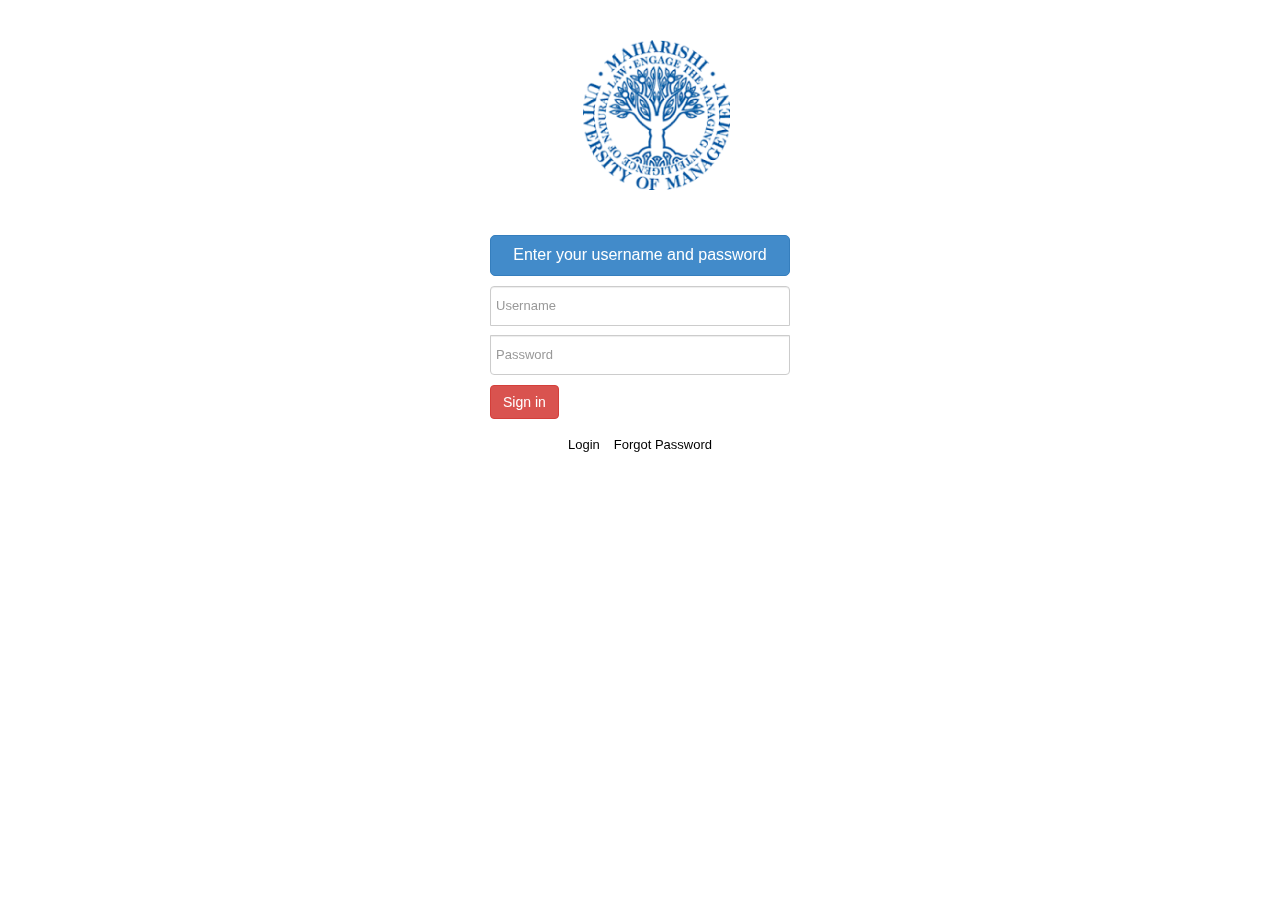
<file: ui/login.html>
﻿<!DOCTYPE html>
<!--[if IE 8]> <html lang="en" class="ie8"> <![endif]-->
<!--[if IE 9]> <html lang="en" class="ie9"> <![endif]-->
<!--[if !IE]><!--> <html lang="en"> <!--<![endif]-->

<!-- BEGIN HEAD -->
<head>
     <meta charset="UTF-8" />
    <title>MUM ADMIN</title>
    <meta content="width=device-width, initial-scale=1.0" name="viewport" />
	<meta content="" name="description" />
	<meta content="" name="author" />
     <!--[if IE]>
        <meta http-equiv="X-UA-Compatible" content="IE=edge,chrome=1">
        <![endif]-->
    <!-- GLOBAL STYLES -->
     <!-- PAGE LEVEL STYLES -->
     <link rel="stylesheet" href="assets/plugins/bootstrap/css/bootstrap.css" />
    <link rel="stylesheet" href="assets/css/login.css" />
    <link rel="stylesheet" href="assets/plugins/magic/magic.css" />
     <!-- END PAGE LEVEL STYLES -->
   <!-- HTML5 shim and Respond.js IE8 support of HTML5 elements and media queries -->
    <!--[if lt IE 9]>
      <script src="https://oss.maxcdn.com/libs/html5shiv/3.7.0/html5shiv.js"></script>
      <script src="https://oss.maxcdn.com/libs/respond.js/1.3.0/respond.min.js"></script>
    <![endif]-->
</head>
    <!-- END HEAD -->

    <!-- BEGIN BODY -->
<body >

   <!-- PAGE CONTENT --> 
    <div class="container">
    <div class="text-center">
        <img style="width: 180px; height: 150px;" src="assets/img/mum.png" id="logoimg" alt=" Logo" />
    </div>
    <div class="tab-content">
        <div id="login" class="tab-pane active">
            <form action="index.html" class="form-signin">
                <p class="text-muted text-center btn-block btn btn-primary btn-rect">
                    Enter your username and password
                </p>
                <input type="text" placeholder="Username" class="form-control" />
                <input type="password" placeholder="Password" class="form-control" />
                <button class="btn text-muted text-center btn-danger" type="submit">Sign in</button>
            </form>
        </div>
        <div id="forgot" class="tab-pane">
            <form action="index.html" class="form-signin">
                <p class="text-muted text-center btn-block btn btn-primary btn-rect">Enter your valid e-mail</p>
                <input type="email"  required="required" placeholder="Your E-mail"  class="form-control" />
                <br />
                <button class="btn text-muted text-center btn-success" type="submit">Recover Password</button>
            </form>
        </div>
     <div class="text-center">
        <ul class="list-inline">
            <li><a class="text-muted" href="#login" data-toggle="tab">Login</a></li>
            <li><a class="text-muted" href="#forgot" data-toggle="tab">Forgot Password</a></li>
        </ul>
    </div>


</div>

	  <!--END PAGE CONTENT -->     
	      
      <!-- PAGE LEVEL SCRIPTS -->
      <script src="assets/plugins/jquery-2.0.3.min.js"></script>
      <script src="assets/plugins/bootstrap/js/bootstrap.min.js"></script>
   <script src="assets/js/login.js"></script>
      <!--END PAGE LEVEL SCRIPTS -->

</body>
    <!-- END BODY -->
</html>
</file>
<file: ui/assets/css/login.css>
body {
    padding-top: 40px;
    padding-bottom: 40px;
}

.form-signin {
    max-width: 330px;
    padding: 15px;
    margin: 0 auto;
    
    

}
.form-signin .form-signin-heading,
.form-signin .checkbox {
    margin-bottom: 10px;
}
.form-signin .checkbox {
    font-weight: normal;
}
.form-signin input[type="text"],
.form-signin input[type="password"],
.form-signin input[type="email"] {
    position: relative;
    font-size: 13px;
   height: 40px!important;
    height: auto;
    padding: 5px;
    -webkit-box-sizing: border-box;
    -moz-box-sizing: border-box;
    box-sizing: border-box;
    margin-top:10px!important;
}
.form-signin input[type="text"]:focus,
.form-signin input[type="password"]:focus,
.form-signin input[type="email"]:focus  {
    z-index: 2;
}
.form-signin input[type="text"] {
    margin-bottom: -1px;
    border-bottom-left-radius: 0;
    border-bottom-right-radius: 0;
}
.form-signin input[type="password"] {
    margin-bottom: 10px;
    border-top-left-radius: 0;
    border-top-right-radius: 0;
}
.form-signin input[type="email"] {
    margin-bottom: -1px;
    border-radius: 0;
}

.list-inline a {
    color:#000000 !important;
    font-size:13px !important;
}

.list-inline a:hover {
    color:#24a2f6!important;
    text-decoration:none;
}
.btn-lg {
    margin:0px!important;
}
.form-signin p {
    /*background-color:#000;*/
    font-size:16px !important;
     -webkit-box-sizing: border-box;
    -moz-box-sizing: border-box;
    box-sizing: border-box;
    color:white;
    padding:8px 0px 8px 0px;
    border-radius:5px;
      -webkit-border-radius:5px;
    -moz-border-radius: 5px;

}
#login {
    margin-top:30px;
}

#forgot {
    margin-top:50px;
}

#signup {
    margin-top:30px;
}

#logoimg {
  width: 315px;
height: 51px;
padding-left: 33px
}
</file>
<file: ui/assets/plugins/magic/magic.css>
body{-webkit-backface-visibility:hidden;-moz-backface-visibility:hidden;-ms-backface-visibility:hidden;-o-backface-visibility:hidden;backface-visibility:hidden}.magictime{-webkit-animation-duration:1s;-moz-animation-duration:1s;-ms-animation-duration:1s;-o-animation-duration:1s;animation-duration:1s;-webkit-animation-fill-mode:both;-moz-animation-fill-mode:both;-ms-animation-fill-mode:both;-o-animation-fill-mode:both;animation-fill-mode:both}.magic{-webkit-animation-name:magic;-moz-animation-name:magic;-ms-animation-name:magic;-o-animation-name:magic;animation-name:magic}.openDownLeft{-webkit-animation-name:openDownLeft;-moz-animation-name:openDownLeft;-ms-animation-name:openDownLeft;-o-animation-name:openDownLeft;animation-name:openDownLeft}.openDownRight{-webkit-animation-name:openDownRight;-moz-animation-name:openDownRight;-ms-animation-name:openDownRight;-o-animation-name:openDownRight;animation-name:openDownRight}.openUpLeft{-webkit-animation-name:openUpLeft;-moz-animation-name:openUpLeft;-ms-animation-name:openUpLeft;-o-animation-name:openUpLeft;animation-name:openUpLeft}.openUpRight{-webkit-animation-name:openUpRight;-moz-animation-name:openUpRight;-ms-animation-name:openUpRight;-o-animation-name:openUpRight;animation-name:openUpRight}.openDownLeftRetourn{-webkit-animation-name:openDownLeftRetourn;-moz-animation-name:openDownLeftRetourn;-ms-animation-name:openDownLeftRetourn;-o-animation-name:openDownLeftRetourn;animation-name:openDownLeftRetourn}.openDownRightRetourn{-webkit-animation-name:openDownRightRetourn;-moz-animation-name:openDownRightRetourn;-ms-animation-name:openDownRightRetourn;-o-animation-name:openDownRightRetourn;animation-name:openDownRightRetourn}.openUpLeftRetourn{-webkit-animation-name:openUpLeftRetourn;-moz-animation-name:openUpLeftRetourn;-ms-animation-name:openUpLeftRetourn;-o-animation-name:openUpLeftRetourn;animation-name:openUpLeftRetourn}.openUpRightRetourn{-webkit-animation-name:openUpRightRetourn;-moz-animation-name:openUpRightRetourn;-ms-animation-name:openUpRightRetourn;-o-animation-name:openUpRightRetourn;animation-name:openUpRightRetourn}.openDownLeftOut{-webkit-animation-name:openDownLeftOut;-moz-animation-name:openDownLeftOut;-ms-animation-name:openDownLeftOut;-o-animation-name:openDownLeftOut;animation-name:openDownLeftOut}.openDownRightOut{-webkit-animation-name:openDownRightOut;-moz-animation-name:openDownRightOut;-ms-animation-name:openDownRightOut;-o-animation-name:openDownRightOut;animation-name:openDownRightOut}.openUpLeftOut{-webkit-animation-name:openUpLeftOut;-moz-animation-name:openUpLeftOut;-ms-animation-name:openUpLeftOut;-o-animation-name:openUpLeftOut;animation-name:openUpLeftOut}.openUpRightOut{-webkit-animation-name:openUpRightOut;-moz-animation-name:openUpRightOut;-ms-animation-name:openUpRightOut;-o-animation-name:openUpRightOut;animation-name:openUpRightOut}.perspectiveDown{-webkit-backface-visibility:visible !important;-moz-backface-visibility:visible !important;-ms-backface-visibility:visible !important;-o-backface-visibility:visible !important;backface-visibility:visible !important;-webkit-animation-name:perspectiveDown;-moz-animation-name:perspectiveDown;-ms-animation-name:perspectiveDown;-o-animation-name:perspectiveDown;animation-name:perspectiveDown}.perspectiveLeft{-webkit-backface-visibility:visible !important;-moz-backface-visibility:visible !important;-ms-backface-visibility:visible !important;-o-backface-visibility:visible !important;backface-visibility:visible !important;-webkit-animation-name:perspectiveLeft;-moz-animation-name:perspectiveLeft;-ms-animation-name:perspectiveLeft;-o-animation-name:perspectiveLeft;animation-name:perspectiveLeft}.perspectiveRight{-webkit-backface-visibility:visible !important;-moz-backface-visibility:visible !important;-ms-backface-visibility:visible !important;-o-backface-visibility:visible !important;backface-visibility:visible !important;-webkit-animation-name:perspectiveRight;-moz-animation-name:perspectiveRight;-ms-animation-name:perspectiveRight;-o-animation-name:perspectiveRight;animation-name:perspectiveRight}.perspectiveUp{-webkit-backface-visibility:visible !important;-moz-backface-visibility:visible !important;-ms-backface-visibility:visible !important;-o-backface-visibility:visible !important;backface-visibility:visible !important;-webkit-animation-name:perspectiveUp;-moz-animation-name:perspectiveUp;-ms-animation-name:perspectiveUp;-o-animation-name:perspectiveUp;animation-name:perspectiveUp}.perspectiveDownRetourn{-webkit-backface-visibility:visible !important;-moz-backface-visibility:visible !important;-ms-backface-visibility:visible !important;-o-backface-visibility:visible !important;backface-visibility:visible !important;-webkit-animation-name:perspectiveDownRetourn;-moz-animation-name:perspectiveDownRetourn;-ms-animation-name:perspectiveDownRetourn;-o-animation-name:perspectiveDownRetourn;animation-name:perspectiveDownRetourn}.perspectiveLeftRetourn{-webkit-backface-visibility:visible !important;-moz-backface-visibility:visible !important;-ms-backface-visibility:visible !important;-o-backface-visibility:visible !important;backface-visibility:visible !important;-webkit-animation-name:perspectiveLeftRetourn;-moz-animation-name:perspectiveLeftRetourn;-ms-animation-name:perspectiveLeftRetourn;-o-animation-name:perspectiveLeftRetourn;animation-name:perspectiveLeftRetourn}.perspectiveRightRetourn{-webkit-backface-visibility:visible !important;-moz-backface-visibility:visible !important;-ms-backface-visibility:visible !important;-o-backface-visibility:visible !important;backface-visibility:visible !important;-webkit-animation-name:perspectiveRightRetourn;-moz-animation-name:perspectiveRightRetourn;-ms-animation-name:perspectiveRightRetourn;-o-animation-name:perspectiveRightRetourn;animation-name:perspectiveRightRetourn}.perspectiveUpRetourn backface-visibility:visible{-webkit-animation-name:perspectiveUpRetourn;-moz-animation-name:perspectiveUpRetourn;-ms-animation-name:perspectiveUpRetourn;-o-animation-name:perspectiveUpRetourn;animation-name:perspectiveUpRetourn}.puffIn{-webkit-animation-name:puffIn;-moz-animation-name:puffIn;-ms-animation-name:puffIn;-o-animation-name:puffIn;animation-name:puffIn}.puffOut{-webkit-animation-name:puffOut;-moz-animation-name:puffOut;-ms-animation-name:puffOut;-o-animation-name:puffOut;animation-name:puffOut}.rotateDown{-webkit-backface-visibility:visible !important;-moz-backface-visibility:visible !important;-ms-backface-visibility:visible !important;-o-backface-visibility:visible !important;backface-visibility:visible !important;-webkit-animation-name:rotateDown;-moz-animation-name:rotateDown;-ms-animation-name:rotateDown;-o-animation-name:rotateDown;animation-name:rotateDown}.rotateLeft{-webkit-backface-visibility:visible !important;-moz-backface-visibility:visible !important;-ms-backface-visibility:visible !important;-o-backface-visibility:visible !important;backface-visibility:visible !important;-webkit-animation-name:rotateLeft;-moz-animation-name:rotateLeft;-ms-animation-name:rotateLeft;-o-animation-name:rotateLeft;animation-name:rotateLeft}.rotateRight{-webkit-backface-visibility:visible !important;-moz-backface-visibility:visible !important;-ms-backface-visibility:visible !important;-o-backface-visibility:visible !important;backface-visibility:visible !important;-webkit-animation-name:rotateRight;-moz-animation-name:rotateRight;-ms-animation-name:rotateRight;-o-animation-name:rotateRight;animation-name:rotateRight}.rotateUp{-webkit-backface-visibility:visible !important;-moz-backface-visibility:visible !important;-ms-backface-visibility:visible !important;-o-backface-visibility:visible !important;backface-visibility:visible !important;-webkit-animation-name:rotateUp;-moz-animation-name:rotateUp;-ms-animation-name:rotateUp;-o-animation-name:rotateUp;animation-name:rotateUp}.slideDown{-webkit-animation-name:slideDown;-moz-animation-name:slideDown;-ms-animation-name:slideDown;-o-animation-name:slideDown;animation-name:slideDown}.slideLeft{-webkit-animation-name:slideLeft;-moz-animation-name:slideLeft;-ms-animation-name:slideLeft;-o-animation-name:slideLeft;animation-name:slideLeft}.slideRight{-webkit-animation-name:slideRight;-moz-animation-name:slideRight;-ms-animation-name:slideRight;-o-animation-name:slideRight;animation-name:slideRight}.slideUp{-webkit-animation-name:slideUp;-moz-animation-name:slideUp;-ms-animation-name:slideUp;-o-animation-name:slideUp;animation-name:slideUp}.slideDownRetourn{-webkit-animation-name:slideDownRetourn;-moz-animation-name:slideDownRetourn;-ms-animation-name:slideDownRetourn;-o-animation-name:slideDownRetourn;animation-name:slideDownRetourn}.slideLeftRetourn{-webkit-animation-name:slideLeftRetourn;-moz-animation-name:slideLeftRetourn;-ms-animation-name:slideLeftRetourn;-o-animation-name:slideLeftRetourn;animation-name:slideLeftRetourn}.slideRightRetourn{-webkit-animation-name:slideRightRetourn;-moz-animation-name:slideRightRetourn;-ms-animation-name:slideRightRetourn;-o-animation-name:slideRightRetourn;animation-name:slideRightRetourn}.slideUpRetourn{-webkit-animation-name:slideUpRetourn;-moz-animation-name:slideUpRetourn;-ms-animation-name:slideUpRetourn;-o-animation-name:slideUpRetourn;animation-name:slideUpRetourn}.swap{-webkit-animation-name:swap;-moz-animation-name:swap;-ms-animation-name:swap;-o-animation-name:swap;animation-name:swap}.twisterInDown{-webkit-animation-name:twisterInDown;-moz-animation-name:twisterInDown;-ms-animation-name:twisterInDown;-o-animation-name:twisterInDown;animation-name:twisterInDown}.twisterInUp{-webkit-animation-name:twisterInUp;-moz-animation-name:twisterInUp;-ms-animation-name:twisterInUp;-o-animation-name:twisterInUp;animation-name:twisterInUp}.vanishIn{-webkit-animation-name:vanishIn;-moz-animation-name:vanishIn;-ms-animation-name:vanishIn;-o-animation-name:vanishIn;animation-name:vanishIn}.vanishOut{-webkit-animation-name:vanishOut;-moz-animation-name:vanishOut;-ms-animation-name:vanishOut;-o-animation-name:vanishOut;animation-name:vanishOut}.swashOut{-webkit-animation-name:swashOut;-moz-animation-name:swashOut;-ms-animation-name:swashOut;-o-animation-name:swashOut;animation-name:swashOut}.swashIn{-webkit-animation-name:swashIn;-moz-animation-name:swashIn;-ms-animation-name:swashIn;-o-animation-name:swashIn;animation-name:swashIn}.foolishOut{-webkit-animation-name:foolishOut;-moz-animation-name:foolishOut;-ms-animation-name:foolishOut;-o-animation-name:foolishOut;animation-name:foolishOut}.foolishIn{-webkit-animation-name:foolishIn;-moz-animation-name:foolishIn;-ms-animation-name:foolishIn;-o-animation-name:foolishIn;animation-name:foolishIn}.holeOut{-webkit-animation-name:holeOut;-moz-animation-name:holeOut;-ms-animation-name:holeOut;-o-animation-name:holeOut;animation-name:holeOut}.tinRightOut{-webkit-animation-name:tinRightOut;-moz-animation-name:tinRightOut;-ms-animation-name:tinRightOut;-o-animation-name:tinRightOut;animation-name:tinRightOut}.tinLeftOut{-webkit-animation-name:tinLeftOut;-moz-animation-name:tinLeftOut;-ms-animation-name:tinLeftOut;-o-animation-name:tinLeftOut;animation-name:tinLeftOut}.tinUpOut{-webkit-animation-name:tinUpOut;-moz-animation-name:tinUpOut;-ms-animation-name:tinUpOut;-o-animation-name:tinUpOut;animation-name:tinUpOut}.tinDownOut{-webkit-animation-name:tinDownOut;-moz-animation-name:tinDownOut;-ms-animation-name:tinDownOut;-o-animation-name:tinDownOut;animation-name:tinDownOut}.tinRightIn{-webkit-animation-name:tinRightIn;-moz-animation-name:tinRightIn;-ms-animation-name:tinRightIn;-o-animation-name:tinRightIn;animation-name:tinRightIn}.tinLeftIn{-webkit-animation-name:tinLeftIn;-moz-animation-name:tinLeftIn;-ms-animation-name:tinLeftIn;-o-animation-name:tinLeftIn;animation-name:tinLeftIn}.tinUpIn{-webkit-animation-name:tinUpIn;-moz-animation-name:tinUpIn;-ms-animation-name:tinUpIn;-o-animation-name:tinUpIn;animation-name:tinUpIn}.tinDownIn{-webkit-animation-name:tinDownIn;-moz-animation-name:tinDownIn;-ms-animation-name:tinDownIn;-o-animation-name:tinDownIn;animation-name:tinDownIn}.bombRightOut{-webkit-animation-name:bombRightOut;-moz-animation-name:bombRightOut;-ms-animation-name:bombRightOut;-o-animation-name:bombRightOut;animation-name:bombRightOut}.bombLeftOut{-webkit-animation-name:bombLeftOut;-moz-animation-name:bombLeftOut;-ms-animation-name:bombLeftOut;-o-animation-name:bombLeftOut;animation-name:bombLeftOut}@-moz-keyframes magic{0%{opacity:1;-webkit-transform-origin:100% 200%;-moz-transform-origin:100% 200%;-ms-transform-origin:100% 200%;-o-transform-origin:100% 200%;transform-origin:100% 200%;-webkit-transform:scale(1,1) rotate(0deg);-moz-transform:scale(1,1) rotate(0deg);-ms-transform:scale(1,1) rotate(0deg);-o-transform:scale(1,1) rotate(0deg);transform:scale(1,1) rotate(0deg)}100%{opacity:0;-webkit-transform-origin:200% 500%;-moz-transform-origin:200% 500%;-ms-transform-origin:200% 500%;-o-transform-origin:200% 500%;transform-origin:200% 500%;-webkit-transform:scale(0,0) rotate(270deg);-moz-transform:scale(0,0) rotate(270deg);-ms-transform:scale(0,0) rotate(270deg);-o-transform:scale(0,0) rotate(270deg);transform:scale(0,0) rotate(270deg)}}@-webkit-keyframes magic{0%{opacity:1;-webkit-transform-origin:100% 200%;-moz-transform-origin:100% 200%;-ms-transform-origin:100% 200%;-o-transform-origin:100% 200%;transform-origin:100% 200%;-webkit-transform:scale(1,1) rotate(0deg);-moz-transform:scale(1,1) rotate(0deg);-ms-transform:scale(1,1) rotate(0deg);-o-transform:scale(1,1) rotate(0deg);transform:scale(1,1) rotate(0deg)}100%{opacity:0;-webkit-transform-origin:200% 500%;-moz-transform-origin:200% 500%;-ms-transform-origin:200% 500%;-o-transform-origin:200% 500%;transform-origin:200% 500%;-webkit-transform:scale(0,0) rotate(270deg);-moz-transform:scale(0,0) rotate(270deg);-ms-transform:scale(0,0) rotate(270deg);-o-transform:scale(0,0) rotate(270deg);transform:scale(0,0) rotate(270deg)}}@-o-keyframes magic{0%{opacity:1;-webkit-transform-origin:100% 200%;-moz-transform-origin:100% 200%;-ms-transform-origin:100% 200%;-o-transform-origin:100% 200%;transform-origin:100% 200%;-webkit-transform:scale(1,1) rotate(0deg);-moz-transform:scale(1,1) rotate(0deg);-ms-transform:scale(1,1) rotate(0deg);-o-transform:scale(1,1) rotate(0deg);transform:scale(1,1) rotate(0deg)}100%{opacity:0;-webkit-transform-origin:200% 500%;-moz-transform-origin:200% 500%;-ms-transform-origin:200% 500%;-o-transform-origin:200% 500%;transform-origin:200% 500%;-webkit-transform:scale(0,0) rotate(270deg);-moz-transform:scale(0,0) rotate(270deg);-ms-transform:scale(0,0) rotate(270deg);-o-transform:scale(0,0) rotate(270deg);transform:scale(0,0) rotate(270deg)}}@-ms-keyframes magic{0%{opacity:1;-webkit-transform-origin:100% 200%;-moz-transform-origin:100% 200%;-ms-transform-origin:100% 200%;-o-transform-origin:100% 200%;transform-origin:100% 200%;-webkit-transform:scale(1,1) rotate(0deg);-moz-transform:scale(1,1) rotate(0deg);-ms-transform:scale(1,1) rotate(0deg);-o-transform:scale(1,1) rotate(0deg);transform:scale(1,1) rotate(0deg)}100%{opacity:0;-webkit-transform-origin:200% 500%;-moz-transform-origin:200% 500%;-ms-transform-origin:200% 500%;-o-transform-origin:200% 500%;transform-origin:200% 500%;-webkit-transform:scale(0,0) rotate(270deg);-moz-transform:scale(0,0) rotate(270deg);-ms-transform:scale(0,0) rotate(270deg);-o-transform:scale(0,0) rotate(270deg);transform:scale(0,0) rotate(270deg)}}@keyframes magic{0%{opacity:1;-webkit-transform-origin:100% 200%;-moz-transform-origin:100% 200%;-ms-transform-origin:100% 200%;-o-transform-origin:100% 200%;transform-origin:100% 200%;-webkit-transform:scale(1,1) rotate(0deg);-moz-transform:scale(1,1) rotate(0deg);-ms-transform:scale(1,1) rotate(0deg);-o-transform:scale(1,1) rotate(0deg);transform:scale(1,1) rotate(0deg)}100%{opacity:0;-webkit-transform-origin:200% 500%;-moz-transform-origin:200% 500%;-ms-transform-origin:200% 500%;-o-transform-origin:200% 500%;transform-origin:200% 500%;-webkit-transform:scale(0,0) rotate(270deg);-moz-transform:scale(0,0) rotate(270deg);-ms-transform:scale(0,0) rotate(270deg);-o-transform:scale(0,0) rotate(270deg);transform:scale(0,0) rotate(270deg)}}@-moz-keyframes openDownLeft{0%{-webkit-transform-origin:bottom left;-moz-transform-origin:bottom left;-ms-transform-origin:bottom left;-o-transform-origin:bottom left;transform-origin:bottom left;-webkit-transform:rotate(0deg);-moz-transform:rotate(0deg);-ms-transform:rotate(0deg);-o-transform:rotate(0deg);transform:rotate(0deg);-webkit-animation-timing-function:ease-out;-moz-animation-timing-function:ease-out;-ms-animation-timing-function:ease-out;-o-animation-timing-function:ease-out;animation-timing-function:ease-out}100%{-webkit-transform-origin:bottom left;-moz-transform-origin:bottom left;-ms-transform-origin:bottom left;-o-transform-origin:bottom left;transform-origin:bottom left;-webkit-transform:rotate(-110deg);-moz-transform:rotate(-110deg);-ms-transform:rotate(-110deg);-o-transform:rotate(-110deg);transform:rotate(-110deg);-webkit-animation-timing-function:ease-in-out;-moz-animation-timing-function:ease-in-out;-ms-animation-timing-function:ease-in-out;-o-animation-timing-function:ease-in-out;animation-timing-function:ease-in-out}}@-webkit-keyframes openDownLeft{0%{-webkit-transform-origin:bottom left;-moz-transform-origin:bottom left;-ms-transform-origin:bottom left;-o-transform-origin:bottom left;transform-origin:bottom left;-webkit-transform:rotate(0deg);-moz-transform:rotate(0deg);-ms-transform:rotate(0deg);-o-transform:rotate(0deg);transform:rotate(0deg);-webkit-animation-timing-function:ease-out;-moz-animation-timing-function:ease-out;-ms-animation-timing-function:ease-out;-o-animation-timing-function:ease-out;animation-timing-function:ease-out}100%{-webkit-transform-origin:bottom left;-moz-transform-origin:bottom left;-ms-transform-origin:bottom left;-o-transform-origin:bottom left;transform-origin:bottom left;-webkit-transform:rotate(-110deg);-moz-transform:rotate(-110deg);-ms-transform:rotate(-110deg);-o-transform:rotate(-110deg);transform:rotate(-110deg);-webkit-animation-timing-function:ease-in-out;-moz-animation-timing-function:ease-in-out;-ms-animation-timing-function:ease-in-out;-o-animation-timing-function:ease-in-out;animation-timing-function:ease-in-out}}@-o-keyframes openDownLeft{0%{-webkit-transform-origin:bottom left;-moz-transform-origin:bottom left;-ms-transform-origin:bottom left;-o-transform-origin:bottom left;transform-origin:bottom left;-webkit-transform:rotate(0deg);-moz-transform:rotate(0deg);-ms-transform:rotate(0deg);-o-transform:rotate(0deg);transform:rotate(0deg);-webkit-animation-timing-function:ease-out;-moz-animation-timing-function:ease-out;-ms-animation-timing-function:ease-out;-o-animation-timing-function:ease-out;animation-timing-function:ease-out}100%{-webkit-transform-origin:bottom left;-moz-transform-origin:bottom left;-ms-transform-origin:bottom left;-o-transform-origin:bottom left;transform-origin:bottom left;-webkit-transform:rotate(-110deg);-moz-transform:rotate(-110deg);-ms-transform:rotate(-110deg);-o-transform:rotate(-110deg);transform:rotate(-110deg);-webkit-animation-timing-function:ease-in-out;-moz-animation-timing-function:ease-in-out;-ms-animation-timing-function:ease-in-out;-o-animation-timing-function:ease-in-out;animation-timing-function:ease-in-out}}@-ms-keyframes openDownLeft{0%{-webkit-transform-origin:bottom left;-moz-transform-origin:bottom left;-ms-transform-origin:bottom left;-o-transform-origin:bottom left;transform-origin:bottom left;-webkit-transform:rotate(0deg);-moz-transform:rotate(0deg);-ms-transform:rotate(0deg);-o-transform:rotate(0deg);transform:rotate(0deg);-webkit-animation-timing-function:ease-out;-moz-animation-timing-function:ease-out;-ms-animation-timing-function:ease-out;-o-animation-timing-function:ease-out;animation-timing-function:ease-out}100%{-webkit-transform-origin:bottom left;-moz-transform-origin:bottom left;-ms-transform-origin:bottom left;-o-transform-origin:bottom left;transform-origin:bottom left;-webkit-transform:rotate(-110deg);-moz-transform:rotate(-110deg);-ms-transform:rotate(-110deg);-o-transform:rotate(-110deg);transform:rotate(-110deg);-webkit-animation-timing-function:ease-in-out;-moz-animation-timing-function:ease-in-out;-ms-animation-timing-function:ease-in-out;-o-animation-timing-function:ease-in-out;animation-timing-function:ease-in-out}}@keyframes openDownLeft{0%{-webkit-transform-origin:bottom left;-moz-transform-origin:bottom left;-ms-transform-origin:bottom left;-o-transform-origin:bottom left;transform-origin:bottom left;-webkit-transform:rotate(0deg);-moz-transform:rotate(0deg);-ms-transform:rotate(0deg);-o-transform:rotate(0deg);transform:rotate(0deg);-webkit-animation-timing-function:ease-out;-moz-animation-timing-function:ease-out;-ms-animation-timing-function:ease-out;-o-animation-timing-function:ease-out;animation-timing-function:ease-out}100%{-webkit-transform-origin:bottom left;-moz-transform-origin:bottom left;-ms-transform-origin:bottom left;-o-transform-origin:bottom left;transform-origin:bottom left;-webkit-transform:rotate(-110deg);-moz-transform:rotate(-110deg);-ms-transform:rotate(-110deg);-o-transform:rotate(-110deg);transform:rotate(-110deg);-webkit-animation-timing-function:ease-in-out;-moz-animation-timing-function:ease-in-out;-ms-animation-timing-function:ease-in-out;-o-animation-timing-function:ease-in-out;animation-timing-function:ease-in-out}}@-moz-keyframes openDownRight{0%{-webkit-transform-origin:bottom right;-moz-transform-origin:bottom right;-ms-transform-origin:bottom right;-o-transform-origin:bottom right;transform-origin:bottom right;-webkit-transform:rotate(0deg);-moz-transform:rotate(0deg);-ms-transform:rotate(0deg);-o-transform:rotate(0deg);transform:rotate(0deg);-webkit-animation-timing-function:ease-out;-moz-animation-timing-function:ease-out;-ms-animation-timing-function:ease-out;-o-animation-timing-function:ease-out;animation-timing-function:ease-out}100%{-webkit-transform-origin:bottom right;-moz-transform-origin:bottom right;-ms-transform-origin:bottom right;-o-transform-origin:bottom right;transform-origin:bottom right;-webkit-transform:rotate(110deg);-moz-transform:rotate(110deg);-ms-transform:rotate(110deg);-o-transform:rotate(110deg);transform:rotate(110deg);-webkit-animation-timing-function:ease-in-out;-moz-animation-timing-function:ease-in-out;-ms-animation-timing-function:ease-in-out;-o-animation-timing-function:ease-in-out;animation-timing-function:ease-in-out}}@-webkit-keyframes openDownRight{0%{-webkit-transform-origin:bottom right;-moz-transform-origin:bottom right;-ms-transform-origin:bottom right;-o-transform-origin:bottom right;transform-origin:bottom right;-webkit-transform:rotate(0deg);-moz-transform:rotate(0deg);-ms-transform:rotate(0deg);-o-transform:rotate(0deg);transform:rotate(0deg);-webkit-animation-timing-function:ease-out;-moz-animation-timing-function:ease-out;-ms-animation-timing-function:ease-out;-o-animation-timing-function:ease-out;animation-timing-function:ease-out}100%{-webkit-transform-origin:bottom right;-moz-transform-origin:bottom right;-ms-transform-origin:bottom right;-o-transform-origin:bottom right;transform-origin:bottom right;-webkit-transform:rotate(110deg);-moz-transform:rotate(110deg);-ms-transform:rotate(110deg);-o-transform:rotate(110deg);transform:rotate(110deg);-webkit-animation-timing-function:ease-in-out;-moz-animation-timing-function:ease-in-out;-ms-animation-timing-function:ease-in-out;-o-animation-timing-function:ease-in-out;animation-timing-function:ease-in-out}}@-o-keyframes openDownRight{0%{-webkit-transform-origin:bottom right;-moz-transform-origin:bottom right;-ms-transform-origin:bottom right;-o-transform-origin:bottom right;transform-origin:bottom right;-webkit-transform:rotate(0deg);-moz-transform:rotate(0deg);-ms-transform:rotate(0deg);-o-transform:rotate(0deg);transform:rotate(0deg);-webkit-animation-timing-function:ease-out;-moz-animation-timing-function:ease-out;-ms-animation-timing-function:ease-out;-o-animation-timing-function:ease-out;animation-timing-function:ease-out}100%{-webkit-transform-origin:bottom right;-moz-transform-origin:bottom right;-ms-transform-origin:bottom right;-o-transform-origin:bottom right;transform-origin:bottom right;-webkit-transform:rotate(110deg);-moz-transform:rotate(110deg);-ms-transform:rotate(110deg);-o-transform:rotate(110deg);transform:rotate(110deg);-webkit-animation-timing-function:ease-in-out;-moz-animation-timing-function:ease-in-out;-ms-animation-timing-function:ease-in-out;-o-animation-timing-function:ease-in-out;animation-timing-function:ease-in-out}}@-ms-keyframes openDownRight{0%{-webkit-transform-origin:bottom right;-moz-transform-origin:bottom right;-ms-transform-origin:bottom right;-o-transform-origin:bottom right;transform-origin:bottom right;-webkit-transform:rotate(0deg);-moz-transform:rotate(0deg);-ms-transform:rotate(0deg);-o-transform:rotate(0deg);transform:rotate(0deg);-webkit-animation-timing-function:ease-out;-moz-animation-timing-function:ease-out;-ms-animation-timing-function:ease-out;-o-animation-timing-function:ease-out;animation-timing-function:ease-out}100%{-webkit-transform-origin:bottom right;-moz-transform-origin:bottom right;-ms-transform-origin:bottom right;-o-transform-origin:bottom right;transform-origin:bottom right;-webkit-transform:rotate(110deg);-moz-transform:rotate(110deg);-ms-transform:rotate(110deg);-o-transform:rotate(110deg);transform:rotate(110deg);-webkit-animation-timing-function:ease-in-out;-moz-animation-timing-function:ease-in-out;-ms-animation-timing-function:ease-in-out;-o-animation-timing-function:ease-in-out;animation-timing-function:ease-in-out}}@keyframes openDownRight{0%{-webkit-transform-origin:bottom right;-moz-transform-origin:bottom right;-ms-transform-origin:bottom right;-o-transform-origin:bottom right;transform-origin:bottom right;-webkit-transform:rotate(0deg);-moz-transform:rotate(0deg);-ms-transform:rotate(0deg);-o-transform:rotate(0deg);transform:rotate(0deg);-webkit-animation-timing-function:ease-out;-moz-animation-timing-function:ease-out;-ms-animation-timing-function:ease-out;-o-animation-timing-function:ease-out;animation-timing-function:ease-out}100%{-webkit-transform-origin:bottom right;-moz-transform-origin:bottom right;-ms-transform-origin:bottom right;-o-transform-origin:bottom right;transform-origin:bottom right;-webkit-transform:rotate(110deg);-moz-transform:rotate(110deg);-ms-transform:rotate(110deg);-o-transform:rotate(110deg);transform:rotate(110deg);-webkit-animation-timing-function:ease-in-out;-moz-animation-timing-function:ease-in-out;-ms-animation-timing-function:ease-in-out;-o-animation-timing-function:ease-in-out;animation-timing-function:ease-in-out}}@-moz-keyframes openUpLeft{0%{-webkit-transform-origin:top left;-moz-transform-origin:top left;-ms-transform-origin:top left;-o-transform-origin:top left;transform-origin:top left;-webkit-transform:rotate(0deg);-moz-transform:rotate(0deg);-ms-transform:rotate(0deg);-o-transform:rotate(0deg);transform:rotate(0deg);-webkit-animation-timing-function:ease-out;-moz-animation-timing-function:ease-out;-ms-animation-timing-function:ease-out;-o-animation-timing-function:ease-out;animation-timing-function:ease-out}100%{-webkit-transform-origin:top left;-moz-transform-origin:top left;-ms-transform-origin:top left;-o-transform-origin:top left;transform-origin:top left;-webkit-transform:rotate(110deg);-moz-transform:rotate(110deg);-ms-transform:rotate(110deg);-o-transform:rotate(110deg);transform:rotate(110deg);-webkit-animation-timing-function:ease-in-out;-moz-animation-timing-function:ease-in-out;-ms-animation-timing-function:ease-in-out;-o-animation-timing-function:ease-in-out;animation-timing-function:ease-in-out}}@-webkit-keyframes openUpLeft{0%{-webkit-transform-origin:top left;-moz-transform-origin:top left;-ms-transform-origin:top left;-o-transform-origin:top left;transform-origin:top left;-webkit-transform:rotate(0deg);-moz-transform:rotate(0deg);-ms-transform:rotate(0deg);-o-transform:rotate(0deg);transform:rotate(0deg);-webkit-animation-timing-function:ease-out;-moz-animation-timing-function:ease-out;-ms-animation-timing-function:ease-out;-o-animation-timing-function:ease-out;animation-timing-function:ease-out}100%{-webkit-transform-origin:top left;-moz-transform-origin:top left;-ms-transform-origin:top left;-o-transform-origin:top left;transform-origin:top left;-webkit-transform:rotate(110deg);-moz-transform:rotate(110deg);-ms-transform:rotate(110deg);-o-transform:rotate(110deg);transform:rotate(110deg);-webkit-animation-timing-function:ease-in-out;-moz-animation-timing-function:ease-in-out;-ms-animation-timing-function:ease-in-out;-o-animation-timing-function:ease-in-out;animation-timing-function:ease-in-out}}@-o-keyframes openUpLeft{0%{-webkit-transform-origin:top left;-moz-transform-origin:top left;-ms-transform-origin:top left;-o-transform-origin:top left;transform-origin:top left;-webkit-transform:rotate(0deg);-moz-transform:rotate(0deg);-ms-transform:rotate(0deg);-o-transform:rotate(0deg);transform:rotate(0deg);-webkit-animation-timing-function:ease-out;-moz-animation-timing-function:ease-out;-ms-animation-timing-function:ease-out;-o-animation-timing-function:ease-out;animation-timing-function:ease-out}100%{-webkit-transform-origin:top left;-moz-transform-origin:top left;-ms-transform-origin:top left;-o-transform-origin:top left;transform-origin:top left;-webkit-transform:rotate(110deg);-moz-transform:rotate(110deg);-ms-transform:rotate(110deg);-o-transform:rotate(110deg);transform:rotate(110deg);-webkit-animation-timing-function:ease-in-out;-moz-animation-timing-function:ease-in-out;-ms-animation-timing-function:ease-in-out;-o-animation-timing-function:ease-in-out;animation-timing-function:ease-in-out}}@-ms-keyframes openUpLeft{0%{-webkit-transform-origin:top left;-moz-transform-origin:top left;-ms-transform-origin:top left;-o-transform-origin:top left;transform-origin:top left;-webkit-transform:rotate(0deg);-moz-transform:rotate(0deg);-ms-transform:rotate(0deg);-o-transform:rotate(0deg);transform:rotate(0deg);-webkit-animation-timing-function:ease-out;-moz-animation-timing-function:ease-out;-ms-animation-timing-function:ease-out;-o-animation-timing-function:ease-out;animation-timing-function:ease-out}100%{-webkit-transform-origin:top left;-moz-transform-origin:top left;-ms-transform-origin:top left;-o-transform-origin:top left;transform-origin:top left;-webkit-transform:rotate(110deg);-moz-transform:rotate(110deg);-ms-transform:rotate(110deg);-o-transform:rotate(110deg);transform:rotate(110deg);-webkit-animation-timing-function:ease-in-out;-moz-animation-timing-function:ease-in-out;-ms-animation-timing-function:ease-in-out;-o-animation-timing-function:ease-in-out;animation-timing-function:ease-in-out}}@keyframes openUpLeft{0%{-webkit-transform-origin:top left;-moz-transform-origin:top left;-ms-transform-origin:top left;-o-transform-origin:top left;transform-origin:top left;-webkit-transform:rotate(0deg);-moz-transform:rotate(0deg);-ms-transform:rotate(0deg);-o-transform:rotate(0deg);transform:rotate(0deg);-webkit-animation-timing-function:ease-out;-moz-animation-timing-function:ease-out;-ms-animation-timing-function:ease-out;-o-animation-timing-function:ease-out;animation-timing-function:ease-out}100%{-webkit-transform-origin:top left;-moz-transform-origin:top left;-ms-transform-origin:top left;-o-transform-origin:top left;transform-origin:top left;-webkit-transform:rotate(110deg);-moz-transform:rotate(110deg);-ms-transform:rotate(110deg);-o-transform:rotate(110deg);transform:rotate(110deg);-webkit-animation-timing-function:ease-in-out;-moz-animation-timing-function:ease-in-out;-ms-animation-timing-function:ease-in-out;-o-animation-timing-function:ease-in-out;animation-timing-function:ease-in-out}}@-moz-keyframes openUpRight{0%{-webkit-transform-origin:top right;-moz-transform-origin:top right;-ms-transform-origin:top right;-o-transform-origin:top right;transform-origin:top right;-webkit-transform:rotate(0deg);-moz-transform:rotate(0deg);-ms-transform:rotate(0deg);-o-transform:rotate(0deg);transform:rotate(0deg);-webkit-animation-timing-function:ease-out;-moz-animation-timing-function:ease-out;-ms-animation-timing-function:ease-out;-o-animation-timing-function:ease-out;animation-timing-function:ease-out}100%{-webkit-transform-origin:top right;-moz-transform-origin:top right;-ms-transform-origin:top right;-o-transform-origin:top right;transform-origin:top right;-webkit-transform:rotate(-110deg);-moz-transform:rotate(-110deg);-ms-transform:rotate(-110deg);-o-transform:rotate(-110deg);transform:rotate(-110deg);-webkit-animation-timing-function:ease-in-out;-moz-animation-timing-function:ease-in-out;-ms-animation-timing-function:ease-in-out;-o-animation-timing-function:ease-in-out;animation-timing-function:ease-in-out}}@-webkit-keyframes openUpRight{0%{-webkit-transform-origin:top right;-moz-transform-origin:top right;-ms-transform-origin:top right;-o-transform-origin:top right;transform-origin:top right;-webkit-transform:rotate(0deg);-moz-transform:rotate(0deg);-ms-transform:rotate(0deg);-o-transform:rotate(0deg);transform:rotate(0deg);-webkit-animation-timing-function:ease-out;-moz-animation-timing-function:ease-out;-ms-animation-timing-function:ease-out;-o-animation-timing-function:ease-out;animation-timing-function:ease-out}100%{-webkit-transform-origin:top right;-moz-transform-origin:top right;-ms-transform-origin:top right;-o-transform-origin:top right;transform-origin:top right;-webkit-transform:rotate(-110deg);-moz-transform:rotate(-110deg);-ms-transform:rotate(-110deg);-o-transform:rotate(-110deg);transform:rotate(-110deg);-webkit-animation-timing-function:ease-in-out;-moz-animation-timing-function:ease-in-out;-ms-animation-timing-function:ease-in-out;-o-animation-timing-function:ease-in-out;animation-timing-function:ease-in-out}}@-o-keyframes openUpRight{0%{-webkit-transform-origin:top right;-moz-transform-origin:top right;-ms-transform-origin:top right;-o-transform-origin:top right;transform-origin:top right;-webkit-transform:rotate(0deg);-moz-transform:rotate(0deg);-ms-transform:rotate(0deg);-o-transform:rotate(0deg);transform:rotate(0deg);-webkit-animation-timing-function:ease-out;-moz-animation-timing-function:ease-out;-ms-animation-timing-function:ease-out;-o-animation-timing-function:ease-out;animation-timing-function:ease-out}100%{-webkit-transform-origin:top right;-moz-transform-origin:top right;-ms-transform-origin:top right;-o-transform-origin:top right;transform-origin:top right;-webkit-transform:rotate(-110deg);-moz-transform:rotate(-110deg);-ms-transform:rotate(-110deg);-o-transform:rotate(-110deg);transform:rotate(-110deg);-webkit-animation-timing-function:ease-in-out;-moz-animation-timing-function:ease-in-out;-ms-animation-timing-function:ease-in-out;-o-animation-timing-function:ease-in-out;animation-timing-function:ease-in-out}}@-ms-keyframes openUpRight{0%{-webkit-transform-origin:top right;-moz-transform-origin:top right;-ms-transform-origin:top right;-o-transform-origin:top right;transform-origin:top right;-webkit-transform:rotate(0deg);-moz-transform:rotate(0deg);-ms-transform:rotate(0deg);-o-transform:rotate(0deg);transform:rotate(0deg);-webkit-animation-timing-function:ease-out;-moz-animation-timing-function:ease-out;-ms-animation-timing-function:ease-out;-o-animation-timing-function:ease-out;animation-timing-function:ease-out}100%{-webkit-transform-origin:top right;-moz-transform-origin:top right;-ms-transform-origin:top right;-o-transform-origin:top right;transform-origin:top right;-webkit-transform:rotate(-110deg);-moz-transform:rotate(-110deg);-ms-transform:rotate(-110deg);-o-transform:rotate(-110deg);transform:rotate(-110deg);-webkit-animation-timing-function:ease-in-out;-moz-animation-timing-function:ease-in-out;-ms-animation-timing-function:ease-in-out;-o-animation-timing-function:ease-in-out;animation-timing-function:ease-in-out}}@keyframes openUpRight{0%{-webkit-transform-origin:top right;-moz-transform-origin:top right;-ms-transform-origin:top right;-o-transform-origin:top right;transform-origin:top right;-webkit-transform:rotate(0deg);-moz-transform:rotate(0deg);-ms-transform:rotate(0deg);-o-transform:rotate(0deg);transform:rotate(0deg);-webkit-animation-timing-function:ease-out;-moz-animation-timing-function:ease-out;-ms-animation-timing-function:ease-out;-o-animation-timing-function:ease-out;animation-timing-function:ease-out}100%{-webkit-transform-origin:top right;-moz-transform-origin:top right;-ms-transform-origin:top right;-o-transform-origin:top right;transform-origin:top right;-webkit-transform:rotate(-110deg);-moz-transform:rotate(-110deg);-ms-transform:rotate(-110deg);-o-transform:rotate(-110deg);transform:rotate(-110deg);-webkit-animation-timing-function:ease-in-out;-moz-animation-timing-function:ease-in-out;-ms-animation-timing-function:ease-in-out;-o-animation-timing-function:ease-in-out;animation-timing-function:ease-in-out}}@-moz-keyframes openDownLeftRetourn{0%{-webkit-transform-origin:bottom left;-moz-transform-origin:bottom left;-ms-transform-origin:bottom left;-o-transform-origin:bottom left;transform-origin:bottom left;-webkit-transform:rotate(-110deg);-moz-transform:rotate(-110deg);-ms-transform:rotate(-110deg);-o-transform:rotate(-110deg);transform:rotate(-110deg);-webkit-animation-timing-function:ease-in-out;-moz-animation-timing-function:ease-in-out;-ms-animation-timing-function:ease-in-out;-o-animation-timing-function:ease-in-out;animation-timing-function:ease-in-out}100%{-webkit-transform-origin:bottom left;-moz-transform-origin:bottom left;-ms-transform-origin:bottom left;-o-transform-origin:bottom left;transform-origin:bottom left;-webkit-transform:rotate(0deg);-moz-transform:rotate(0deg);-ms-transform:rotate(0deg);-o-transform:rotate(0deg);transform:rotate(0deg);-webkit-animation-timing-function:ease-out;-moz-animation-timing-function:ease-out;-ms-animation-timing-function:ease-out;-o-animation-timing-function:ease-out;animation-timing-function:ease-out}}@-webkit-keyframes openDownLeftRetourn{0%{-webkit-transform-origin:bottom left;-moz-transform-origin:bottom left;-ms-transform-origin:bottom left;-o-transform-origin:bottom left;transform-origin:bottom left;-webkit-transform:rotate(-110deg);-moz-transform:rotate(-110deg);-ms-transform:rotate(-110deg);-o-transform:rotate(-110deg);transform:rotate(-110deg);-webkit-animation-timing-function:ease-in-out;-moz-animation-timing-function:ease-in-out;-ms-animation-timing-function:ease-in-out;-o-animation-timing-function:ease-in-out;animation-timing-function:ease-in-out}100%{-webkit-transform-origin:bottom left;-moz-transform-origin:bottom left;-ms-transform-origin:bottom left;-o-transform-origin:bottom left;transform-origin:bottom left;-webkit-transform:rotate(0deg);-moz-transform:rotate(0deg);-ms-transform:rotate(0deg);-o-transform:rotate(0deg);transform:rotate(0deg);-webkit-animation-timing-function:ease-out;-moz-animation-timing-function:ease-out;-ms-animation-timing-function:ease-out;-o-animation-timing-function:ease-out;animation-timing-function:ease-out}}@-o-keyframes openDownLeftRetourn{0%{-webkit-transform-origin:bottom left;-moz-transform-origin:bottom left;-ms-transform-origin:bottom left;-o-transform-origin:bottom left;transform-origin:bottom left;-webkit-transform:rotate(-110deg);-moz-transform:rotate(-110deg);-ms-transform:rotate(-110deg);-o-transform:rotate(-110deg);transform:rotate(-110deg);-webkit-animation-timing-function:ease-in-out;-moz-animation-timing-function:ease-in-out;-ms-animation-timing-function:ease-in-out;-o-animation-timing-function:ease-in-out;animation-timing-function:ease-in-out}100%{-webkit-transform-origin:bottom left;-moz-transform-origin:bottom left;-ms-transform-origin:bottom left;-o-transform-origin:bottom left;transform-origin:bottom left;-webkit-transform:rotate(0deg);-moz-transform:rotate(0deg);-ms-transform:rotate(0deg);-o-transform:rotate(0deg);transform:rotate(0deg);-webkit-animation-timing-function:ease-out;-moz-animation-timing-function:ease-out;-ms-animation-timing-function:ease-out;-o-animation-timing-function:ease-out;animation-timing-function:ease-out}}@-ms-keyframes openDownLeftRetourn{0%{-webkit-transform-origin:bottom left;-moz-transform-origin:bottom left;-ms-transform-origin:bottom left;-o-transform-origin:bottom left;transform-origin:bottom left;-webkit-transform:rotate(-110deg);-moz-transform:rotate(-110deg);-ms-transform:rotate(-110deg);-o-transform:rotate(-110deg);transform:rotate(-110deg);-webkit-animation-timing-function:ease-in-out;-moz-animation-timing-function:ease-in-out;-ms-animation-timing-function:ease-in-out;-o-animation-timing-function:ease-in-out;animation-timing-function:ease-in-out}100%{-webkit-transform-origin:bottom left;-moz-transform-origin:bottom left;-ms-transform-origin:bottom left;-o-transform-origin:bottom left;transform-origin:bottom left;-webkit-transform:rotate(0deg);-moz-transform:rotate(0deg);-ms-transform:rotate(0deg);-o-transform:rotate(0deg);transform:rotate(0deg);-webkit-animation-timing-function:ease-out;-moz-animation-timing-function:ease-out;-ms-animation-timing-function:ease-out;-o-animation-timing-function:ease-out;animation-timing-function:ease-out}}@keyframes openDownLeftRetourn{0%{-webkit-transform-origin:bottom left;-moz-transform-origin:bottom left;-ms-transform-origin:bottom left;-o-transform-origin:bottom left;transform-origin:bottom left;-webkit-transform:rotate(-110deg);-moz-transform:rotate(-110deg);-ms-transform:rotate(-110deg);-o-transform:rotate(-110deg);transform:rotate(-110deg);-webkit-animation-timing-function:ease-in-out;-moz-animation-timing-function:ease-in-out;-ms-animation-timing-function:ease-in-out;-o-animation-timing-function:ease-in-out;animation-timing-function:ease-in-out}100%{-webkit-transform-origin:bottom left;-moz-transform-origin:bottom left;-ms-transform-origin:bottom left;-o-transform-origin:bottom left;transform-origin:bottom left;-webkit-transform:rotate(0deg);-moz-transform:rotate(0deg);-ms-transform:rotate(0deg);-o-transform:rotate(0deg);transform:rotate(0deg);-webkit-animation-timing-function:ease-out;-moz-animation-timing-function:ease-out;-ms-animation-timing-function:ease-out;-o-animation-timing-function:ease-out;animation-timing-function:ease-out}}@-moz-keyframes openDownRightRetourn{0%{-webkit-transform-origin:bottom right;-moz-transform-origin:bottom right;-ms-transform-origin:bottom right;-o-transform-origin:bottom right;transform-origin:bottom right;-webkit-transform:rotate(110deg);-moz-transform:rotate(110deg);-ms-transform:rotate(110deg);-o-transform:rotate(110deg);transform:rotate(110deg);-webkit-animation-timing-function:ease-in-out;-moz-animation-timing-function:ease-in-out;-ms-animation-timing-function:ease-in-out;-o-animation-timing-function:ease-in-out;animation-timing-function:ease-in-out}100%{-webkit-transform-origin:bottom right;-moz-transform-origin:bottom right;-ms-transform-origin:bottom right;-o-transform-origin:bottom right;transform-origin:bottom right;-webkit-transform:rotate(0deg);-moz-transform:rotate(0deg);-ms-transform:rotate(0deg);-o-transform:rotate(0deg);transform:rotate(0deg);-webkit-animation-timing-function:ease-out;-moz-animation-timing-function:ease-out;-ms-animation-timing-function:ease-out;-o-animation-timing-function:ease-out;animation-timing-function:ease-out}}@-webkit-keyframes openDownRightRetourn{0%{-webkit-transform-origin:bottom right;-moz-transform-origin:bottom right;-ms-transform-origin:bottom right;-o-transform-origin:bottom right;transform-origin:bottom right;-webkit-transform:rotate(110deg);-moz-transform:rotate(110deg);-ms-transform:rotate(110deg);-o-transform:rotate(110deg);transform:rotate(110deg);-webkit-animation-timing-function:ease-in-out;-moz-animation-timing-function:ease-in-out;-ms-animation-timing-function:ease-in-out;-o-animation-timing-function:ease-in-out;animation-timing-function:ease-in-out}100%{-webkit-transform-origin:bottom right;-moz-transform-origin:bottom right;-ms-transform-origin:bottom right;-o-transform-origin:bottom right;transform-origin:bottom right;-webkit-transform:rotate(0deg);-moz-transform:rotate(0deg);-ms-transform:rotate(0deg);-o-transform:rotate(0deg);transform:rotate(0deg);-webkit-animation-timing-function:ease-out;-moz-animation-timing-function:ease-out;-ms-animation-timing-function:ease-out;-o-animation-timing-function:ease-out;animation-timing-function:ease-out}}@-o-keyframes openDownRightRetourn{0%{-webkit-transform-origin:bottom right;-moz-transform-origin:bottom right;-ms-transform-origin:bottom right;-o-transform-origin:bottom right;transform-origin:bottom right;-webkit-transform:rotate(110deg);-moz-transform:rotate(110deg);-ms-transform:rotate(110deg);-o-transform:rotate(110deg);transform:rotate(110deg);-webkit-animation-timing-function:ease-in-out;-moz-animation-timing-function:ease-in-out;-ms-animation-timing-function:ease-in-out;-o-animation-timing-function:ease-in-out;animation-timing-function:ease-in-out}100%{-webkit-transform-origin:bottom right;-moz-transform-origin:bottom right;-ms-transform-origin:bottom right;-o-transform-origin:bottom right;transform-origin:bottom right;-webkit-transform:rotate(0deg);-moz-transform:rotate(0deg);-ms-transform:rotate(0deg);-o-transform:rotate(0deg);transform:rotate(0deg);-webkit-animation-timing-function:ease-out;-moz-animation-timing-function:ease-out;-ms-animation-timing-function:ease-out;-o-animation-timing-function:ease-out;animation-timing-function:ease-out}}@-ms-keyframes openDownRightRetourn{0%{-webkit-transform-origin:bottom right;-moz-transform-origin:bottom right;-ms-transform-origin:bottom right;-o-transform-origin:bottom right;transform-origin:bottom right;-webkit-transform:rotate(110deg);-moz-transform:rotate(110deg);-ms-transform:rotate(110deg);-o-transform:rotate(110deg);transform:rotate(110deg);-webkit-animation-timing-function:ease-in-out;-moz-animation-timing-function:ease-in-out;-ms-animation-timing-function:ease-in-out;-o-animation-timing-function:ease-in-out;animation-timing-function:ease-in-out}100%{-webkit-transform-origin:bottom right;-moz-transform-origin:bottom right;-ms-transform-origin:bottom right;-o-transform-origin:bottom right;transform-origin:bottom right;-webkit-transform:rotate(0deg);-moz-transform:rotate(0deg);-ms-transform:rotate(0deg);-o-transform:rotate(0deg);transform:rotate(0deg);-webkit-animation-timing-function:ease-out;-moz-animation-timing-function:ease-out;-ms-animation-timing-function:ease-out;-o-animation-timing-function:ease-out;animation-timing-function:ease-out}}@keyframes openDownRightRetourn{0%{-webkit-transform-origin:bottom right;-moz-transform-origin:bottom right;-ms-transform-origin:bottom right;-o-transform-origin:bottom right;transform-origin:bottom right;-webkit-transform:rotate(110deg);-moz-transform:rotate(110deg);-ms-transform:rotate(110deg);-o-transform:rotate(110deg);transform:rotate(110deg);-webkit-animation-timing-function:ease-in-out;-moz-animation-timing-function:ease-in-out;-ms-animation-timing-function:ease-in-out;-o-animation-timing-function:ease-in-out;animation-timing-function:ease-in-out}100%{-webkit-transform-origin:bottom right;-moz-transform-origin:bottom right;-ms-transform-origin:bottom right;-o-transform-origin:bottom right;transform-origin:bottom right;-webkit-transform:rotate(0deg);-moz-transform:rotate(0deg);-ms-transform:rotate(0deg);-o-transform:rotate(0deg);transform:rotate(0deg);-webkit-animation-timing-function:ease-out;-moz-animation-timing-function:ease-out;-ms-animation-timing-function:ease-out;-o-animation-timing-function:ease-out;animation-timing-function:ease-out}}@-moz-keyframes openUpLeftRetourn{0%{-webkit-transform-origin:top left;-moz-transform-origin:top left;-ms-transform-origin:top left;-o-transform-origin:top left;transform-origin:top left;-webkit-transform:rotate(110deg);-moz-transform:rotate(110deg);-ms-transform:rotate(110deg);-o-transform:rotate(110deg);transform:rotate(110deg);-webkit-animation-timing-function:ease-in-out;-moz-animation-timing-function:ease-in-out;-ms-animation-timing-function:ease-in-out;-o-animation-timing-function:ease-in-out;animation-timing-function:ease-in-out}100%{-webkit-transform-origin:top left;-moz-transform-origin:top left;-ms-transform-origin:top left;-o-transform-origin:top left;transform-origin:top left;-webkit-transform:rotate(0deg);-moz-transform:rotate(0deg);-ms-transform:rotate(0deg);-o-transform:rotate(0deg);transform:rotate(0deg);-webkit-animation-timing-function:ease-out;-moz-animation-timing-function:ease-out;-ms-animation-timing-function:ease-out;-o-animation-timing-function:ease-out;animation-timing-function:ease-out}}@-webkit-keyframes openUpLeftRetourn{0%{-webkit-transform-origin:top left;-moz-transform-origin:top left;-ms-transform-origin:top left;-o-transform-origin:top left;transform-origin:top left;-webkit-transform:rotate(110deg);-moz-transform:rotate(110deg);-ms-transform:rotate(110deg);-o-transform:rotate(110deg);transform:rotate(110deg);-webkit-animation-timing-function:ease-in-out;-moz-animation-timing-function:ease-in-out;-ms-animation-timing-function:ease-in-out;-o-animation-timing-function:ease-in-out;animation-timing-function:ease-in-out}100%{-webkit-transform-origin:top left;-moz-transform-origin:top left;-ms-transform-origin:top left;-o-transform-origin:top left;transform-origin:top left;-webkit-transform:rotate(0deg);-moz-transform:rotate(0deg);-ms-transform:rotate(0deg);-o-transform:rotate(0deg);transform:rotate(0deg);-webkit-animation-timing-function:ease-out;-moz-animation-timing-function:ease-out;-ms-animation-timing-function:ease-out;-o-animation-timing-function:ease-out;animation-timing-function:ease-out}}@-o-keyframes openUpLeftRetourn{0%{-webkit-transform-origin:top left;-moz-transform-origin:top left;-ms-transform-origin:top left;-o-transform-origin:top left;transform-origin:top left;-webkit-transform:rotate(110deg);-moz-transform:rotate(110deg);-ms-transform:rotate(110deg);-o-transform:rotate(110deg);transform:rotate(110deg);-webkit-animation-timing-function:ease-in-out;-moz-animation-timing-function:ease-in-out;-ms-animation-timing-function:ease-in-out;-o-animation-timing-function:ease-in-out;animation-timing-function:ease-in-out}100%{-webkit-transform-origin:top left;-moz-transform-origin:top left;-ms-transform-origin:top left;-o-transform-origin:top left;transform-origin:top left;-webkit-transform:rotate(0deg);-moz-transform:rotate(0deg);-ms-transform:rotate(0deg);-o-transform:rotate(0deg);transform:rotate(0deg);-webkit-animation-timing-function:ease-out;-moz-animation-timing-function:ease-out;-ms-animation-timing-function:ease-out;-o-animation-timing-function:ease-out;animation-timing-function:ease-out}}@-ms-keyframes openUpLeftRetourn{0%{-webkit-transform-origin:top left;-moz-transform-origin:top left;-ms-transform-origin:top left;-o-transform-origin:top left;transform-origin:top left;-webkit-transform:rotate(110deg);-moz-transform:rotate(110deg);-ms-transform:rotate(110deg);-o-transform:rotate(110deg);transform:rotate(110deg);-webkit-animation-timing-function:ease-in-out;-moz-animation-timing-function:ease-in-out;-ms-animation-timing-function:ease-in-out;-o-animation-timing-function:ease-in-out;animation-timing-function:ease-in-out}100%{-webkit-transform-origin:top left;-moz-transform-origin:top left;-ms-transform-origin:top left;-o-transform-origin:top left;transform-origin:top left;-webkit-transform:rotate(0deg);-moz-transform:rotate(0deg);-ms-transform:rotate(0deg);-o-transform:rotate(0deg);transform:rotate(0deg);-webkit-animation-timing-function:ease-out;-moz-animation-timing-function:ease-out;-ms-animation-timing-function:ease-out;-o-animation-timing-function:ease-out;animation-timing-function:ease-out}}@keyframes openUpLeftRetourn{0%{-webkit-transform-origin:top left;-moz-transform-origin:top left;-ms-transform-origin:top left;-o-transform-origin:top left;transform-origin:top left;-webkit-transform:rotate(110deg);-moz-transform:rotate(110deg);-ms-transform:rotate(110deg);-o-transform:rotate(110deg);transform:rotate(110deg);-webkit-animation-timing-function:ease-in-out;-moz-animation-timing-function:ease-in-out;-ms-animation-timing-function:ease-in-out;-o-animation-timing-function:ease-in-out;animation-timing-function:ease-in-out}100%{-webkit-transform-origin:top left;-moz-transform-origin:top left;-ms-transform-origin:top left;-o-transform-origin:top left;transform-origin:top left;-webkit-transform:rotate(0deg);-moz-transform:rotate(0deg);-ms-transform:rotate(0deg);-o-transform:rotate(0deg);transform:rotate(0deg);-webkit-animation-timing-function:ease-out;-moz-animation-timing-function:ease-out;-ms-animation-timing-function:ease-out;-o-animation-timing-function:ease-out;animation-timing-function:ease-out}}@-moz-keyframes openUpRightRetourn{0%{-webkit-transform-origin:top right;-moz-transform-origin:top right;-ms-transform-origin:top right;-o-transform-origin:top right;transform-origin:top right;-webkit-transform:rotate(-110deg);-moz-transform:rotate(-110deg);-ms-transform:rotate(-110deg);-o-transform:rotate(-110deg);transform:rotate(-110deg);-webkit-animation-timing-function:ease-in-out;-moz-animation-timing-function:ease-in-out;-ms-animation-timing-function:ease-in-out;-o-animation-timing-function:ease-in-out;animation-timing-function:ease-in-out}100%{-webkit-transform-origin:top right;-moz-transform-origin:top right;-ms-transform-origin:top right;-o-transform-origin:top right;transform-origin:top right;-webkit-transform:rotate(0deg);-moz-transform:rotate(0deg);-ms-transform:rotate(0deg);-o-transform:rotate(0deg);transform:rotate(0deg);-webkit-animation-timing-function:ease-out;-moz-animation-timing-function:ease-out;-ms-animation-timing-function:ease-out;-o-animation-timing-function:ease-out;animation-timing-function:ease-out}}@-webkit-keyframes openUpRightRetourn{0%{-webkit-transform-origin:top right;-moz-transform-origin:top right;-ms-transform-origin:top right;-o-transform-origin:top right;transform-origin:top right;-webkit-transform:rotate(-110deg);-moz-transform:rotate(-110deg);-ms-transform:rotate(-110deg);-o-transform:rotate(-110deg);transform:rotate(-110deg);-webkit-animation-timing-function:ease-in-out;-moz-animation-timing-function:ease-in-out;-ms-animation-timing-function:ease-in-out;-o-animation-timing-function:ease-in-out;animation-timing-function:ease-in-out}100%{-webkit-transform-origin:top right;-moz-transform-origin:top right;-ms-transform-origin:top right;-o-transform-origin:top right;transform-origin:top right;-webkit-transform:rotate(0deg);-moz-transform:rotate(0deg);-ms-transform:rotate(0deg);-o-transform:rotate(0deg);transform:rotate(0deg);-webkit-animation-timing-function:ease-out;-moz-animation-timing-function:ease-out;-ms-animation-timing-function:ease-out;-o-animation-timing-function:ease-out;animation-timing-function:ease-out}}@-o-keyframes openUpRightRetourn{0%{-webkit-transform-origin:top right;-moz-transform-origin:top right;-ms-transform-origin:top right;-o-transform-origin:top right;transform-origin:top right;-webkit-transform:rotate(-110deg);-moz-transform:rotate(-110deg);-ms-transform:rotate(-110deg);-o-transform:rotate(-110deg);transform:rotate(-110deg);-webkit-animation-timing-function:ease-in-out;-moz-animation-timing-function:ease-in-out;-ms-animation-timing-function:ease-in-out;-o-animation-timing-function:ease-in-out;animation-timing-function:ease-in-out}100%{-webkit-transform-origin:top right;-moz-transform-origin:top right;-ms-transform-origin:top right;-o-transform-origin:top right;transform-origin:top right;-webkit-transform:rotate(0deg);-moz-transform:rotate(0deg);-ms-transform:rotate(0deg);-o-transform:rotate(0deg);transform:rotate(0deg);-webkit-animation-timing-function:ease-out;-moz-animation-timing-function:ease-out;-ms-animation-timing-function:ease-out;-o-animation-timing-function:ease-out;animation-timing-function:ease-out}}@-ms-keyframes openUpRightRetourn{0%{-webkit-transform-origin:top right;-moz-transform-origin:top right;-ms-transform-origin:top right;-o-transform-origin:top right;transform-origin:top right;-webkit-transform:rotate(-110deg);-moz-transform:rotate(-110deg);-ms-transform:rotate(-110deg);-o-transform:rotate(-110deg);transform:rotate(-110deg);-webkit-animation-timing-function:ease-in-out;-moz-animation-timing-function:ease-in-out;-ms-animation-timing-function:ease-in-out;-o-animation-timing-function:ease-in-out;animation-timing-function:ease-in-out}100%{-webkit-transform-origin:top right;-moz-transform-origin:top right;-ms-transform-origin:top right;-o-transform-origin:top right;transform-origin:top right;-webkit-transform:rotate(0deg);-moz-transform:rotate(0deg);-ms-transform:rotate(0deg);-o-transform:rotate(0deg);transform:rotate(0deg);-webkit-animation-timing-function:ease-out;-moz-animation-timing-function:ease-out;-ms-animation-timing-function:ease-out;-o-animation-timing-function:ease-out;animation-timing-function:ease-out}}@keyframes openUpRightRetourn{0%{-webkit-transform-origin:top right;-moz-transform-origin:top right;-ms-transform-origin:top right;-o-transform-origin:top right;transform-origin:top right;-webkit-transform:rotate(-110deg);-moz-transform:rotate(-110deg);-ms-transform:rotate(-110deg);-o-transform:rotate(-110deg);transform:rotate(-110deg);-webkit-animation-timing-function:ease-in-out;-moz-animation-timing-function:ease-in-out;-ms-animation-timing-function:ease-in-out;-o-animation-timing-function:ease-in-out;animation-timing-function:ease-in-out}100%{-webkit-transform-origin:top right;-moz-transform-origin:top right;-ms-transform-origin:top right;-o-transform-origin:top right;transform-origin:top right;-webkit-transform:rotate(0deg);-moz-transform:rotate(0deg);-ms-transform:rotate(0deg);-o-transform:rotate(0deg);transform:rotate(0deg);-webkit-animation-timing-function:ease-out;-moz-animation-timing-function:ease-out;-ms-animation-timing-function:ease-out;-o-animation-timing-function:ease-out;animation-timing-function:ease-out}}@-moz-keyframes openDownLeftOut{0%{opacity:1;-webkit-transform-origin:bottom left;-moz-transform-origin:bottom left;-ms-transform-origin:bottom left;-o-transform-origin:bottom left;transform-origin:bottom left;-webkit-transform:rotate(0deg);-moz-transform:rotate(0deg);-ms-transform:rotate(0deg);-o-transform:rotate(0deg);transform:rotate(0deg);-webkit-animation-timing-function:ease-out;-moz-animation-timing-function:ease-out;-ms-animation-timing-function:ease-out;-o-animation-timing-function:ease-out;animation-timing-function:ease-out}100%{opacity:0;-webkit-transform-origin:bottom left;-moz-transform-origin:bottom left;-ms-transform-origin:bottom left;-o-transform-origin:bottom left;transform-origin:bottom left;-webkit-transform:rotate(-110deg);-moz-transform:rotate(-110deg);-ms-transform:rotate(-110deg);-o-transform:rotate(-110deg);transform:rotate(-110deg);-webkit-animation-timing-function:ease-in-o;-moz-animation-timing-function:ease-in-o;-ms-animation-timing-function:ease-in-o;-o-animation-timing-function:ease-in-o;animation-timing-function:ease-in-o}}@-webkit-keyframes openDownLeftOut{0%{opacity:1;-webkit-transform-origin:bottom left;-moz-transform-origin:bottom left;-ms-transform-origin:bottom left;-o-transform-origin:bottom left;transform-origin:bottom left;-webkit-transform:rotate(0deg);-moz-transform:rotate(0deg);-ms-transform:rotate(0deg);-o-transform:rotate(0deg);transform:rotate(0deg);-webkit-animation-timing-function:ease-out;-moz-animation-timing-function:ease-out;-ms-animation-timing-function:ease-out;-o-animation-timing-function:ease-out;animation-timing-function:ease-out}100%{opacity:0;-webkit-transform-origin:bottom left;-moz-transform-origin:bottom left;-ms-transform-origin:bottom left;-o-transform-origin:bottom left;transform-origin:bottom left;-webkit-transform:rotate(-110deg);-moz-transform:rotate(-110deg);-ms-transform:rotate(-110deg);-o-transform:rotate(-110deg);transform:rotate(-110deg);-webkit-animation-timing-function:ease-in-o;-moz-animation-timing-function:ease-in-o;-ms-animation-timing-function:ease-in-o;-o-animation-timing-function:ease-in-o;animation-timing-function:ease-in-o}}@-o-keyframes openDownLeftOut{0%{opacity:1;-webkit-transform-origin:bottom left;-moz-transform-origin:bottom left;-ms-transform-origin:bottom left;-o-transform-origin:bottom left;transform-origin:bottom left;-webkit-transform:rotate(0deg);-moz-transform:rotate(0deg);-ms-transform:rotate(0deg);-o-transform:rotate(0deg);transform:rotate(0deg);-webkit-animation-timing-function:ease-out;-moz-animation-timing-function:ease-out;-ms-animation-timing-function:ease-out;-o-animation-timing-function:ease-out;animation-timing-function:ease-out}100%{opacity:0;-webkit-transform-origin:bottom left;-moz-transform-origin:bottom left;-ms-transform-origin:bottom left;-o-transform-origin:bottom left;transform-origin:bottom left;-webkit-transform:rotate(-110deg);-moz-transform:rotate(-110deg);-ms-transform:rotate(-110deg);-o-transform:rotate(-110deg);transform:rotate(-110deg);-webkit-animation-timing-function:ease-in-o;-moz-animation-timing-function:ease-in-o;-ms-animation-timing-function:ease-in-o;-o-animation-timing-function:ease-in-o;animation-timing-function:ease-in-o}}@-ms-keyframes openDownLeftOut{0%{opacity:1;-webkit-transform-origin:bottom left;-moz-transform-origin:bottom left;-ms-transform-origin:bottom left;-o-transform-origin:bottom left;transform-origin:bottom left;-webkit-transform:rotate(0deg);-moz-transform:rotate(0deg);-ms-transform:rotate(0deg);-o-transform:rotate(0deg);transform:rotate(0deg);-webkit-animation-timing-function:ease-out;-moz-animation-timing-function:ease-out;-ms-animation-timing-function:ease-out;-o-animation-timing-function:ease-out;animation-timing-function:ease-out}100%{opacity:0;-webkit-transform-origin:bottom left;-moz-transform-origin:bottom left;-ms-transform-origin:bottom left;-o-transform-origin:bottom left;transform-origin:bottom left;-webkit-transform:rotate(-110deg);-moz-transform:rotate(-110deg);-ms-transform:rotate(-110deg);-o-transform:rotate(-110deg);transform:rotate(-110deg);-webkit-animation-timing-function:ease-in-o;-moz-animation-timing-function:ease-in-o;-ms-animation-timing-function:ease-in-o;-o-animation-timing-function:ease-in-o;animation-timing-function:ease-in-o}}@keyframes openDownLeftOut{0%{opacity:1;-webkit-transform-origin:bottom left;-moz-transform-origin:bottom left;-ms-transform-origin:bottom left;-o-transform-origin:bottom left;transform-origin:bottom left;-webkit-transform:rotate(0deg);-moz-transform:rotate(0deg);-ms-transform:rotate(0deg);-o-transform:rotate(0deg);transform:rotate(0deg);-webkit-animation-timing-function:ease-out;-moz-animation-timing-function:ease-out;-ms-animation-timing-function:ease-out;-o-animation-timing-function:ease-out;animation-timing-function:ease-out}100%{opacity:0;-webkit-transform-origin:bottom left;-moz-transform-origin:bottom left;-ms-transform-origin:bottom left;-o-transform-origin:bottom left;transform-origin:bottom left;-webkit-transform:rotate(-110deg);-moz-transform:rotate(-110deg);-ms-transform:rotate(-110deg);-o-transform:rotate(-110deg);transform:rotate(-110deg);-webkit-animation-timing-function:ease-in-o;-moz-animation-timing-function:ease-in-o;-ms-animation-timing-function:ease-in-o;-o-animation-timing-function:ease-in-o;animation-timing-function:ease-in-o}}@-moz-keyframes openDownRightOut{0%{opacity:1;-webkit-transform-origin:bottom right;-moz-transform-origin:bottom right;-ms-transform-origin:bottom right;-o-transform-origin:bottom right;transform-origin:bottom right;-webkit-transform:rotate(0deg);-moz-transform:rotate(0deg);-ms-transform:rotate(0deg);-o-transform:rotate(0deg);transform:rotate(0deg);-webkit-animation-timing-function:ease-out;-moz-animation-timing-function:ease-out;-ms-animation-timing-function:ease-out;-o-animation-timing-function:ease-out;animation-timing-function:ease-out}100%{opacity:0;-webkit-transform-origin:bottom right;-moz-transform-origin:bottom right;-ms-transform-origin:bottom right;-o-transform-origin:bottom right;transform-origin:bottom right;-webkit-transform:rotate(110deg);-moz-transform:rotate(110deg);-ms-transform:rotate(110deg);-o-transform:rotate(110deg);transform:rotate(110deg);-webkit-animation-timing-function:ease-in-o;-moz-animation-timing-function:ease-in-o;-ms-animation-timing-function:ease-in-o;-o-animation-timing-function:ease-in-o;animation-timing-function:ease-in-o}}@-webkit-keyframes openDownRightOut{0%{opacity:1;-webkit-transform-origin:bottom right;-moz-transform-origin:bottom right;-ms-transform-origin:bottom right;-o-transform-origin:bottom right;transform-origin:bottom right;-webkit-transform:rotate(0deg);-moz-transform:rotate(0deg);-ms-transform:rotate(0deg);-o-transform:rotate(0deg);transform:rotate(0deg);-webkit-animation-timing-function:ease-out;-moz-animation-timing-function:ease-out;-ms-animation-timing-function:ease-out;-o-animation-timing-function:ease-out;animation-timing-function:ease-out}100%{opacity:0;-webkit-transform-origin:bottom right;-moz-transform-origin:bottom right;-ms-transform-origin:bottom right;-o-transform-origin:bottom right;transform-origin:bottom right;-webkit-transform:rotate(110deg);-moz-transform:rotate(110deg);-ms-transform:rotate(110deg);-o-transform:rotate(110deg);transform:rotate(110deg);-webkit-animation-timing-function:ease-in-o;-moz-animation-timing-function:ease-in-o;-ms-animation-timing-function:ease-in-o;-o-animation-timing-function:ease-in-o;animation-timing-function:ease-in-o}}@-o-keyframes openDownRightOut{0%{opacity:1;-webkit-transform-origin:bottom right;-moz-transform-origin:bottom right;-ms-transform-origin:bottom right;-o-transform-origin:bottom right;transform-origin:bottom right;-webkit-transform:rotate(0deg);-moz-transform:rotate(0deg);-ms-transform:rotate(0deg);-o-transform:rotate(0deg);transform:rotate(0deg);-webkit-animation-timing-function:ease-out;-moz-animation-timing-function:ease-out;-ms-animation-timing-function:ease-out;-o-animation-timing-function:ease-out;animation-timing-function:ease-out}100%{opacity:0;-webkit-transform-origin:bottom right;-moz-transform-origin:bottom right;-ms-transform-origin:bottom right;-o-transform-origin:bottom right;transform-origin:bottom right;-webkit-transform:rotate(110deg);-moz-transform:rotate(110deg);-ms-transform:rotate(110deg);-o-transform:rotate(110deg);transform:rotate(110deg);-webkit-animation-timing-function:ease-in-o;-moz-animation-timing-function:ease-in-o;-ms-animation-timing-function:ease-in-o;-o-animation-timing-function:ease-in-o;animation-timing-function:ease-in-o}}@-ms-keyframes openDownRightOut{0%{opacity:1;-webkit-transform-origin:bottom right;-moz-transform-origin:bottom right;-ms-transform-origin:bottom right;-o-transform-origin:bottom right;transform-origin:bottom right;-webkit-transform:rotate(0deg);-moz-transform:rotate(0deg);-ms-transform:rotate(0deg);-o-transform:rotate(0deg);transform:rotate(0deg);-webkit-animation-timing-function:ease-out;-moz-animation-timing-function:ease-out;-ms-animation-timing-function:ease-out;-o-animation-timing-function:ease-out;animation-timing-function:ease-out}100%{opacity:0;-webkit-transform-origin:bottom right;-moz-transform-origin:bottom right;-ms-transform-origin:bottom right;-o-transform-origin:bottom right;transform-origin:bottom right;-webkit-transform:rotate(110deg);-moz-transform:rotate(110deg);-ms-transform:rotate(110deg);-o-transform:rotate(110deg);transform:rotate(110deg);-webkit-animation-timing-function:ease-in-o;-moz-animation-timing-function:ease-in-o;-ms-animation-timing-function:ease-in-o;-o-animation-timing-function:ease-in-o;animation-timing-function:ease-in-o}}@keyframes openDownRightOut{0%{opacity:1;-webkit-transform-origin:bottom right;-moz-transform-origin:bottom right;-ms-transform-origin:bottom right;-o-transform-origin:bottom right;transform-origin:bottom right;-webkit-transform:rotate(0deg);-moz-transform:rotate(0deg);-ms-transform:rotate(0deg);-o-transform:rotate(0deg);transform:rotate(0deg);-webkit-animation-timing-function:ease-out;-moz-animation-timing-function:ease-out;-ms-animation-timing-function:ease-out;-o-animation-timing-function:ease-out;animation-timing-function:ease-out}100%{opacity:0;-webkit-transform-origin:bottom right;-moz-transform-origin:bottom right;-ms-transform-origin:bottom right;-o-transform-origin:bottom right;transform-origin:bottom right;-webkit-transform:rotate(110deg);-moz-transform:rotate(110deg);-ms-transform:rotate(110deg);-o-transform:rotate(110deg);transform:rotate(110deg);-webkit-animation-timing-function:ease-in-o;-moz-animation-timing-function:ease-in-o;-ms-animation-timing-function:ease-in-o;-o-animation-timing-function:ease-in-o;animation-timing-function:ease-in-o}}@-moz-keyframes openUpLeftOut{0%{opacity:1;-webkit-transform-origin:top left;-moz-transform-origin:top left;-ms-transform-origin:top left;-o-transform-origin:top left;transform-origin:top left;-webkit-transform:rotate(0deg);-moz-transform:rotate(0deg);-ms-transform:rotate(0deg);-o-transform:rotate(0deg);transform:rotate(0deg);-webkit-animation-timing-function:ease-out;-moz-animation-timing-function:ease-out;-ms-animation-timing-function:ease-out;-o-animation-timing-function:ease-out;animation-timing-function:ease-out}100%{opacity:0;-webkit-transform-origin:top left;-moz-transform-origin:top left;-ms-transform-origin:top left;-o-transform-origin:top left;transform-origin:top left;-webkit-transform:rotate(110deg);-moz-transform:rotate(110deg);-ms-transform:rotate(110deg);-o-transform:rotate(110deg);transform:rotate(110deg);-webkit-animation-timing-function:ease-in-o;-moz-animation-timing-function:ease-in-o;-ms-animation-timing-function:ease-in-o;-o-animation-timing-function:ease-in-o;animation-timing-function:ease-in-o}}@-webkit-keyframes openUpLeftOut{0%{opacity:1;-webkit-transform-origin:top left;-moz-transform-origin:top left;-ms-transform-origin:top left;-o-transform-origin:top left;transform-origin:top left;-webkit-transform:rotate(0deg);-moz-transform:rotate(0deg);-ms-transform:rotate(0deg);-o-transform:rotate(0deg);transform:rotate(0deg);-webkit-animation-timing-function:ease-out;-moz-animation-timing-function:ease-out;-ms-animation-timing-function:ease-out;-o-animation-timing-function:ease-out;animation-timing-function:ease-out}100%{opacity:0;-webkit-transform-origin:top left;-moz-transform-origin:top left;-ms-transform-origin:top left;-o-transform-origin:top left;transform-origin:top left;-webkit-transform:rotate(110deg);-moz-transform:rotate(110deg);-ms-transform:rotate(110deg);-o-transform:rotate(110deg);transform:rotate(110deg);-webkit-animation-timing-function:ease-in-o;-moz-animation-timing-function:ease-in-o;-ms-animation-timing-function:ease-in-o;-o-animation-timing-function:ease-in-o;animation-timing-function:ease-in-o}}@-o-keyframes openUpLeftOut{0%{opacity:1;-webkit-transform-origin:top left;-moz-transform-origin:top left;-ms-transform-origin:top left;-o-transform-origin:top left;transform-origin:top left;-webkit-transform:rotate(0deg);-moz-transform:rotate(0deg);-ms-transform:rotate(0deg);-o-transform:rotate(0deg);transform:rotate(0deg);-webkit-animation-timing-function:ease-out;-moz-animation-timing-function:ease-out;-ms-animation-timing-function:ease-out;-o-animation-timing-function:ease-out;animation-timing-function:ease-out}100%{opacity:0;-webkit-transform-origin:top left;-moz-transform-origin:top left;-ms-transform-origin:top left;-o-transform-origin:top left;transform-origin:top left;-webkit-transform:rotate(110deg);-moz-transform:rotate(110deg);-ms-transform:rotate(110deg);-o-transform:rotate(110deg);transform:rotate(110deg);-webkit-animation-timing-function:ease-in-o;-moz-animation-timing-function:ease-in-o;-ms-animation-timing-function:ease-in-o;-o-animation-timing-function:ease-in-o;animation-timing-function:ease-in-o}}@-ms-keyframes openUpLeftOut{0%{opacity:1;-webkit-transform-origin:top left;-moz-transform-origin:top left;-ms-transform-origin:top left;-o-transform-origin:top left;transform-origin:top left;-webkit-transform:rotate(0deg);-moz-transform:rotate(0deg);-ms-transform:rotate(0deg);-o-transform:rotate(0deg);transform:rotate(0deg);-webkit-animation-timing-function:ease-out;-moz-animation-timing-function:ease-out;-ms-animation-timing-function:ease-out;-o-animation-timing-function:ease-out;animation-timing-function:ease-out}100%{opacity:0;-webkit-transform-origin:top left;-moz-transform-origin:top left;-ms-transform-origin:top left;-o-transform-origin:top left;transform-origin:top left;-webkit-transform:rotate(110deg);-moz-transform:rotate(110deg);-ms-transform:rotate(110deg);-o-transform:rotate(110deg);transform:rotate(110deg);-webkit-animation-timing-function:ease-in-o;-moz-animation-timing-function:ease-in-o;-ms-animation-timing-function:ease-in-o;-o-animation-timing-function:ease-in-o;animation-timing-function:ease-in-o}}@keyframes openUpLeftOut{0%{opacity:1;-webkit-transform-origin:top left;-moz-transform-origin:top left;-ms-transform-origin:top left;-o-transform-origin:top left;transform-origin:top left;-webkit-transform:rotate(0deg);-moz-transform:rotate(0deg);-ms-transform:rotate(0deg);-o-transform:rotate(0deg);transform:rotate(0deg);-webkit-animation-timing-function:ease-out;-moz-animation-timing-function:ease-out;-ms-animation-timing-function:ease-out;-o-animation-timing-function:ease-out;animation-timing-function:ease-out}100%{opacity:0;-webkit-transform-origin:top left;-moz-transform-origin:top left;-ms-transform-origin:top left;-o-transform-origin:top left;transform-origin:top left;-webkit-transform:rotate(110deg);-moz-transform:rotate(110deg);-ms-transform:rotate(110deg);-o-transform:rotate(110deg);transform:rotate(110deg);-webkit-animation-timing-function:ease-in-o;-moz-animation-timing-function:ease-in-o;-ms-animation-timing-function:ease-in-o;-o-animation-timing-function:ease-in-o;animation-timing-function:ease-in-o}}@-moz-keyframes openUpRightOut{0%{opacity:1;-webkit-transform-origin:top right;-moz-transform-origin:top right;-ms-transform-origin:top right;-o-transform-origin:top right;transform-origin:top right;-webkit-transform:rotate(0deg);-moz-transform:rotate(0deg);-ms-transform:rotate(0deg);-o-transform:rotate(0deg);transform:rotate(0deg);-webkit-animation-timing-function:ease-out;-moz-animation-timing-function:ease-out;-ms-animation-timing-function:ease-out;-o-animation-timing-function:ease-out;animation-timing-function:ease-out}100%{opacity:0;-webkit-transform-origin:top right;-moz-transform-origin:top right;-ms-transform-origin:top right;-o-transform-origin:top right;transform-origin:top right;-webkit-transform:rotate(-110deg);-moz-transform:rotate(-110deg);-ms-transform:rotate(-110deg);-o-transform:rotate(-110deg);transform:rotate(-110deg);-webkit-animation-timing-function:ease-in-o;-moz-animation-timing-function:ease-in-o;-ms-animation-timing-function:ease-in-o;-o-animation-timing-function:ease-in-o;animation-timing-function:ease-in-o}}@-webkit-keyframes openUpRightOut{0%{opacity:1;-webkit-transform-origin:top right;-moz-transform-origin:top right;-ms-transform-origin:top right;-o-transform-origin:top right;transform-origin:top right;-webkit-transform:rotate(0deg);-moz-transform:rotate(0deg);-ms-transform:rotate(0deg);-o-transform:rotate(0deg);transform:rotate(0deg);-webkit-animation-timing-function:ease-out;-moz-animation-timing-function:ease-out;-ms-animation-timing-function:ease-out;-o-animation-timing-function:ease-out;animation-timing-function:ease-out}100%{opacity:0;-webkit-transform-origin:top right;-moz-transform-origin:top right;-ms-transform-origin:top right;-o-transform-origin:top right;transform-origin:top right;-webkit-transform:rotate(-110deg);-moz-transform:rotate(-110deg);-ms-transform:rotate(-110deg);-o-transform:rotate(-110deg);transform:rotate(-110deg);-webkit-animation-timing-function:ease-in-o;-moz-animation-timing-function:ease-in-o;-ms-animation-timing-function:ease-in-o;-o-animation-timing-function:ease-in-o;animation-timing-function:ease-in-o}}@-o-keyframes openUpRightOut{0%{opacity:1;-webkit-transform-origin:top right;-moz-transform-origin:top right;-ms-transform-origin:top right;-o-transform-origin:top right;transform-origin:top right;-webkit-transform:rotate(0deg);-moz-transform:rotate(0deg);-ms-transform:rotate(0deg);-o-transform:rotate(0deg);transform:rotate(0deg);-webkit-animation-timing-function:ease-out;-moz-animation-timing-function:ease-out;-ms-animation-timing-function:ease-out;-o-animation-timing-function:ease-out;animation-timing-function:ease-out}100%{opacity:0;-webkit-transform-origin:top right;-moz-transform-origin:top right;-ms-transform-origin:top right;-o-transform-origin:top right;transform-origin:top right;-webkit-transform:rotate(-110deg);-moz-transform:rotate(-110deg);-ms-transform:rotate(-110deg);-o-transform:rotate(-110deg);transform:rotate(-110deg);-webkit-animation-timing-function:ease-in-o;-moz-animation-timing-function:ease-in-o;-ms-animation-timing-function:ease-in-o;-o-animation-timing-function:ease-in-o;animation-timing-function:ease-in-o}}@-ms-keyframes openUpRightOut{0%{opacity:1;-webkit-transform-origin:top right;-moz-transform-origin:top right;-ms-transform-origin:top right;-o-transform-origin:top right;transform-origin:top right;-webkit-transform:rotate(0deg);-moz-transform:rotate(0deg);-ms-transform:rotate(0deg);-o-transform:rotate(0deg);transform:rotate(0deg);-webkit-animation-timing-function:ease-out;-moz-animation-timing-function:ease-out;-ms-animation-timing-function:ease-out;-o-animation-timing-function:ease-out;animation-timing-function:ease-out}100%{opacity:0;-webkit-transform-origin:top right;-moz-transform-origin:top right;-ms-transform-origin:top right;-o-transform-origin:top right;transform-origin:top right;-webkit-transform:rotate(-110deg);-moz-transform:rotate(-110deg);-ms-transform:rotate(-110deg);-o-transform:rotate(-110deg);transform:rotate(-110deg);-webkit-animation-timing-function:ease-in-o;-moz-animation-timing-function:ease-in-o;-ms-animation-timing-function:ease-in-o;-o-animation-timing-function:ease-in-o;animation-timing-function:ease-in-o}}@keyframes openUpRightOut{0%{opacity:1;-webkit-transform-origin:top right;-moz-transform-origin:top right;-ms-transform-origin:top right;-o-transform-origin:top right;transform-origin:top right;-webkit-transform:rotate(0deg);-moz-transform:rotate(0deg);-ms-transform:rotate(0deg);-o-transform:rotate(0deg);transform:rotate(0deg);-webkit-animation-timing-function:ease-out;-moz-animation-timing-function:ease-out;-ms-animation-timing-function:ease-out;-o-animation-timing-function:ease-out;animation-timing-function:ease-out}100%{opacity:0;-webkit-transform-origin:top right;-moz-transform-origin:top right;-ms-transform-origin:top right;-o-transform-origin:top right;transform-origin:top right;-webkit-transform:rotate(-110deg);-moz-transform:rotate(-110deg);-ms-transform:rotate(-110deg);-o-transform:rotate(-110deg);transform:rotate(-110deg);-webkit-animation-timing-function:ease-in-o;-moz-animation-timing-function:ease-in-o;-ms-animation-timing-function:ease-in-o;-o-animation-timing-function:ease-in-o;animation-timing-function:ease-in-o}}@-moz-keyframes perspectiveDown{0%{-webkit-transform-origin:0 100%;-moz-transform-origin:0 100%;-ms-transform-origin:0 100%;-o-transform-origin:0 100%;transform-origin:0 100%;-webkit-transform:perspective(800px) rotateX(0deg);-moz-transform:perspective(800px) rotateX(0deg);-ms-transform:perspective(800px) rotateX(0deg);-o-transform:perspective(800px) rotateX(0deg);transform:perspective(800px) rotateX(0deg)}100%{-webkit-transform-origin:0 100%;-moz-transform-origin:0 100%;-ms-transform-origin:0 100%;-o-transform-origin:0 100%;transform-origin:0 100%;-webkit-transform:perspective(800px) rotateX(-180deg);-moz-transform:perspective(800px) rotateX(-180deg);-ms-transform:perspective(800px) rotateX(-180deg);-o-transform:perspective(800px) rotateX(-180deg);transform:perspective(800px) rotateX(-180deg)}}@-webkit-keyframes perspectiveDown{0%{-webkit-transform-origin:0 100%;-moz-transform-origin:0 100%;-ms-transform-origin:0 100%;-o-transform-origin:0 100%;transform-origin:0 100%;-webkit-transform:perspective(800px) rotateX(0deg);-moz-transform:perspective(800px) rotateX(0deg);-ms-transform:perspective(800px) rotateX(0deg);-o-transform:perspective(800px) rotateX(0deg);transform:perspective(800px) rotateX(0deg)}100%{-webkit-transform-origin:0 100%;-moz-transform-origin:0 100%;-ms-transform-origin:0 100%;-o-transform-origin:0 100%;transform-origin:0 100%;-webkit-transform:perspective(800px) rotateX(-180deg);-moz-transform:perspective(800px) rotateX(-180deg);-ms-transform:perspective(800px) rotateX(-180deg);-o-transform:perspective(800px) rotateX(-180deg);transform:perspective(800px) rotateX(-180deg)}}@-o-keyframes perspectiveDown{0%{-webkit-transform-origin:0 100%;-moz-transform-origin:0 100%;-ms-transform-origin:0 100%;-o-transform-origin:0 100%;transform-origin:0 100%;-webkit-transform:perspective(800px) rotateX(0deg);-moz-transform:perspective(800px) rotateX(0deg);-ms-transform:perspective(800px) rotateX(0deg);-o-transform:perspective(800px) rotateX(0deg);transform:perspective(800px) rotateX(0deg)}100%{-webkit-transform-origin:0 100%;-moz-transform-origin:0 100%;-ms-transform-origin:0 100%;-o-transform-origin:0 100%;transform-origin:0 100%;-webkit-transform:perspective(800px) rotateX(-180deg);-moz-transform:perspective(800px) rotateX(-180deg);-ms-transform:perspective(800px) rotateX(-180deg);-o-transform:perspective(800px) rotateX(-180deg);transform:perspective(800px) rotateX(-180deg)}}@-ms-keyframes perspectiveDown{0%{-webkit-transform-origin:0 100%;-moz-transform-origin:0 100%;-ms-transform-origin:0 100%;-o-transform-origin:0 100%;transform-origin:0 100%;-webkit-transform:perspective(800px) rotateX(0deg);-moz-transform:perspective(800px) rotateX(0deg);-ms-transform:perspective(800px) rotateX(0deg);-o-transform:perspective(800px) rotateX(0deg);transform:perspective(800px) rotateX(0deg)}100%{-webkit-transform-origin:0 100%;-moz-transform-origin:0 100%;-ms-transform-origin:0 100%;-o-transform-origin:0 100%;transform-origin:0 100%;-webkit-transform:perspective(800px) rotateX(-180deg);-moz-transform:perspective(800px) rotateX(-180deg);-ms-transform:perspective(800px) rotateX(-180deg);-o-transform:perspective(800px) rotateX(-180deg);transform:perspective(800px) rotateX(-180deg)}}@keyframes perspectiveDown{0%{-webkit-transform-origin:0 100%;-moz-transform-origin:0 100%;-ms-transform-origin:0 100%;-o-transform-origin:0 100%;transform-origin:0 100%;-webkit-transform:perspective(800px) rotateX(0deg);-moz-transform:perspective(800px) rotateX(0deg);-ms-transform:perspective(800px) rotateX(0deg);-o-transform:perspective(800px) rotateX(0deg);transform:perspective(800px) rotateX(0deg)}100%{-webkit-transform-origin:0 100%;-moz-transform-origin:0 100%;-ms-transform-origin:0 100%;-o-transform-origin:0 100%;transform-origin:0 100%;-webkit-transform:perspective(800px) rotateX(-180deg);-moz-transform:perspective(800px) rotateX(-180deg);-ms-transform:perspective(800px) rotateX(-180deg);-o-transform:perspective(800px) rotateX(-180deg);transform:perspective(800px) rotateX(-180deg)}}@-moz-keyframes perspectiveLeft{0%{-webkit-transform-origin:0 0;-moz-transform-origin:0 0;-ms-transform-origin:0 0;-o-transform-origin:0 0;transform-origin:0 0;-webkit-transform:perspective(800px) rotateY(0deg);-moz-transform:perspective(800px) rotateY(0deg);-ms-transform:perspective(800px) rotateY(0deg);-o-transform:perspective(800px) rotateY(0deg);transform:perspective(800px) rotateY(0deg)}100%{-webkit-transform-origin:0 0;-moz-transform-origin:0 0;-ms-transform-origin:0 0;-o-transform-origin:0 0;transform-origin:0 0;-webkit-transform:perspective(800px) rotateY(-180deg);-moz-transform:perspective(800px) rotateY(-180deg);-ms-transform:perspective(800px) rotateY(-180deg);-o-transform:perspective(800px) rotateY(-180deg);transform:perspective(800px) rotateY(-180deg)}}@-webkit-keyframes perspectiveLeft{0%{-webkit-transform-origin:0 0;-moz-transform-origin:0 0;-ms-transform-origin:0 0;-o-transform-origin:0 0;transform-origin:0 0;-webkit-transform:perspective(800px) rotateY(0deg);-moz-transform:perspective(800px) rotateY(0deg);-ms-transform:perspective(800px) rotateY(0deg);-o-transform:perspective(800px) rotateY(0deg);transform:perspective(800px) rotateY(0deg)}100%{-webkit-transform-origin:0 0;-moz-transform-origin:0 0;-ms-transform-origin:0 0;-o-transform-origin:0 0;transform-origin:0 0;-webkit-transform:perspective(800px) rotateY(-180deg);-moz-transform:perspective(800px) rotateY(-180deg);-ms-transform:perspective(800px) rotateY(-180deg);-o-transform:perspective(800px) rotateY(-180deg);transform:perspective(800px) rotateY(-180deg)}}@-o-keyframes perspectiveLeft{0%{-webkit-transform-origin:0 0;-moz-transform-origin:0 0;-ms-transform-origin:0 0;-o-transform-origin:0 0;transform-origin:0 0;-webkit-transform:perspective(800px) rotateY(0deg);-moz-transform:perspective(800px) rotateY(0deg);-ms-transform:perspective(800px) rotateY(0deg);-o-transform:perspective(800px) rotateY(0deg);transform:perspective(800px) rotateY(0deg)}100%{-webkit-transform-origin:0 0;-moz-transform-origin:0 0;-ms-transform-origin:0 0;-o-transform-origin:0 0;transform-origin:0 0;-webkit-transform:perspective(800px) rotateY(-180deg);-moz-transform:perspective(800px) rotateY(-180deg);-ms-transform:perspective(800px) rotateY(-180deg);-o-transform:perspective(800px) rotateY(-180deg);transform:perspective(800px) rotateY(-180deg)}}@-ms-keyframes perspectiveLeft{0%{-webkit-transform-origin:0 0;-moz-transform-origin:0 0;-ms-transform-origin:0 0;-o-transform-origin:0 0;transform-origin:0 0;-webkit-transform:perspective(800px) rotateY(0deg);-moz-transform:perspective(800px) rotateY(0deg);-ms-transform:perspective(800px) rotateY(0deg);-o-transform:perspective(800px) rotateY(0deg);transform:perspective(800px) rotateY(0deg)}100%{-webkit-transform-origin:0 0;-moz-transform-origin:0 0;-ms-transform-origin:0 0;-o-transform-origin:0 0;transform-origin:0 0;-webkit-transform:perspective(800px) rotateY(-180deg);-moz-transform:perspective(800px) rotateY(-180deg);-ms-transform:perspective(800px) rotateY(-180deg);-o-transform:perspective(800px) rotateY(-180deg);transform:perspective(800px) rotateY(-180deg)}}@keyframes perspectiveLeft{0%{-webkit-transform-origin:0 0;-moz-transform-origin:0 0;-ms-transform-origin:0 0;-o-transform-origin:0 0;transform-origin:0 0;-webkit-transform:perspective(800px) rotateY(0deg);-moz-transform:perspective(800px) rotateY(0deg);-ms-transform:perspective(800px) rotateY(0deg);-o-transform:perspective(800px) rotateY(0deg);transform:perspective(800px) rotateY(0deg)}100%{-webkit-transform-origin:0 0;-moz-transform-origin:0 0;-ms-transform-origin:0 0;-o-transform-origin:0 0;transform-origin:0 0;-webkit-transform:perspective(800px) rotateY(-180deg);-moz-transform:perspective(800px) rotateY(-180deg);-ms-transform:perspective(800px) rotateY(-180deg);-o-transform:perspective(800px) rotateY(-180deg);transform:perspective(800px) rotateY(-180deg)}}@-moz-keyframes perspectiveRight{0%{-webkit-transform-origin:100% 0;-moz-transform-origin:100% 0;-ms-transform-origin:100% 0;-o-transform-origin:100% 0;transform-origin:100% 0;-webkit-transform:perspective(800px) rotateY(0deg);-moz-transform:perspective(800px) rotateY(0deg);-ms-transform:perspective(800px) rotateY(0deg);-o-transform:perspective(800px) rotateY(0deg);transform:perspective(800px) rotateY(0deg)}100%{-webkit-transform-origin:100% 0;-moz-transform-origin:100% 0;-ms-transform-origin:100% 0;-o-transform-origin:100% 0;transform-origin:100% 0;-webkit-transform:perspective(800px) rotateY(180deg);-moz-transform:perspective(800px) rotateY(180deg);-ms-transform:perspective(800px) rotateY(180deg);-o-transform:perspective(800px) rotateY(180deg);transform:perspective(800px) rotateY(180deg)}}@-webkit-keyframes perspectiveRight{0%{-webkit-transform-origin:100% 0;-moz-transform-origin:100% 0;-ms-transform-origin:100% 0;-o-transform-origin:100% 0;transform-origin:100% 0;-webkit-transform:perspective(800px) rotateY(0deg);-moz-transform:perspective(800px) rotateY(0deg);-ms-transform:perspective(800px) rotateY(0deg);-o-transform:perspective(800px) rotateY(0deg);transform:perspective(800px) rotateY(0deg)}100%{-webkit-transform-origin:100% 0;-moz-transform-origin:100% 0;-ms-transform-origin:100% 0;-o-transform-origin:100% 0;transform-origin:100% 0;-webkit-transform:perspective(800px) rotateY(180deg);-moz-transform:perspective(800px) rotateY(180deg);-ms-transform:perspective(800px) rotateY(180deg);-o-transform:perspective(800px) rotateY(180deg);transform:perspective(800px) rotateY(180deg)}}@-o-keyframes perspectiveRight{0%{-webkit-transform-origin:100% 0;-moz-transform-origin:100% 0;-ms-transform-origin:100% 0;-o-transform-origin:100% 0;transform-origin:100% 0;-webkit-transform:perspective(800px) rotateY(0deg);-moz-transform:perspective(800px) rotateY(0deg);-ms-transform:perspective(800px) rotateY(0deg);-o-transform:perspective(800px) rotateY(0deg);transform:perspective(800px) rotateY(0deg)}100%{-webkit-transform-origin:100% 0;-moz-transform-origin:100% 0;-ms-transform-origin:100% 0;-o-transform-origin:100% 0;transform-origin:100% 0;-webkit-transform:perspective(800px) rotateY(180deg);-moz-transform:perspective(800px) rotateY(180deg);-ms-transform:perspective(800px) rotateY(180deg);-o-transform:perspective(800px) rotateY(180deg);transform:perspective(800px) rotateY(180deg)}}@-ms-keyframes perspectiveRight{0%{-webkit-transform-origin:100% 0;-moz-transform-origin:100% 0;-ms-transform-origin:100% 0;-o-transform-origin:100% 0;transform-origin:100% 0;-webkit-transform:perspective(800px) rotateY(0deg);-moz-transform:perspective(800px) rotateY(0deg);-ms-transform:perspective(800px) rotateY(0deg);-o-transform:perspective(800px) rotateY(0deg);transform:perspective(800px) rotateY(0deg)}100%{-webkit-transform-origin:100% 0;-moz-transform-origin:100% 0;-ms-transform-origin:100% 0;-o-transform-origin:100% 0;transform-origin:100% 0;-webkit-transform:perspective(800px) rotateY(180deg);-moz-transform:perspective(800px) rotateY(180deg);-ms-transform:perspective(800px) rotateY(180deg);-o-transform:perspective(800px) rotateY(180deg);transform:perspective(800px) rotateY(180deg)}}@keyframes perspectiveRight{0%{-webkit-transform-origin:100% 0;-moz-transform-origin:100% 0;-ms-transform-origin:100% 0;-o-transform-origin:100% 0;transform-origin:100% 0;-webkit-transform:perspective(800px) rotateY(0deg);-moz-transform:perspective(800px) rotateY(0deg);-ms-transform:perspective(800px) rotateY(0deg);-o-transform:perspective(800px) rotateY(0deg);transform:perspective(800px) rotateY(0deg)}100%{-webkit-transform-origin:100% 0;-moz-transform-origin:100% 0;-ms-transform-origin:100% 0;-o-transform-origin:100% 0;transform-origin:100% 0;-webkit-transform:perspective(800px) rotateY(180deg);-moz-transform:perspective(800px) rotateY(180deg);-ms-transform:perspective(800px) rotateY(180deg);-o-transform:perspective(800px) rotateY(180deg);transform:perspective(800px) rotateY(180deg)}}@-moz-keyframes perspectiveUp{0%{-webkit-transform-origin:0 0;-moz-transform-origin:0 0;-ms-transform-origin:0 0;-o-transform-origin:0 0;transform-origin:0 0;-webkit-transform:perspective(800px) rotateX(0deg);-moz-transform:perspective(800px) rotateX(0deg);-ms-transform:perspective(800px) rotateX(0deg);-o-transform:perspective(800px) rotateX(0deg);transform:perspective(800px) rotateX(0deg)}100%{-webkit-transform-origin:0 0;-moz-transform-origin:0 0;-ms-transform-origin:0 0;-o-transform-origin:0 0;transform-origin:0 0;-webkit-transform:perspective(800px) rotateX(180deg);-moz-transform:perspective(800px) rotateX(180deg);-ms-transform:perspective(800px) rotateX(180deg);-o-transform:perspective(800px) rotateX(180deg);transform:perspective(800px) rotateX(180deg)}}@-webkit-keyframes perspectiveUp{0%{-webkit-transform-origin:0 0;-moz-transform-origin:0 0;-ms-transform-origin:0 0;-o-transform-origin:0 0;transform-origin:0 0;-webkit-transform:perspective(800px) rotateX(0deg);-moz-transform:perspective(800px) rotateX(0deg);-ms-transform:perspective(800px) rotateX(0deg);-o-transform:perspective(800px) rotateX(0deg);transform:perspective(800px) rotateX(0deg)}100%{-webkit-transform-origin:0 0;-moz-transform-origin:0 0;-ms-transform-origin:0 0;-o-transform-origin:0 0;transform-origin:0 0;-webkit-transform:perspective(800px) rotateX(180deg);-moz-transform:perspective(800px) rotateX(180deg);-ms-transform:perspective(800px) rotateX(180deg);-o-transform:perspective(800px) rotateX(180deg);transform:perspective(800px) rotateX(180deg)}}@-o-keyframes perspectiveUp{0%{-webkit-transform-origin:0 0;-moz-transform-origin:0 0;-ms-transform-origin:0 0;-o-transform-origin:0 0;transform-origin:0 0;-webkit-transform:perspective(800px) rotateX(0deg);-moz-transform:perspective(800px) rotateX(0deg);-ms-transform:perspective(800px) rotateX(0deg);-o-transform:perspective(800px) rotateX(0deg);transform:perspective(800px) rotateX(0deg)}100%{-webkit-transform-origin:0 0;-moz-transform-origin:0 0;-ms-transform-origin:0 0;-o-transform-origin:0 0;transform-origin:0 0;-webkit-transform:perspective(800px) rotateX(180deg);-moz-transform:perspective(800px) rotateX(180deg);-ms-transform:perspective(800px) rotateX(180deg);-o-transform:perspective(800px) rotateX(180deg);transform:perspective(800px) rotateX(180deg)}}@-ms-keyframes perspectiveUp{0%{-webkit-transform-origin:0 0;-moz-transform-origin:0 0;-ms-transform-origin:0 0;-o-transform-origin:0 0;transform-origin:0 0;-webkit-transform:perspective(800px) rotateX(0deg);-moz-transform:perspective(800px) rotateX(0deg);-ms-transform:perspective(800px) rotateX(0deg);-o-transform:perspective(800px) rotateX(0deg);transform:perspective(800px) rotateX(0deg)}100%{-webkit-transform-origin:0 0;-moz-transform-origin:0 0;-ms-transform-origin:0 0;-o-transform-origin:0 0;transform-origin:0 0;-webkit-transform:perspective(800px) rotateX(180deg);-moz-transform:perspective(800px) rotateX(180deg);-ms-transform:perspective(800px) rotateX(180deg);-o-transform:perspective(800px) rotateX(180deg);transform:perspective(800px) rotateX(180deg)}}@keyframes perspectiveUp{0%{-webkit-transform-origin:0 0;-moz-transform-origin:0 0;-ms-transform-origin:0 0;-o-transform-origin:0 0;transform-origin:0 0;-webkit-transform:perspective(800px) rotateX(0deg);-moz-transform:perspective(800px) rotateX(0deg);-ms-transform:perspective(800px) rotateX(0deg);-o-transform:perspective(800px) rotateX(0deg);transform:perspective(800px) rotateX(0deg)}100%{-webkit-transform-origin:0 0;-moz-transform-origin:0 0;-ms-transform-origin:0 0;-o-transform-origin:0 0;transform-origin:0 0;-webkit-transform:perspective(800px) rotateX(180deg);-moz-transform:perspective(800px) rotateX(180deg);-ms-transform:perspective(800px) rotateX(180deg);-o-transform:perspective(800px) rotateX(180deg);transform:perspective(800px) rotateX(180deg)}}@-moz-keyframes perspectiveDownRetourn{0%{-webkit-transform-origin:0 100%;-moz-transform-origin:0 100%;-ms-transform-origin:0 100%;-o-transform-origin:0 100%;transform-origin:0 100%;-webkit-transform:perspective(800px) rotateX(-180deg);-moz-transform:perspective(800px) rotateX(-180deg);-ms-transform:perspective(800px) rotateX(-180deg);-o-transform:perspective(800px) rotateX(-180deg);transform:perspective(800px) rotateX(-180deg)}100%{-webkit-transform-origin:0 100%;-moz-transform-origin:0 100%;-ms-transform-origin:0 100%;-o-transform-origin:0 100%;transform-origin:0 100%;-webkit-transform:perspective(800px) rotateX(0deg);-moz-transform:perspective(800px) rotateX(0deg);-ms-transform:perspective(800px) rotateX(0deg);-o-transform:perspective(800px) rotateX(0deg);transform:perspective(800px) rotateX(0deg)}}@-webkit-keyframes perspectiveDownRetourn{0%{-webkit-transform-origin:0 100%;-moz-transform-origin:0 100%;-ms-transform-origin:0 100%;-o-transform-origin:0 100%;transform-origin:0 100%;-webkit-transform:perspective(800px) rotateX(-180deg);-moz-transform:perspective(800px) rotateX(-180deg);-ms-transform:perspective(800px) rotateX(-180deg);-o-transform:perspective(800px) rotateX(-180deg);transform:perspective(800px) rotateX(-180deg)}100%{-webkit-transform-origin:0 100%;-moz-transform-origin:0 100%;-ms-transform-origin:0 100%;-o-transform-origin:0 100%;transform-origin:0 100%;-webkit-transform:perspective(800px) rotateX(0deg);-moz-transform:perspective(800px) rotateX(0deg);-ms-transform:perspective(800px) rotateX(0deg);-o-transform:perspective(800px) rotateX(0deg);transform:perspective(800px) rotateX(0deg)}}@-o-keyframes perspectiveDownRetourn{0%{-webkit-transform-origin:0 100%;-moz-transform-origin:0 100%;-ms-transform-origin:0 100%;-o-transform-origin:0 100%;transform-origin:0 100%;-webkit-transform:perspective(800px) rotateX(-180deg);-moz-transform:perspective(800px) rotateX(-180deg);-ms-transform:perspective(800px) rotateX(-180deg);-o-transform:perspective(800px) rotateX(-180deg);transform:perspective(800px) rotateX(-180deg)}100%{-webkit-transform-origin:0 100%;-moz-transform-origin:0 100%;-ms-transform-origin:0 100%;-o-transform-origin:0 100%;transform-origin:0 100%;-webkit-transform:perspective(800px) rotateX(0deg);-moz-transform:perspective(800px) rotateX(0deg);-ms-transform:perspective(800px) rotateX(0deg);-o-transform:perspective(800px) rotateX(0deg);transform:perspective(800px) rotateX(0deg)}}@-ms-keyframes perspectiveDownRetourn{0%{-webkit-transform-origin:0 100%;-moz-transform-origin:0 100%;-ms-transform-origin:0 100%;-o-transform-origin:0 100%;transform-origin:0 100%;-webkit-transform:perspective(800px) rotateX(-180deg);-moz-transform:perspective(800px) rotateX(-180deg);-ms-transform:perspective(800px) rotateX(-180deg);-o-transform:perspective(800px) rotateX(-180deg);transform:perspective(800px) rotateX(-180deg)}100%{-webkit-transform-origin:0 100%;-moz-transform-origin:0 100%;-ms-transform-origin:0 100%;-o-transform-origin:0 100%;transform-origin:0 100%;-webkit-transform:perspective(800px) rotateX(0deg);-moz-transform:perspective(800px) rotateX(0deg);-ms-transform:perspective(800px) rotateX(0deg);-o-transform:perspective(800px) rotateX(0deg);transform:perspective(800px) rotateX(0deg)}}@keyframes perspectiveDownRetourn{0%{-webkit-transform-origin:0 100%;-moz-transform-origin:0 100%;-ms-transform-origin:0 100%;-o-transform-origin:0 100%;transform-origin:0 100%;-webkit-transform:perspective(800px) rotateX(-180deg);-moz-transform:perspective(800px) rotateX(-180deg);-ms-transform:perspective(800px) rotateX(-180deg);-o-transform:perspective(800px) rotateX(-180deg);transform:perspective(800px) rotateX(-180deg)}100%{-webkit-transform-origin:0 100%;-moz-transform-origin:0 100%;-ms-transform-origin:0 100%;-o-transform-origin:0 100%;transform-origin:0 100%;-webkit-transform:perspective(800px) rotateX(0deg);-moz-transform:perspective(800px) rotateX(0deg);-ms-transform:perspective(800px) rotateX(0deg);-o-transform:perspective(800px) rotateX(0deg);transform:perspective(800px) rotateX(0deg)}}@-moz-keyframes perspectiveLeftRetourn{0%{-webkit-transform-origin:0 0;-moz-transform-origin:0 0;-ms-transform-origin:0 0;-o-transform-origin:0 0;transform-origin:0 0;-webkit-transform:perspective(800px) rotateY(-180deg);-moz-transform:perspective(800px) rotateY(-180deg);-ms-transform:perspective(800px) rotateY(-180deg);-o-transform:perspective(800px) rotateY(-180deg);transform:perspective(800px) rotateY(-180deg)}100%{-webkit-transform-origin:0 0;-moz-transform-origin:0 0;-ms-transform-origin:0 0;-o-transform-origin:0 0;transform-origin:0 0;-webkit-transform:perspective(800px) rotateY(0deg);-moz-transform:perspective(800px) rotateY(0deg);-ms-transform:perspective(800px) rotateY(0deg);-o-transform:perspective(800px) rotateY(0deg);transform:perspective(800px) rotateY(0deg)}}@-webkit-keyframes perspectiveLeftRetourn{0%{-webkit-transform-origin:0 0;-moz-transform-origin:0 0;-ms-transform-origin:0 0;-o-transform-origin:0 0;transform-origin:0 0;-webkit-transform:perspective(800px) rotateY(-180deg);-moz-transform:perspective(800px) rotateY(-180deg);-ms-transform:perspective(800px) rotateY(-180deg);-o-transform:perspective(800px) rotateY(-180deg);transform:perspective(800px) rotateY(-180deg)}100%{-webkit-transform-origin:0 0;-moz-transform-origin:0 0;-ms-transform-origin:0 0;-o-transform-origin:0 0;transform-origin:0 0;-webkit-transform:perspective(800px) rotateY(0deg);-moz-transform:perspective(800px) rotateY(0deg);-ms-transform:perspective(800px) rotateY(0deg);-o-transform:perspective(800px) rotateY(0deg);transform:perspective(800px) rotateY(0deg)}}@-o-keyframes perspectiveLeftRetourn{0%{-webkit-transform-origin:0 0;-moz-transform-origin:0 0;-ms-transform-origin:0 0;-o-transform-origin:0 0;transform-origin:0 0;-webkit-transform:perspective(800px) rotateY(-180deg);-moz-transform:perspective(800px) rotateY(-180deg);-ms-transform:perspective(800px) rotateY(-180deg);-o-transform:perspective(800px) rotateY(-180deg);transform:perspective(800px) rotateY(-180deg)}100%{-webkit-transform-origin:0 0;-moz-transform-origin:0 0;-ms-transform-origin:0 0;-o-transform-origin:0 0;transform-origin:0 0;-webkit-transform:perspective(800px) rotateY(0deg);-moz-transform:perspective(800px) rotateY(0deg);-ms-transform:perspective(800px) rotateY(0deg);-o-transform:perspective(800px) rotateY(0deg);transform:perspective(800px) rotateY(0deg)}}@-ms-keyframes perspectiveLeftRetourn{0%{-webkit-transform-origin:0 0;-moz-transform-origin:0 0;-ms-transform-origin:0 0;-o-transform-origin:0 0;transform-origin:0 0;-webkit-transform:perspective(800px) rotateY(-180deg);-moz-transform:perspective(800px) rotateY(-180deg);-ms-transform:perspective(800px) rotateY(-180deg);-o-transform:perspective(800px) rotateY(-180deg);transform:perspective(800px) rotateY(-180deg)}100%{-webkit-transform-origin:0 0;-moz-transform-origin:0 0;-ms-transform-origin:0 0;-o-transform-origin:0 0;transform-origin:0 0;-webkit-transform:perspective(800px) rotateY(0deg);-moz-transform:perspective(800px) rotateY(0deg);-ms-transform:perspective(800px) rotateY(0deg);-o-transform:perspective(800px) rotateY(0deg);transform:perspective(800px) rotateY(0deg)}}@keyframes perspectiveLeftRetourn{0%{-webkit-transform-origin:0 0;-moz-transform-origin:0 0;-ms-transform-origin:0 0;-o-transform-origin:0 0;transform-origin:0 0;-webkit-transform:perspective(800px) rotateY(-180deg);-moz-transform:perspective(800px) rotateY(-180deg);-ms-transform:perspective(800px) rotateY(-180deg);-o-transform:perspective(800px) rotateY(-180deg);transform:perspective(800px) rotateY(-180deg)}100%{-webkit-transform-origin:0 0;-moz-transform-origin:0 0;-ms-transform-origin:0 0;-o-transform-origin:0 0;transform-origin:0 0;-webkit-transform:perspective(800px) rotateY(0deg);-moz-transform:perspective(800px) rotateY(0deg);-ms-transform:perspective(800px) rotateY(0deg);-o-transform:perspective(800px) rotateY(0deg);transform:perspective(800px) rotateY(0deg)}}@-moz-keyframes perspectiveRightRetourn{0%{-webkit-transform-origin:100% 0;-moz-transform-origin:100% 0;-ms-transform-origin:100% 0;-o-transform-origin:100% 0;transform-origin:100% 0;-webkit-transform:perspective(800px) rotateY(180deg);-moz-transform:perspective(800px) rotateY(180deg);-ms-transform:perspective(800px) rotateY(180deg);-o-transform:perspective(800px) rotateY(180deg);transform:perspective(800px) rotateY(180deg)}100%{-webkit-transform-origin:100% 0;-moz-transform-origin:100% 0;-ms-transform-origin:100% 0;-o-transform-origin:100% 0;transform-origin:100% 0;-webkit-transform:perspective(800px) rotateY(0deg);-moz-transform:perspective(800px) rotateY(0deg);-ms-transform:perspective(800px) rotateY(0deg);-o-transform:perspective(800px) rotateY(0deg);transform:perspective(800px) rotateY(0deg)}}@-webkit-keyframes perspectiveRightRetourn{0%{-webkit-transform-origin:100% 0;-moz-transform-origin:100% 0;-ms-transform-origin:100% 0;-o-transform-origin:100% 0;transform-origin:100% 0;-webkit-transform:perspective(800px) rotateY(180deg);-moz-transform:perspective(800px) rotateY(180deg);-ms-transform:perspective(800px) rotateY(180deg);-o-transform:perspective(800px) rotateY(180deg);transform:perspective(800px) rotateY(180deg)}100%{-webkit-transform-origin:100% 0;-moz-transform-origin:100% 0;-ms-transform-origin:100% 0;-o-transform-origin:100% 0;transform-origin:100% 0;-webkit-transform:perspective(800px) rotateY(0deg);-moz-transform:perspective(800px) rotateY(0deg);-ms-transform:perspective(800px) rotateY(0deg);-o-transform:perspective(800px) rotateY(0deg);transform:perspective(800px) rotateY(0deg)}}@-o-keyframes perspectiveRightRetourn{0%{-webkit-transform-origin:100% 0;-moz-transform-origin:100% 0;-ms-transform-origin:100% 0;-o-transform-origin:100% 0;transform-origin:100% 0;-webkit-transform:perspective(800px) rotateY(180deg);-moz-transform:perspective(800px) rotateY(180deg);-ms-transform:perspective(800px) rotateY(180deg);-o-transform:perspective(800px) rotateY(180deg);transform:perspective(800px) rotateY(180deg)}100%{-webkit-transform-origin:100% 0;-moz-transform-origin:100% 0;-ms-transform-origin:100% 0;-o-transform-origin:100% 0;transform-origin:100% 0;-webkit-transform:perspective(800px) rotateY(0deg);-moz-transform:perspective(800px) rotateY(0deg);-ms-transform:perspective(800px) rotateY(0deg);-o-transform:perspective(800px) rotateY(0deg);transform:perspective(800px) rotateY(0deg)}}@-ms-keyframes perspectiveRightRetourn{0%{-webkit-transform-origin:100% 0;-moz-transform-origin:100% 0;-ms-transform-origin:100% 0;-o-transform-origin:100% 0;transform-origin:100% 0;-webkit-transform:perspective(800px) rotateY(180deg);-moz-transform:perspective(800px) rotateY(180deg);-ms-transform:perspective(800px) rotateY(180deg);-o-transform:perspective(800px) rotateY(180deg);transform:perspective(800px) rotateY(180deg)}100%{-webkit-transform-origin:100% 0;-moz-transform-origin:100% 0;-ms-transform-origin:100% 0;-o-transform-origin:100% 0;transform-origin:100% 0;-webkit-transform:perspective(800px) rotateY(0deg);-moz-transform:perspective(800px) rotateY(0deg);-ms-transform:perspective(800px) rotateY(0deg);-o-transform:perspective(800px) rotateY(0deg);transform:perspective(800px) rotateY(0deg)}}@keyframes perspectiveRightRetourn{0%{-webkit-transform-origin:100% 0;-moz-transform-origin:100% 0;-ms-transform-origin:100% 0;-o-transform-origin:100% 0;transform-origin:100% 0;-webkit-transform:perspective(800px) rotateY(180deg);-moz-transform:perspective(800px) rotateY(180deg);-ms-transform:perspective(800px) rotateY(180deg);-o-transform:perspective(800px) rotateY(180deg);transform:perspective(800px) rotateY(180deg)}100%{-webkit-transform-origin:100% 0;-moz-transform-origin:100% 0;-ms-transform-origin:100% 0;-o-transform-origin:100% 0;transform-origin:100% 0;-webkit-transform:perspective(800px) rotateY(0deg);-moz-transform:perspective(800px) rotateY(0deg);-ms-transform:perspective(800px) rotateY(0deg);-o-transform:perspective(800px) rotateY(0deg);transform:perspective(800px) rotateY(0deg)}}@-moz-keyframes perspectiveUpRetourn{0%{-webkit-transform-origin:0 0;-moz-transform-origin:0 0;-ms-transform-origin:0 0;-o-transform-origin:0 0;transform-origin:0 0;-webkit-transform:perspective(800px) rotateX(180deg);-moz-transform:perspective(800px) rotateX(180deg);-ms-transform:perspective(800px) rotateX(180deg);-o-transform:perspective(800px) rotateX(180deg);transform:perspective(800px) rotateX(180deg)}100%{-webkit-transform-origin:0 0;-moz-transform-origin:0 0;-ms-transform-origin:0 0;-o-transform-origin:0 0;transform-origin:0 0;-webkit-transform:perspective(800px) rotateX(0deg);-moz-transform:perspective(800px) rotateX(0deg);-ms-transform:perspective(800px) rotateX(0deg);-o-transform:perspective(800px) rotateX(0deg);transform:perspective(800px) rotateX(0deg)}}@-webkit-keyframes perspectiveUpRetourn{0%{-webkit-transform-origin:0 0;-moz-transform-origin:0 0;-ms-transform-origin:0 0;-o-transform-origin:0 0;transform-origin:0 0;-webkit-transform:perspective(800px) rotateX(180deg);-moz-transform:perspective(800px) rotateX(180deg);-ms-transform:perspective(800px) rotateX(180deg);-o-transform:perspective(800px) rotateX(180deg);transform:perspective(800px) rotateX(180deg)}100%{-webkit-transform-origin:0 0;-moz-transform-origin:0 0;-ms-transform-origin:0 0;-o-transform-origin:0 0;transform-origin:0 0;-webkit-transform:perspective(800px) rotateX(0deg);-moz-transform:perspective(800px) rotateX(0deg);-ms-transform:perspective(800px) rotateX(0deg);-o-transform:perspective(800px) rotateX(0deg);transform:perspective(800px) rotateX(0deg)}}@-o-keyframes perspectiveUpRetourn{0%{-webkit-transform-origin:0 0;-moz-transform-origin:0 0;-ms-transform-origin:0 0;-o-transform-origin:0 0;transform-origin:0 0;-webkit-transform:perspective(800px) rotateX(180deg);-moz-transform:perspective(800px) rotateX(180deg);-ms-transform:perspective(800px) rotateX(180deg);-o-transform:perspective(800px) rotateX(180deg);transform:perspective(800px) rotateX(180deg)}100%{-webkit-transform-origin:0 0;-moz-transform-origin:0 0;-ms-transform-origin:0 0;-o-transform-origin:0 0;transform-origin:0 0;-webkit-transform:perspective(800px) rotateX(0deg);-moz-transform:perspective(800px) rotateX(0deg);-ms-transform:perspective(800px) rotateX(0deg);-o-transform:perspective(800px) rotateX(0deg);transform:perspective(800px) rotateX(0deg)}}@-ms-keyframes perspectiveUpRetourn{0%{-webkit-transform-origin:0 0;-moz-transform-origin:0 0;-ms-transform-origin:0 0;-o-transform-origin:0 0;transform-origin:0 0;-webkit-transform:perspective(800px) rotateX(180deg);-moz-transform:perspective(800px) rotateX(180deg);-ms-transform:perspective(800px) rotateX(180deg);-o-transform:perspective(800px) rotateX(180deg);transform:perspective(800px) rotateX(180deg)}100%{-webkit-transform-origin:0 0;-moz-transform-origin:0 0;-ms-transform-origin:0 0;-o-transform-origin:0 0;transform-origin:0 0;-webkit-transform:perspective(800px) rotateX(0deg);-moz-transform:perspective(800px) rotateX(0deg);-ms-transform:perspective(800px) rotateX(0deg);-o-transform:perspective(800px) rotateX(0deg);transform:perspective(800px) rotateX(0deg)}}@keyframes perspectiveUpRetourn{0%{-webkit-transform-origin:0 0;-moz-transform-origin:0 0;-ms-transform-origin:0 0;-o-transform-origin:0 0;transform-origin:0 0;-webkit-transform:perspective(800px) rotateX(180deg);-moz-transform:perspective(800px) rotateX(180deg);-ms-transform:perspective(800px) rotateX(180deg);-o-transform:perspective(800px) rotateX(180deg);transform:perspective(800px) rotateX(180deg)}100%{-webkit-transform-origin:0 0;-moz-transform-origin:0 0;-ms-transform-origin:0 0;-o-transform-origin:0 0;transform-origin:0 0;-webkit-transform:perspective(800px) rotateX(0deg);-moz-transform:perspective(800px) rotateX(0deg);-ms-transform:perspective(800px) rotateX(0deg);-o-transform:perspective(800px) rotateX(0deg);transform:perspective(800px) rotateX(0deg)}}@-moz-keyframes puffIn{0%{opacity:0;-webkit-transform-origin:50% 50%;-moz-transform-origin:50% 50%;-ms-transform-origin:50% 50%;-o-transform-origin:50% 50%;transform-origin:50% 50%;-webkit-transform:scale(2,2);-moz-transform:scale(2,2);-ms-transform:scale(2,2);-o-transform:scale(2,2);transform:scale(2,2);-webkit-filter:blur(2px)}100%{opacity:1;-webkit-transform-origin:50% 50%;-moz-transform-origin:50% 50%;-ms-transform-origin:50% 50%;-o-transform-origin:50% 50%;transform-origin:50% 50%;-webkit-transform:scale(1,1);-moz-transform:scale(1,1);-ms-transform:scale(1,1);-o-transform:scale(1,1);transform:scale(1,1)}}@-webkit-keyframes puffIn{0%{opacity:0;-webkit-transform-origin:50% 50%;-moz-transform-origin:50% 50%;-ms-transform-origin:50% 50%;-o-transform-origin:50% 50%;transform-origin:50% 50%;-webkit-transform:scale(2,2);-moz-transform:scale(2,2);-ms-transform:scale(2,2);-o-transform:scale(2,2);transform:scale(2,2);-webkit-filter:blur(2px)}100%{opacity:1;-webkit-transform-origin:50% 50%;-moz-transform-origin:50% 50%;-ms-transform-origin:50% 50%;-o-transform-origin:50% 50%;transform-origin:50% 50%;-webkit-transform:scale(1,1);-moz-transform:scale(1,1);-ms-transform:scale(1,1);-o-transform:scale(1,1);transform:scale(1,1)}}@-o-keyframes puffIn{0%{opacity:0;-webkit-transform-origin:50% 50%;-moz-transform-origin:50% 50%;-ms-transform-origin:50% 50%;-o-transform-origin:50% 50%;transform-origin:50% 50%;-webkit-transform:scale(2,2);-moz-transform:scale(2,2);-ms-transform:scale(2,2);-o-transform:scale(2,2);transform:scale(2,2);-webkit-filter:blur(2px)}100%{opacity:1;-webkit-transform-origin:50% 50%;-moz-transform-origin:50% 50%;-ms-transform-origin:50% 50%;-o-transform-origin:50% 50%;transform-origin:50% 50%;-webkit-transform:scale(1,1);-moz-transform:scale(1,1);-ms-transform:scale(1,1);-o-transform:scale(1,1);transform:scale(1,1)}}@-ms-keyframes puffIn{0%{opacity:0;-webkit-transform-origin:50% 50%;-moz-transform-origin:50% 50%;-ms-transform-origin:50% 50%;-o-transform-origin:50% 50%;transform-origin:50% 50%;-webkit-transform:scale(2,2);-moz-transform:scale(2,2);-ms-transform:scale(2,2);-o-transform:scale(2,2);transform:scale(2,2);-webkit-filter:blur(2px)}100%{opacity:1;-webkit-transform-origin:50% 50%;-moz-transform-origin:50% 50%;-ms-transform-origin:50% 50%;-o-transform-origin:50% 50%;transform-origin:50% 50%;-webkit-transform:scale(1,1);-moz-transform:scale(1,1);-ms-transform:scale(1,1);-o-transform:scale(1,1);transform:scale(1,1)}}@keyframes puffIn{0%{opacity:0;-webkit-transform-origin:50% 50%;-moz-transform-origin:50% 50%;-ms-transform-origin:50% 50%;-o-transform-origin:50% 50%;transform-origin:50% 50%;-webkit-transform:scale(2,2);-moz-transform:scale(2,2);-ms-transform:scale(2,2);-o-transform:scale(2,2);transform:scale(2,2);-webkit-filter:blur(2px)}100%{opacity:1;-webkit-transform-origin:50% 50%;-moz-transform-origin:50% 50%;-ms-transform-origin:50% 50%;-o-transform-origin:50% 50%;transform-origin:50% 50%;-webkit-transform:scale(1,1);-moz-transform:scale(1,1);-ms-transform:scale(1,1);-o-transform:scale(1,1);transform:scale(1,1)}}@-moz-keyframes puffOut{0%{opacity:1;-webkit-transform-origin:50% 50%;-moz-transform-origin:50% 50%;-ms-transform-origin:50% 50%;-o-transform-origin:50% 50%;transform-origin:50% 50%;-webkit-transform:scale(1,1);-moz-transform:scale(1,1);-ms-transform:scale(1,1);-o-transform:scale(1,1);transform:scale(1,1)}100%{opacity:0;-webkit-transform-origin:50% 50%;-moz-transform-origin:50% 50%;-ms-transform-origin:50% 50%;-o-transform-origin:50% 50%;transform-origin:50% 50%;-webkit-transform:scale(2,2);-moz-transform:scale(2,2);-ms-transform:scale(2,2);-o-transform:scale(2,2);transform:scale(2,2);-webkit-filter:blur(2px)}}@-webkit-keyframes puffOut{0%{opacity:1;-webkit-transform-origin:50% 50%;-moz-transform-origin:50% 50%;-ms-transform-origin:50% 50%;-o-transform-origin:50% 50%;transform-origin:50% 50%;-webkit-transform:scale(1,1);-moz-transform:scale(1,1);-ms-transform:scale(1,1);-o-transform:scale(1,1);transform:scale(1,1)}100%{opacity:0;-webkit-transform-origin:50% 50%;-moz-transform-origin:50% 50%;-ms-transform-origin:50% 50%;-o-transform-origin:50% 50%;transform-origin:50% 50%;-webkit-transform:scale(2,2);-moz-transform:scale(2,2);-ms-transform:scale(2,2);-o-transform:scale(2,2);transform:scale(2,2);-webkit-filter:blur(2px)}}@-o-keyframes puffOut{0%{opacity:1;-webkit-transform-origin:50% 50%;-moz-transform-origin:50% 50%;-ms-transform-origin:50% 50%;-o-transform-origin:50% 50%;transform-origin:50% 50%;-webkit-transform:scale(1,1);-moz-transform:scale(1,1);-ms-transform:scale(1,1);-o-transform:scale(1,1);transform:scale(1,1)}100%{opacity:0;-webkit-transform-origin:50% 50%;-moz-transform-origin:50% 50%;-ms-transform-origin:50% 50%;-o-transform-origin:50% 50%;transform-origin:50% 50%;-webkit-transform:scale(2,2);-moz-transform:scale(2,2);-ms-transform:scale(2,2);-o-transform:scale(2,2);transform:scale(2,2);-webkit-filter:blur(2px)}}@-ms-keyframes puffOut{0%{opacity:1;-webkit-transform-origin:50% 50%;-moz-transform-origin:50% 50%;-ms-transform-origin:50% 50%;-o-transform-origin:50% 50%;transform-origin:50% 50%;-webkit-transform:scale(1,1);-moz-transform:scale(1,1);-ms-transform:scale(1,1);-o-transform:scale(1,1);transform:scale(1,1)}100%{opacity:0;-webkit-transform-origin:50% 50%;-moz-transform-origin:50% 50%;-ms-transform-origin:50% 50%;-o-transform-origin:50% 50%;transform-origin:50% 50%;-webkit-transform:scale(2,2);-moz-transform:scale(2,2);-ms-transform:scale(2,2);-o-transform:scale(2,2);transform:scale(2,2);-webkit-filter:blur(2px)}}@keyframes puffOut{0%{opacity:1;-webkit-transform-origin:50% 50%;-moz-transform-origin:50% 50%;-ms-transform-origin:50% 50%;-o-transform-origin:50% 50%;transform-origin:50% 50%;-webkit-transform:scale(1,1);-moz-transform:scale(1,1);-ms-transform:scale(1,1);-o-transform:scale(1,1);transform:scale(1,1)}100%{opacity:0;-webkit-transform-origin:50% 50%;-moz-transform-origin:50% 50%;-ms-transform-origin:50% 50%;-o-transform-origin:50% 50%;transform-origin:50% 50%;-webkit-transform:scale(2,2);-moz-transform:scale(2,2);-ms-transform:scale(2,2);-o-transform:scale(2,2);transform:scale(2,2);-webkit-filter:blur(2px)}}@-moz-keyframes rotateDown{0%{-webkit-transform-origin:0 0;-moz-transform-origin:0 0;-ms-transform-origin:0 0;-o-transform-origin:0 0;transform-origin:0 0;-webkit-transform:perspective(800px) rotateX(0deg) translateZ(0px);-moz-transform:perspective(800px) rotateX(0deg) translateZ(0px);-ms-transform:perspective(800px) rotateX(0deg) translateZ(0px);-o-transform:perspective(800px) rotateX(0deg) translateZ(0px);transform:perspective(800px) rotateX(0deg) translateZ(0px)}100%{opacity:0;-webkit-transform-origin:50% 100%;-moz-transform-origin:50% 100%;-ms-transform-origin:50% 100%;-o-transform-origin:50% 100%;transform-origin:50% 100%;-webkit-transform:perspective(800px) rotateX(-180deg) translateZ(300px);-moz-transform:perspective(800px) rotateX(-180deg) translateZ(300px);-ms-transform:perspective(800px) rotateX(-180deg) translateZ(300px);-o-transform:perspective(800px) rotateX(-180deg) translateZ(300px);transform:perspective(800px) rotateX(-180deg) translateZ(300px)}}@-webkit-keyframes rotateDown{0%{-webkit-transform-origin:0 0;-moz-transform-origin:0 0;-ms-transform-origin:0 0;-o-transform-origin:0 0;transform-origin:0 0;-webkit-transform:perspective(800px) rotateX(0deg) translateZ(0px);-moz-transform:perspective(800px) rotateX(0deg) translateZ(0px);-ms-transform:perspective(800px) rotateX(0deg) translateZ(0px);-o-transform:perspective(800px) rotateX(0deg) translateZ(0px);transform:perspective(800px) rotateX(0deg) translateZ(0px)}100%{opacity:0;-webkit-transform-origin:50% 100%;-moz-transform-origin:50% 100%;-ms-transform-origin:50% 100%;-o-transform-origin:50% 100%;transform-origin:50% 100%;-webkit-transform:perspective(800px) rotateX(-180deg) translateZ(300px);-moz-transform:perspective(800px) rotateX(-180deg) translateZ(300px);-ms-transform:perspective(800px) rotateX(-180deg) translateZ(300px);-o-transform:perspective(800px) rotateX(-180deg) translateZ(300px);transform:perspective(800px) rotateX(-180deg) translateZ(300px)}}@-o-keyframes rotateDown{0%{-webkit-transform-origin:0 0;-moz-transform-origin:0 0;-ms-transform-origin:0 0;-o-transform-origin:0 0;transform-origin:0 0;-webkit-transform:perspective(800px) rotateX(0deg) translateZ(0px);-moz-transform:perspective(800px) rotateX(0deg) translateZ(0px);-ms-transform:perspective(800px) rotateX(0deg) translateZ(0px);-o-transform:perspective(800px) rotateX(0deg) translateZ(0px);transform:perspective(800px) rotateX(0deg) translateZ(0px)}100%{opacity:0;-webkit-transform-origin:50% 100%;-moz-transform-origin:50% 100%;-ms-transform-origin:50% 100%;-o-transform-origin:50% 100%;transform-origin:50% 100%;-webkit-transform:perspective(800px) rotateX(-180deg) translateZ(300px);-moz-transform:perspective(800px) rotateX(-180deg) translateZ(300px);-ms-transform:perspective(800px) rotateX(-180deg) translateZ(300px);-o-transform:perspective(800px) rotateX(-180deg) translateZ(300px);transform:perspective(800px) rotateX(-180deg) translateZ(300px)}}@-ms-keyframes rotateDown{0%{-webkit-transform-origin:0 0;-moz-transform-origin:0 0;-ms-transform-origin:0 0;-o-transform-origin:0 0;transform-origin:0 0;-webkit-transform:perspective(800px) rotateX(0deg) translateZ(0px);-moz-transform:perspective(800px) rotateX(0deg) translateZ(0px);-ms-transform:perspective(800px) rotateX(0deg) translateZ(0px);-o-transform:perspective(800px) rotateX(0deg) translateZ(0px);transform:perspective(800px) rotateX(0deg) translateZ(0px)}100%{opacity:0;-webkit-transform-origin:50% 100%;-moz-transform-origin:50% 100%;-ms-transform-origin:50% 100%;-o-transform-origin:50% 100%;transform-origin:50% 100%;-webkit-transform:perspective(800px) rotateX(-180deg) translateZ(300px);-moz-transform:perspective(800px) rotateX(-180deg) translateZ(300px);-ms-transform:perspective(800px) rotateX(-180deg) translateZ(300px);-o-transform:perspective(800px) rotateX(-180deg) translateZ(300px);transform:perspective(800px) rotateX(-180deg) translateZ(300px)}}@keyframes rotateDown{0%{-webkit-transform-origin:0 0;-moz-transform-origin:0 0;-ms-transform-origin:0 0;-o-transform-origin:0 0;transform-origin:0 0;-webkit-transform:perspective(800px) rotateX(0deg) translateZ(0px);-moz-transform:perspective(800px) rotateX(0deg) translateZ(0px);-ms-transform:perspective(800px) rotateX(0deg) translateZ(0px);-o-transform:perspective(800px) rotateX(0deg) translateZ(0px);transform:perspective(800px) rotateX(0deg) translateZ(0px)}100%{opacity:0;-webkit-transform-origin:50% 100%;-moz-transform-origin:50% 100%;-ms-transform-origin:50% 100%;-o-transform-origin:50% 100%;transform-origin:50% 100%;-webkit-transform:perspective(800px) rotateX(-180deg) translateZ(300px);-moz-transform:perspective(800px) rotateX(-180deg) translateZ(300px);-ms-transform:perspective(800px) rotateX(-180deg) translateZ(300px);-o-transform:perspective(800px) rotateX(-180deg) translateZ(300px);transform:perspective(800px) rotateX(-180deg) translateZ(300px)}}@-moz-keyframes rotateLeft{0%{-webkit-transform-origin:0 0;-moz-transform-origin:0 0;-ms-transform-origin:0 0;-o-transform-origin:0 0;transform-origin:0 0;-webkit-transform:perspective(800px) rotateY(0deg) translateZ(0px);-moz-transform:perspective(800px) rotateY(0deg) translateZ(0px);-ms-transform:perspective(800px) rotateY(0deg) translateZ(0px);-o-transform:perspective(800px) rotateY(0deg) translateZ(0px);transform:perspective(800px) rotateY(0deg) translateZ(0px)}100%{opacity:0;-webkit-transform-origin:50% 0;-moz-transform-origin:50% 0;-ms-transform-origin:50% 0;-o-transform-origin:50% 0;transform-origin:50% 0;-webkit-transform:perspective(800px) rotateY(180deg) translateZ(300px);-moz-transform:perspective(800px) rotateY(180deg) translateZ(300px);-ms-transform:perspective(800px) rotateY(180deg) translateZ(300px);-o-transform:perspective(800px) rotateY(180deg) translateZ(300px);transform:perspective(800px) rotateY(180deg) translateZ(300px)}}@-webkit-keyframes rotateLeft{0%{-webkit-transform-origin:0 0;-moz-transform-origin:0 0;-ms-transform-origin:0 0;-o-transform-origin:0 0;transform-origin:0 0;-webkit-transform:perspective(800px) rotateY(0deg) translateZ(0px);-moz-transform:perspective(800px) rotateY(0deg) translateZ(0px);-ms-transform:perspective(800px) rotateY(0deg) translateZ(0px);-o-transform:perspective(800px) rotateY(0deg) translateZ(0px);transform:perspective(800px) rotateY(0deg) translateZ(0px)}100%{opacity:0;-webkit-transform-origin:50% 0;-moz-transform-origin:50% 0;-ms-transform-origin:50% 0;-o-transform-origin:50% 0;transform-origin:50% 0;-webkit-transform:perspective(800px) rotateY(180deg) translateZ(300px);-moz-transform:perspective(800px) rotateY(180deg) translateZ(300px);-ms-transform:perspective(800px) rotateY(180deg) translateZ(300px);-o-transform:perspective(800px) rotateY(180deg) translateZ(300px);transform:perspective(800px) rotateY(180deg) translateZ(300px)}}@-o-keyframes rotateLeft{0%{-webkit-transform-origin:0 0;-moz-transform-origin:0 0;-ms-transform-origin:0 0;-o-transform-origin:0 0;transform-origin:0 0;-webkit-transform:perspective(800px) rotateY(0deg) translateZ(0px);-moz-transform:perspective(800px) rotateY(0deg) translateZ(0px);-ms-transform:perspective(800px) rotateY(0deg) translateZ(0px);-o-transform:perspective(800px) rotateY(0deg) translateZ(0px);transform:perspective(800px) rotateY(0deg) translateZ(0px)}100%{opacity:0;-webkit-transform-origin:50% 0;-moz-transform-origin:50% 0;-ms-transform-origin:50% 0;-o-transform-origin:50% 0;transform-origin:50% 0;-webkit-transform:perspective(800px) rotateY(180deg) translateZ(300px);-moz-transform:perspective(800px) rotateY(180deg) translateZ(300px);-ms-transform:perspective(800px) rotateY(180deg) translateZ(300px);-o-transform:perspective(800px) rotateY(180deg) translateZ(300px);transform:perspective(800px) rotateY(180deg) translateZ(300px)}}@-ms-keyframes rotateLeft{0%{-webkit-transform-origin:0 0;-moz-transform-origin:0 0;-ms-transform-origin:0 0;-o-transform-origin:0 0;transform-origin:0 0;-webkit-transform:perspective(800px) rotateY(0deg) translateZ(0px);-moz-transform:perspective(800px) rotateY(0deg) translateZ(0px);-ms-transform:perspective(800px) rotateY(0deg) translateZ(0px);-o-transform:perspective(800px) rotateY(0deg) translateZ(0px);transform:perspective(800px) rotateY(0deg) translateZ(0px)}100%{opacity:0;-webkit-transform-origin:50% 0;-moz-transform-origin:50% 0;-ms-transform-origin:50% 0;-o-transform-origin:50% 0;transform-origin:50% 0;-webkit-transform:perspective(800px) rotateY(180deg) translateZ(300px);-moz-transform:perspective(800px) rotateY(180deg) translateZ(300px);-ms-transform:perspective(800px) rotateY(180deg) translateZ(300px);-o-transform:perspective(800px) rotateY(180deg) translateZ(300px);transform:perspective(800px) rotateY(180deg) translateZ(300px)}}@keyframes rotateLeft{0%{-webkit-transform-origin:0 0;-moz-transform-origin:0 0;-ms-transform-origin:0 0;-o-transform-origin:0 0;transform-origin:0 0;-webkit-transform:perspective(800px) rotateY(0deg) translateZ(0px);-moz-transform:perspective(800px) rotateY(0deg) translateZ(0px);-ms-transform:perspective(800px) rotateY(0deg) translateZ(0px);-o-transform:perspective(800px) rotateY(0deg) translateZ(0px);transform:perspective(800px) rotateY(0deg) translateZ(0px)}100%{opacity:0;-webkit-transform-origin:50% 0;-moz-transform-origin:50% 0;-ms-transform-origin:50% 0;-o-transform-origin:50% 0;transform-origin:50% 0;-webkit-transform:perspective(800px) rotateY(180deg) translateZ(300px);-moz-transform:perspective(800px) rotateY(180deg) translateZ(300px);-ms-transform:perspective(800px) rotateY(180deg) translateZ(300px);-o-transform:perspective(800px) rotateY(180deg) translateZ(300px);transform:perspective(800px) rotateY(180deg) translateZ(300px)}}@-moz-keyframes rotateRight{0%{-webkit-transform-origin:0 0;-moz-transform-origin:0 0;-ms-transform-origin:0 0;-o-transform-origin:0 0;transform-origin:0 0;-webkit-transform:perspective(800px) rotateY(0deg) translate3d(0px);-moz-transform:perspective(800px) rotateY(0deg) translate3d(0px);-ms-transform:perspective(800px) rotateY(0deg) translate3d(0px);-o-transform:perspective(800px) rotateY(0deg) translate3d(0px);transform:perspective(800px) rotateY(0deg) translate3d(0px)}100%{opacity:0;-webkit-transform-origin:50% 0;-moz-transform-origin:50% 0;-ms-transform-origin:50% 0;-o-transform-origin:50% 0;transform-origin:50% 0;-webkit-transform:perspective(800px) rotateY(-180deg) translateZ(150px);-moz-transform:perspective(800px) rotateY(-180deg) translateZ(150px);-ms-transform:perspective(800px) rotateY(-180deg) translateZ(150px);-o-transform:perspective(800px) rotateY(-180deg) translateZ(150px);transform:perspective(800px) rotateY(-180deg) translateZ(150px)}}@-webkit-keyframes rotateRight{0%{-webkit-transform-origin:0 0;-moz-transform-origin:0 0;-ms-transform-origin:0 0;-o-transform-origin:0 0;transform-origin:0 0;-webkit-transform:perspective(800px) rotateY(0deg) translate3d(0px);-moz-transform:perspective(800px) rotateY(0deg) translate3d(0px);-ms-transform:perspective(800px) rotateY(0deg) translate3d(0px);-o-transform:perspective(800px) rotateY(0deg) translate3d(0px);transform:perspective(800px) rotateY(0deg) translate3d(0px)}100%{opacity:0;-webkit-transform-origin:50% 0;-moz-transform-origin:50% 0;-ms-transform-origin:50% 0;-o-transform-origin:50% 0;transform-origin:50% 0;-webkit-transform:perspective(800px) rotateY(-180deg) translateZ(150px);-moz-transform:perspective(800px) rotateY(-180deg) translateZ(150px);-ms-transform:perspective(800px) rotateY(-180deg) translateZ(150px);-o-transform:perspective(800px) rotateY(-180deg) translateZ(150px);transform:perspective(800px) rotateY(-180deg) translateZ(150px)}}@-o-keyframes rotateRight{0%{-webkit-transform-origin:0 0;-moz-transform-origin:0 0;-ms-transform-origin:0 0;-o-transform-origin:0 0;transform-origin:0 0;-webkit-transform:perspective(800px) rotateY(0deg) translate3d(0px);-moz-transform:perspective(800px) rotateY(0deg) translate3d(0px);-ms-transform:perspective(800px) rotateY(0deg) translate3d(0px);-o-transform:perspective(800px) rotateY(0deg) translate3d(0px);transform:perspective(800px) rotateY(0deg) translate3d(0px)}100%{opacity:0;-webkit-transform-origin:50% 0;-moz-transform-origin:50% 0;-ms-transform-origin:50% 0;-o-transform-origin:50% 0;transform-origin:50% 0;-webkit-transform:perspective(800px) rotateY(-180deg) translateZ(150px);-moz-transform:perspective(800px) rotateY(-180deg) translateZ(150px);-ms-transform:perspective(800px) rotateY(-180deg) translateZ(150px);-o-transform:perspective(800px) rotateY(-180deg) translateZ(150px);transform:perspective(800px) rotateY(-180deg) translateZ(150px)}}@-ms-keyframes rotateRight{0%{-webkit-transform-origin:0 0;-moz-transform-origin:0 0;-ms-transform-origin:0 0;-o-transform-origin:0 0;transform-origin:0 0;-webkit-transform:perspective(800px) rotateY(0deg) translate3d(0px);-moz-transform:perspective(800px) rotateY(0deg) translate3d(0px);-ms-transform:perspective(800px) rotateY(0deg) translate3d(0px);-o-transform:perspective(800px) rotateY(0deg) translate3d(0px);transform:perspective(800px) rotateY(0deg) translate3d(0px)}100%{opacity:0;-webkit-transform-origin:50% 0;-moz-transform-origin:50% 0;-ms-transform-origin:50% 0;-o-transform-origin:50% 0;transform-origin:50% 0;-webkit-transform:perspective(800px) rotateY(-180deg) translateZ(150px);-moz-transform:perspective(800px) rotateY(-180deg) translateZ(150px);-ms-transform:perspective(800px) rotateY(-180deg) translateZ(150px);-o-transform:perspective(800px) rotateY(-180deg) translateZ(150px);transform:perspective(800px) rotateY(-180deg) translateZ(150px)}}@keyframes rotateRight{0%{-webkit-transform-origin:0 0;-moz-transform-origin:0 0;-ms-transform-origin:0 0;-o-transform-origin:0 0;transform-origin:0 0;-webkit-transform:perspective(800px) rotateY(0deg) translate3d(0px);-moz-transform:perspective(800px) rotateY(0deg) translate3d(0px);-ms-transform:perspective(800px) rotateY(0deg) translate3d(0px);-o-transform:perspective(800px) rotateY(0deg) translate3d(0px);transform:perspective(800px) rotateY(0deg) translate3d(0px)}100%{opacity:0;-webkit-transform-origin:50% 0;-moz-transform-origin:50% 0;-ms-transform-origin:50% 0;-o-transform-origin:50% 0;transform-origin:50% 0;-webkit-transform:perspective(800px) rotateY(-180deg) translateZ(150px);-moz-transform:perspective(800px) rotateY(-180deg) translateZ(150px);-ms-transform:perspective(800px) rotateY(-180deg) translateZ(150px);-o-transform:perspective(800px) rotateY(-180deg) translateZ(150px);transform:perspective(800px) rotateY(-180deg) translateZ(150px)}}@-moz-keyframes rotateUp{0%{-webkit-transform-origin:0 0;-moz-transform-origin:0 0;-ms-transform-origin:0 0;-o-transform-origin:0 0;transform-origin:0 0;-webkit-transform:perspective(800px) rotateX(0deg) translateZ(0px);-moz-transform:perspective(800px) rotateX(0deg) translateZ(0px);-ms-transform:perspective(800px) rotateX(0deg) translateZ(0px);-o-transform:perspective(800px) rotateX(0deg) translateZ(0px);transform:perspective(800px) rotateX(0deg) translateZ(0px)}100%{opacity:0;-webkit-transform-origin:50% 0;-moz-transform-origin:50% 0;-ms-transform-origin:50% 0;-o-transform-origin:50% 0;transform-origin:50% 0;-webkit-transform:perspective(800px) rotateX(180deg) translateZ(100px);-moz-transform:perspective(800px) rotateX(180deg) translateZ(100px);-ms-transform:perspective(800px) rotateX(180deg) translateZ(100px);-o-transform:perspective(800px) rotateX(180deg) translateZ(100px);transform:perspective(800px) rotateX(180deg) translateZ(100px)}}@-webkit-keyframes rotateUp{0%{-webkit-transform-origin:0 0;-moz-transform-origin:0 0;-ms-transform-origin:0 0;-o-transform-origin:0 0;transform-origin:0 0;-webkit-transform:perspective(800px) rotateX(0deg) translateZ(0px);-moz-transform:perspective(800px) rotateX(0deg) translateZ(0px);-ms-transform:perspective(800px) rotateX(0deg) translateZ(0px);-o-transform:perspective(800px) rotateX(0deg) translateZ(0px);transform:perspective(800px) rotateX(0deg) translateZ(0px)}100%{opacity:0;-webkit-transform-origin:50% 0;-moz-transform-origin:50% 0;-ms-transform-origin:50% 0;-o-transform-origin:50% 0;transform-origin:50% 0;-webkit-transform:perspective(800px) rotateX(180deg) translateZ(100px);-moz-transform:perspective(800px) rotateX(180deg) translateZ(100px);-ms-transform:perspective(800px) rotateX(180deg) translateZ(100px);-o-transform:perspective(800px) rotateX(180deg) translateZ(100px);transform:perspective(800px) rotateX(180deg) translateZ(100px)}}@-o-keyframes rotateUp{0%{-webkit-transform-origin:0 0;-moz-transform-origin:0 0;-ms-transform-origin:0 0;-o-transform-origin:0 0;transform-origin:0 0;-webkit-transform:perspective(800px) rotateX(0deg) translateZ(0px);-moz-transform:perspective(800px) rotateX(0deg) translateZ(0px);-ms-transform:perspective(800px) rotateX(0deg) translateZ(0px);-o-transform:perspective(800px) rotateX(0deg) translateZ(0px);transform:perspective(800px) rotateX(0deg) translateZ(0px)}100%{opacity:0;-webkit-transform-origin:50% 0;-moz-transform-origin:50% 0;-ms-transform-origin:50% 0;-o-transform-origin:50% 0;transform-origin:50% 0;-webkit-transform:perspective(800px) rotateX(180deg) translateZ(100px);-moz-transform:perspective(800px) rotateX(180deg) translateZ(100px);-ms-transform:perspective(800px) rotateX(180deg) translateZ(100px);-o-transform:perspective(800px) rotateX(180deg) translateZ(100px);transform:perspective(800px) rotateX(180deg) translateZ(100px)}}@-ms-keyframes rotateUp{0%{-webkit-transform-origin:0 0;-moz-transform-origin:0 0;-ms-transform-origin:0 0;-o-transform-origin:0 0;transform-origin:0 0;-webkit-transform:perspective(800px) rotateX(0deg) translateZ(0px);-moz-transform:perspective(800px) rotateX(0deg) translateZ(0px);-ms-transform:perspective(800px) rotateX(0deg) translateZ(0px);-o-transform:perspective(800px) rotateX(0deg) translateZ(0px);transform:perspective(800px) rotateX(0deg) translateZ(0px)}100%{opacity:0;-webkit-transform-origin:50% 0;-moz-transform-origin:50% 0;-ms-transform-origin:50% 0;-o-transform-origin:50% 0;transform-origin:50% 0;-webkit-transform:perspective(800px) rotateX(180deg) translateZ(100px);-moz-transform:perspective(800px) rotateX(180deg) translateZ(100px);-ms-transform:perspective(800px) rotateX(180deg) translateZ(100px);-o-transform:perspective(800px) rotateX(180deg) translateZ(100px);transform:perspective(800px) rotateX(180deg) translateZ(100px)}}@keyframes rotateUp{0%{-webkit-transform-origin:0 0;-moz-transform-origin:0 0;-ms-transform-origin:0 0;-o-transform-origin:0 0;transform-origin:0 0;-webkit-transform:perspective(800px) rotateX(0deg) translateZ(0px);-moz-transform:perspective(800px) rotateX(0deg) translateZ(0px);-ms-transform:perspective(800px) rotateX(0deg) translateZ(0px);-o-transform:perspective(800px) rotateX(0deg) translateZ(0px);transform:perspective(800px) rotateX(0deg) translateZ(0px)}100%{opacity:0;-webkit-transform-origin:50% 0;-moz-transform-origin:50% 0;-ms-transform-origin:50% 0;-o-transform-origin:50% 0;transform-origin:50% 0;-webkit-transform:perspective(800px) rotateX(180deg) translateZ(100px);-moz-transform:perspective(800px) rotateX(180deg) translateZ(100px);-ms-transform:perspective(800px) rotateX(180deg) translateZ(100px);-o-transform:perspective(800px) rotateX(180deg) translateZ(100px);transform:perspective(800px) rotateX(180deg) translateZ(100px)}}@-moz-keyframes slideDown{0%{-webkit-transform-origin:0 0;-moz-transform-origin:0 0;-ms-transform-origin:0 0;-o-transform-origin:0 0;transform-origin:0 0;-webkit-transform:translateY(0%);-moz-transform:translateY(0%);-ms-transform:translateY(0%);-o-transform:translateY(0%);transform:translateY(0%)}100%{-webkit-transform-origin:0 0;-moz-transform-origin:0 0;-ms-transform-origin:0 0;-o-transform-origin:0 0;transform-origin:0 0;-webkit-transform:translateY(100%);-moz-transform:translateY(100%);-ms-transform:translateY(100%);-o-transform:translateY(100%);transform:translateY(100%)}}@-webkit-keyframes slideDown{0%{-webkit-transform-origin:0 0;-moz-transform-origin:0 0;-ms-transform-origin:0 0;-o-transform-origin:0 0;transform-origin:0 0;-webkit-transform:translateY(0%);-moz-transform:translateY(0%);-ms-transform:translateY(0%);-o-transform:translateY(0%);transform:translateY(0%)}100%{-webkit-transform-origin:0 0;-moz-transform-origin:0 0;-ms-transform-origin:0 0;-o-transform-origin:0 0;transform-origin:0 0;-webkit-transform:translateY(100%);-moz-transform:translateY(100%);-ms-transform:translateY(100%);-o-transform:translateY(100%);transform:translateY(100%)}}@-o-keyframes slideDown{0%{-webkit-transform-origin:0 0;-moz-transform-origin:0 0;-ms-transform-origin:0 0;-o-transform-origin:0 0;transform-origin:0 0;-webkit-transform:translateY(0%);-moz-transform:translateY(0%);-ms-transform:translateY(0%);-o-transform:translateY(0%);transform:translateY(0%)}100%{-webkit-transform-origin:0 0;-moz-transform-origin:0 0;-ms-transform-origin:0 0;-o-transform-origin:0 0;transform-origin:0 0;-webkit-transform:translateY(100%);-moz-transform:translateY(100%);-ms-transform:translateY(100%);-o-transform:translateY(100%);transform:translateY(100%)}}@-ms-keyframes slideDown{0%{-webkit-transform-origin:0 0;-moz-transform-origin:0 0;-ms-transform-origin:0 0;-o-transform-origin:0 0;transform-origin:0 0;-webkit-transform:translateY(0%);-moz-transform:translateY(0%);-ms-transform:translateY(0%);-o-transform:translateY(0%);transform:translateY(0%)}100%{-webkit-transform-origin:0 0;-moz-transform-origin:0 0;-ms-transform-origin:0 0;-o-transform-origin:0 0;transform-origin:0 0;-webkit-transform:translateY(100%);-moz-transform:translateY(100%);-ms-transform:translateY(100%);-o-transform:translateY(100%);transform:translateY(100%)}}@keyframes slideDown{0%{-webkit-transform-origin:0 0;-moz-transform-origin:0 0;-ms-transform-origin:0 0;-o-transform-origin:0 0;transform-origin:0 0;-webkit-transform:translateY(0%);-moz-transform:translateY(0%);-ms-transform:translateY(0%);-o-transform:translateY(0%);transform:translateY(0%)}100%{-webkit-transform-origin:0 0;-moz-transform-origin:0 0;-ms-transform-origin:0 0;-o-transform-origin:0 0;transform-origin:0 0;-webkit-transform:translateY(100%);-moz-transform:translateY(100%);-ms-transform:translateY(100%);-o-transform:translateY(100%);transform:translateY(100%)}}@-moz-keyframes slideLeft{0%{-webkit-transform-origin:0 0;-moz-transform-origin:0 0;-ms-transform-origin:0 0;-o-transform-origin:0 0;transform-origin:0 0;-webkit-transform:translateX(0%);-moz-transform:translateX(0%);-ms-transform:translateX(0%);-o-transform:translateX(0%);transform:translateX(0%)}100%{-webkit-transform-origin:0 0;-moz-transform-origin:0 0;-ms-transform-origin:0 0;-o-transform-origin:0 0;transform-origin:0 0;-webkit-transform:translateX(-100%);-moz-transform:translateX(-100%);-ms-transform:translateX(-100%);-o-transform:translateX(-100%);transform:translateX(-100%)}}@-webkit-keyframes slideLeft{0%{-webkit-transform-origin:0 0;-moz-transform-origin:0 0;-ms-transform-origin:0 0;-o-transform-origin:0 0;transform-origin:0 0;-webkit-transform:translateX(0%);-moz-transform:translateX(0%);-ms-transform:translateX(0%);-o-transform:translateX(0%);transform:translateX(0%)}100%{-webkit-transform-origin:0 0;-moz-transform-origin:0 0;-ms-transform-origin:0 0;-o-transform-origin:0 0;transform-origin:0 0;-webkit-transform:translateX(-100%);-moz-transform:translateX(-100%);-ms-transform:translateX(-100%);-o-transform:translateX(-100%);transform:translateX(-100%)}}@-o-keyframes slideLeft{0%{-webkit-transform-origin:0 0;-moz-transform-origin:0 0;-ms-transform-origin:0 0;-o-transform-origin:0 0;transform-origin:0 0;-webkit-transform:translateX(0%);-moz-transform:translateX(0%);-ms-transform:translateX(0%);-o-transform:translateX(0%);transform:translateX(0%)}100%{-webkit-transform-origin:0 0;-moz-transform-origin:0 0;-ms-transform-origin:0 0;-o-transform-origin:0 0;transform-origin:0 0;-webkit-transform:translateX(-100%);-moz-transform:translateX(-100%);-ms-transform:translateX(-100%);-o-transform:translateX(-100%);transform:translateX(-100%)}}@-ms-keyframes slideLeft{0%{-webkit-transform-origin:0 0;-moz-transform-origin:0 0;-ms-transform-origin:0 0;-o-transform-origin:0 0;transform-origin:0 0;-webkit-transform:translateX(0%);-moz-transform:translateX(0%);-ms-transform:translateX(0%);-o-transform:translateX(0%);transform:translateX(0%)}100%{-webkit-transform-origin:0 0;-moz-transform-origin:0 0;-ms-transform-origin:0 0;-o-transform-origin:0 0;transform-origin:0 0;-webkit-transform:translateX(-100%);-moz-transform:translateX(-100%);-ms-transform:translateX(-100%);-o-transform:translateX(-100%);transform:translateX(-100%)}}@keyframes slideLeft{0%{-webkit-transform-origin:0 0;-moz-transform-origin:0 0;-ms-transform-origin:0 0;-o-transform-origin:0 0;transform-origin:0 0;-webkit-transform:translateX(0%);-moz-transform:translateX(0%);-ms-transform:translateX(0%);-o-transform:translateX(0%);transform:translateX(0%)}100%{-webkit-transform-origin:0 0;-moz-transform-origin:0 0;-ms-transform-origin:0 0;-o-transform-origin:0 0;transform-origin:0 0;-webkit-transform:translateX(-100%);-moz-transform:translateX(-100%);-ms-transform:translateX(-100%);-o-transform:translateX(-100%);transform:translateX(-100%)}}@-moz-keyframes slideRight{0%{-webkit-transform-origin:0 0;-moz-transform-origin:0 0;-ms-transform-origin:0 0;-o-transform-origin:0 0;transform-origin:0 0;-webkit-transform:translateX(0%);-moz-transform:translateX(0%);-ms-transform:translateX(0%);-o-transform:translateX(0%);transform:translateX(0%)}100%{-webkit-transform-origin:0 0;-moz-transform-origin:0 0;-ms-transform-origin:0 0;-o-transform-origin:0 0;transform-origin:0 0;-webkit-transform:translateX(100%);-moz-transform:translateX(100%);-ms-transform:translateX(100%);-o-transform:translateX(100%);transform:translateX(100%)}}@-webkit-keyframes slideRight{0%{-webkit-transform-origin:0 0;-moz-transform-origin:0 0;-ms-transform-origin:0 0;-o-transform-origin:0 0;transform-origin:0 0;-webkit-transform:translateX(0%);-moz-transform:translateX(0%);-ms-transform:translateX(0%);-o-transform:translateX(0%);transform:translateX(0%)}100%{-webkit-transform-origin:0 0;-moz-transform-origin:0 0;-ms-transform-origin:0 0;-o-transform-origin:0 0;transform-origin:0 0;-webkit-transform:translateX(100%);-moz-transform:translateX(100%);-ms-transform:translateX(100%);-o-transform:translateX(100%);transform:translateX(100%)}}@-o-keyframes slideRight{0%{-webkit-transform-origin:0 0;-moz-transform-origin:0 0;-ms-transform-origin:0 0;-o-transform-origin:0 0;transform-origin:0 0;-webkit-transform:translateX(0%);-moz-transform:translateX(0%);-ms-transform:translateX(0%);-o-transform:translateX(0%);transform:translateX(0%)}100%{-webkit-transform-origin:0 0;-moz-transform-origin:0 0;-ms-transform-origin:0 0;-o-transform-origin:0 0;transform-origin:0 0;-webkit-transform:translateX(100%);-moz-transform:translateX(100%);-ms-transform:translateX(100%);-o-transform:translateX(100%);transform:translateX(100%)}}@-ms-keyframes slideRight{0%{-webkit-transform-origin:0 0;-moz-transform-origin:0 0;-ms-transform-origin:0 0;-o-transform-origin:0 0;transform-origin:0 0;-webkit-transform:translateX(0%);-moz-transform:translateX(0%);-ms-transform:translateX(0%);-o-transform:translateX(0%);transform:translateX(0%)}100%{-webkit-transform-origin:0 0;-moz-transform-origin:0 0;-ms-transform-origin:0 0;-o-transform-origin:0 0;transform-origin:0 0;-webkit-transform:translateX(100%);-moz-transform:translateX(100%);-ms-transform:translateX(100%);-o-transform:translateX(100%);transform:translateX(100%)}}@keyframes slideRight{0%{-webkit-transform-origin:0 0;-moz-transform-origin:0 0;-ms-transform-origin:0 0;-o-transform-origin:0 0;transform-origin:0 0;-webkit-transform:translateX(0%);-moz-transform:translateX(0%);-ms-transform:translateX(0%);-o-transform:translateX(0%);transform:translateX(0%)}100%{-webkit-transform-origin:0 0;-moz-transform-origin:0 0;-ms-transform-origin:0 0;-o-transform-origin:0 0;transform-origin:0 0;-webkit-transform:translateX(100%);-moz-transform:translateX(100%);-ms-transform:translateX(100%);-o-transform:translateX(100%);transform:translateX(100%)}}@-moz-keyframes slideUp{0%{-webkit-transform-origin:0 0;-moz-transform-origin:0 0;-ms-transform-origin:0 0;-o-transform-origin:0 0;transform-origin:0 0;-webkit-transform:translateY(0%);-moz-transform:translateY(0%);-ms-transform:translateY(0%);-o-transform:translateY(0%);transform:translateY(0%)}100%{-webkit-transform-origin:0 0;-moz-transform-origin:0 0;-ms-transform-origin:0 0;-o-transform-origin:0 0;transform-origin:0 0;-webkit-transform:translateY(-100%);-moz-transform:translateY(-100%);-ms-transform:translateY(-100%);-o-transform:translateY(-100%);transform:translateY(-100%)}}@-webkit-keyframes slideUp{0%{-webkit-transform-origin:0 0;-moz-transform-origin:0 0;-ms-transform-origin:0 0;-o-transform-origin:0 0;transform-origin:0 0;-webkit-transform:translateY(0%);-moz-transform:translateY(0%);-ms-transform:translateY(0%);-o-transform:translateY(0%);transform:translateY(0%)}100%{-webkit-transform-origin:0 0;-moz-transform-origin:0 0;-ms-transform-origin:0 0;-o-transform-origin:0 0;transform-origin:0 0;-webkit-transform:translateY(-100%);-moz-transform:translateY(-100%);-ms-transform:translateY(-100%);-o-transform:translateY(-100%);transform:translateY(-100%)}}@-o-keyframes slideUp{0%{-webkit-transform-origin:0 0;-moz-transform-origin:0 0;-ms-transform-origin:0 0;-o-transform-origin:0 0;transform-origin:0 0;-webkit-transform:translateY(0%);-moz-transform:translateY(0%);-ms-transform:translateY(0%);-o-transform:translateY(0%);transform:translateY(0%)}100%{-webkit-transform-origin:0 0;-moz-transform-origin:0 0;-ms-transform-origin:0 0;-o-transform-origin:0 0;transform-origin:0 0;-webkit-transform:translateY(-100%);-moz-transform:translateY(-100%);-ms-transform:translateY(-100%);-o-transform:translateY(-100%);transform:translateY(-100%)}}@-ms-keyframes slideUp{0%{-webkit-transform-origin:0 0;-moz-transform-origin:0 0;-ms-transform-origin:0 0;-o-transform-origin:0 0;transform-origin:0 0;-webkit-transform:translateY(0%);-moz-transform:translateY(0%);-ms-transform:translateY(0%);-o-transform:translateY(0%);transform:translateY(0%)}100%{-webkit-transform-origin:0 0;-moz-transform-origin:0 0;-ms-transform-origin:0 0;-o-transform-origin:0 0;transform-origin:0 0;-webkit-transform:translateY(-100%);-moz-transform:translateY(-100%);-ms-transform:translateY(-100%);-o-transform:translateY(-100%);transform:translateY(-100%)}}@keyframes slideUp{0%{-webkit-transform-origin:0 0;-moz-transform-origin:0 0;-ms-transform-origin:0 0;-o-transform-origin:0 0;transform-origin:0 0;-webkit-transform:translateY(0%);-moz-transform:translateY(0%);-ms-transform:translateY(0%);-o-transform:translateY(0%);transform:translateY(0%)}100%{-webkit-transform-origin:0 0;-moz-transform-origin:0 0;-ms-transform-origin:0 0;-o-transform-origin:0 0;transform-origin:0 0;-webkit-transform:translateY(-100%);-moz-transform:translateY(-100%);-ms-transform:translateY(-100%);-o-transform:translateY(-100%);transform:translateY(-100%)}}@-moz-keyframes slideDownRetourn{0%{-webkit-transform-origin:0 0;-moz-transform-origin:0 0;-ms-transform-origin:0 0;-o-transform-origin:0 0;transform-origin:0 0;-webkit-transform:translateY(100%);-moz-transform:translateY(100%);-ms-transform:translateY(100%);-o-transform:translateY(100%);transform:translateY(100%)}100%{-webkit-transform-origin:0 0;-moz-transform-origin:0 0;-ms-transform-origin:0 0;-o-transform-origin:0 0;transform-origin:0 0;-webkit-transform:translateY(0%);-moz-transform:translateY(0%);-ms-transform:translateY(0%);-o-transform:translateY(0%);transform:translateY(0%)}}@-webkit-keyframes slideDownRetourn{0%{-webkit-transform-origin:0 0;-moz-transform-origin:0 0;-ms-transform-origin:0 0;-o-transform-origin:0 0;transform-origin:0 0;-webkit-transform:translateY(100%);-moz-transform:translateY(100%);-ms-transform:translateY(100%);-o-transform:translateY(100%);transform:translateY(100%)}100%{-webkit-transform-origin:0 0;-moz-transform-origin:0 0;-ms-transform-origin:0 0;-o-transform-origin:0 0;transform-origin:0 0;-webkit-transform:translateY(0%);-moz-transform:translateY(0%);-ms-transform:translateY(0%);-o-transform:translateY(0%);transform:translateY(0%)}}@-o-keyframes slideDownRetourn{0%{-webkit-transform-origin:0 0;-moz-transform-origin:0 0;-ms-transform-origin:0 0;-o-transform-origin:0 0;transform-origin:0 0;-webkit-transform:translateY(100%);-moz-transform:translateY(100%);-ms-transform:translateY(100%);-o-transform:translateY(100%);transform:translateY(100%)}100%{-webkit-transform-origin:0 0;-moz-transform-origin:0 0;-ms-transform-origin:0 0;-o-transform-origin:0 0;transform-origin:0 0;-webkit-transform:translateY(0%);-moz-transform:translateY(0%);-ms-transform:translateY(0%);-o-transform:translateY(0%);transform:translateY(0%)}}@-ms-keyframes slideDownRetourn{0%{-webkit-transform-origin:0 0;-moz-transform-origin:0 0;-ms-transform-origin:0 0;-o-transform-origin:0 0;transform-origin:0 0;-webkit-transform:translateY(100%);-moz-transform:translateY(100%);-ms-transform:translateY(100%);-o-transform:translateY(100%);transform:translateY(100%)}100%{-webkit-transform-origin:0 0;-moz-transform-origin:0 0;-ms-transform-origin:0 0;-o-transform-origin:0 0;transform-origin:0 0;-webkit-transform:translateY(0%);-moz-transform:translateY(0%);-ms-transform:translateY(0%);-o-transform:translateY(0%);transform:translateY(0%)}}@keyframes slideDownRetourn{0%{-webkit-transform-origin:0 0;-moz-transform-origin:0 0;-ms-transform-origin:0 0;-o-transform-origin:0 0;transform-origin:0 0;-webkit-transform:translateY(100%);-moz-transform:translateY(100%);-ms-transform:translateY(100%);-o-transform:translateY(100%);transform:translateY(100%)}100%{-webkit-transform-origin:0 0;-moz-transform-origin:0 0;-ms-transform-origin:0 0;-o-transform-origin:0 0;transform-origin:0 0;-webkit-transform:translateY(0%);-moz-transform:translateY(0%);-ms-transform:translateY(0%);-o-transform:translateY(0%);transform:translateY(0%)}}@-moz-keyframes slideLeftRetourn{0%{-webkit-transform-origin:0 0;-moz-transform-origin:0 0;-ms-transform-origin:0 0;-o-transform-origin:0 0;transform-origin:0 0;-webkit-transform:translateX(-100%);-moz-transform:translateX(-100%);-ms-transform:translateX(-100%);-o-transform:translateX(-100%);transform:translateX(-100%)}100%{-webkit-transform-origin:0 0;-moz-transform-origin:0 0;-ms-transform-origin:0 0;-o-transform-origin:0 0;transform-origin:0 0;-webkit-transform:translateX(0%);-moz-transform:translateX(0%);-ms-transform:translateX(0%);-o-transform:translateX(0%);transform:translateX(0%)}}@-webkit-keyframes slideLeftRetourn{0%{-webkit-transform-origin:0 0;-moz-transform-origin:0 0;-ms-transform-origin:0 0;-o-transform-origin:0 0;transform-origin:0 0;-webkit-transform:translateX(-100%);-moz-transform:translateX(-100%);-ms-transform:translateX(-100%);-o-transform:translateX(-100%);transform:translateX(-100%)}100%{-webkit-transform-origin:0 0;-moz-transform-origin:0 0;-ms-transform-origin:0 0;-o-transform-origin:0 0;transform-origin:0 0;-webkit-transform:translateX(0%);-moz-transform:translateX(0%);-ms-transform:translateX(0%);-o-transform:translateX(0%);transform:translateX(0%)}}@-o-keyframes slideLeftRetourn{0%{-webkit-transform-origin:0 0;-moz-transform-origin:0 0;-ms-transform-origin:0 0;-o-transform-origin:0 0;transform-origin:0 0;-webkit-transform:translateX(-100%);-moz-transform:translateX(-100%);-ms-transform:translateX(-100%);-o-transform:translateX(-100%);transform:translateX(-100%)}100%{-webkit-transform-origin:0 0;-moz-transform-origin:0 0;-ms-transform-origin:0 0;-o-transform-origin:0 0;transform-origin:0 0;-webkit-transform:translateX(0%);-moz-transform:translateX(0%);-ms-transform:translateX(0%);-o-transform:translateX(0%);transform:translateX(0%)}}@-ms-keyframes slideLeftRetourn{0%{-webkit-transform-origin:0 0;-moz-transform-origin:0 0;-ms-transform-origin:0 0;-o-transform-origin:0 0;transform-origin:0 0;-webkit-transform:translateX(-100%);-moz-transform:translateX(-100%);-ms-transform:translateX(-100%);-o-transform:translateX(-100%);transform:translateX(-100%)}100%{-webkit-transform-origin:0 0;-moz-transform-origin:0 0;-ms-transform-origin:0 0;-o-transform-origin:0 0;transform-origin:0 0;-webkit-transform:translateX(0%);-moz-transform:translateX(0%);-ms-transform:translateX(0%);-o-transform:translateX(0%);transform:translateX(0%)}}@keyframes slideLeftRetourn{0%{-webkit-transform-origin:0 0;-moz-transform-origin:0 0;-ms-transform-origin:0 0;-o-transform-origin:0 0;transform-origin:0 0;-webkit-transform:translateX(-100%);-moz-transform:translateX(-100%);-ms-transform:translateX(-100%);-o-transform:translateX(-100%);transform:translateX(-100%)}100%{-webkit-transform-origin:0 0;-moz-transform-origin:0 0;-ms-transform-origin:0 0;-o-transform-origin:0 0;transform-origin:0 0;-webkit-transform:translateX(0%);-moz-transform:translateX(0%);-ms-transform:translateX(0%);-o-transform:translateX(0%);transform:translateX(0%)}}@-moz-keyframes slideRightRetourn{0%{-webkit-transform-origin:0 0;-moz-transform-origin:0 0;-ms-transform-origin:0 0;-o-transform-origin:0 0;transform-origin:0 0;-webkit-transform:translateX(100%);-moz-transform:translateX(100%);-ms-transform:translateX(100%);-o-transform:translateX(100%);transform:translateX(100%)}100%{-webkit-transform-origin:0 0;-moz-transform-origin:0 0;-ms-transform-origin:0 0;-o-transform-origin:0 0;transform-origin:0 0;-webkit-transform:translateX(0%);-moz-transform:translateX(0%);-ms-transform:translateX(0%);-o-transform:translateX(0%);transform:translateX(0%)}}@-webkit-keyframes slideRightRetourn{0%{-webkit-transform-origin:0 0;-moz-transform-origin:0 0;-ms-transform-origin:0 0;-o-transform-origin:0 0;transform-origin:0 0;-webkit-transform:translateX(100%);-moz-transform:translateX(100%);-ms-transform:translateX(100%);-o-transform:translateX(100%);transform:translateX(100%)}100%{-webkit-transform-origin:0 0;-moz-transform-origin:0 0;-ms-transform-origin:0 0;-o-transform-origin:0 0;transform-origin:0 0;-webkit-transform:translateX(0%);-moz-transform:translateX(0%);-ms-transform:translateX(0%);-o-transform:translateX(0%);transform:translateX(0%)}}@-o-keyframes slideRightRetourn{0%{-webkit-transform-origin:0 0;-moz-transform-origin:0 0;-ms-transform-origin:0 0;-o-transform-origin:0 0;transform-origin:0 0;-webkit-transform:translateX(100%);-moz-transform:translateX(100%);-ms-transform:translateX(100%);-o-transform:translateX(100%);transform:translateX(100%)}100%{-webkit-transform-origin:0 0;-moz-transform-origin:0 0;-ms-transform-origin:0 0;-o-transform-origin:0 0;transform-origin:0 0;-webkit-transform:translateX(0%);-moz-transform:translateX(0%);-ms-transform:translateX(0%);-o-transform:translateX(0%);transform:translateX(0%)}}@-ms-keyframes slideRightRetourn{0%{-webkit-transform-origin:0 0;-moz-transform-origin:0 0;-ms-transform-origin:0 0;-o-transform-origin:0 0;transform-origin:0 0;-webkit-transform:translateX(100%);-moz-transform:translateX(100%);-ms-transform:translateX(100%);-o-transform:translateX(100%);transform:translateX(100%)}100%{-webkit-transform-origin:0 0;-moz-transform-origin:0 0;-ms-transform-origin:0 0;-o-transform-origin:0 0;transform-origin:0 0;-webkit-transform:translateX(0%);-moz-transform:translateX(0%);-ms-transform:translateX(0%);-o-transform:translateX(0%);transform:translateX(0%)}}@keyframes slideRightRetourn{0%{-webkit-transform-origin:0 0;-moz-transform-origin:0 0;-ms-transform-origin:0 0;-o-transform-origin:0 0;transform-origin:0 0;-webkit-transform:translateX(100%);-moz-transform:translateX(100%);-ms-transform:translateX(100%);-o-transform:translateX(100%);transform:translateX(100%)}100%{-webkit-transform-origin:0 0;-moz-transform-origin:0 0;-ms-transform-origin:0 0;-o-transform-origin:0 0;transform-origin:0 0;-webkit-transform:translateX(0%);-moz-transform:translateX(0%);-ms-transform:translateX(0%);-o-transform:translateX(0%);transform:translateX(0%)}}@-moz-keyframes slideUpRetourn{0%{-webkit-transform-origin:0 0;-moz-transform-origin:0 0;-ms-transform-origin:0 0;-o-transform-origin:0 0;transform-origin:0 0;-webkit-transform:translateY(-100%);-moz-transform:translateY(-100%);-ms-transform:translateY(-100%);-o-transform:translateY(-100%);transform:translateY(-100%)}100%{-webkit-transform-origin:0 0;-moz-transform-origin:0 0;-ms-transform-origin:0 0;-o-transform-origin:0 0;transform-origin:0 0;-webkit-transform:translateY(0%);-moz-transform:translateY(0%);-ms-transform:translateY(0%);-o-transform:translateY(0%);transform:translateY(0%)}}@-webkit-keyframes slideUpRetourn{0%{-webkit-transform-origin:0 0;-moz-transform-origin:0 0;-ms-transform-origin:0 0;-o-transform-origin:0 0;transform-origin:0 0;-webkit-transform:translateY(-100%);-moz-transform:translateY(-100%);-ms-transform:translateY(-100%);-o-transform:translateY(-100%);transform:translateY(-100%)}100%{-webkit-transform-origin:0 0;-moz-transform-origin:0 0;-ms-transform-origin:0 0;-o-transform-origin:0 0;transform-origin:0 0;-webkit-transform:translateY(0%);-moz-transform:translateY(0%);-ms-transform:translateY(0%);-o-transform:translateY(0%);transform:translateY(0%)}}@-o-keyframes slideUpRetourn{0%{-webkit-transform-origin:0 0;-moz-transform-origin:0 0;-ms-transform-origin:0 0;-o-transform-origin:0 0;transform-origin:0 0;-webkit-transform:translateY(-100%);-moz-transform:translateY(-100%);-ms-transform:translateY(-100%);-o-transform:translateY(-100%);transform:translateY(-100%)}100%{-webkit-transform-origin:0 0;-moz-transform-origin:0 0;-ms-transform-origin:0 0;-o-transform-origin:0 0;transform-origin:0 0;-webkit-transform:translateY(0%);-moz-transform:translateY(0%);-ms-transform:translateY(0%);-o-transform:translateY(0%);transform:translateY(0%)}}@-ms-keyframes slideUpRetourn{0%{-webkit-transform-origin:0 0;-moz-transform-origin:0 0;-ms-transform-origin:0 0;-o-transform-origin:0 0;transform-origin:0 0;-webkit-transform:translateY(-100%);-moz-transform:translateY(-100%);-ms-transform:translateY(-100%);-o-transform:translateY(-100%);transform:translateY(-100%)}100%{-webkit-transform-origin:0 0;-moz-transform-origin:0 0;-ms-transform-origin:0 0;-o-transform-origin:0 0;transform-origin:0 0;-webkit-transform:translateY(0%);-moz-transform:translateY(0%);-ms-transform:translateY(0%);-o-transform:translateY(0%);transform:translateY(0%)}}@keyframes slideUpRetourn{0%{-webkit-transform-origin:0 0;-moz-transform-origin:0 0;-ms-transform-origin:0 0;-o-transform-origin:0 0;transform-origin:0 0;-webkit-transform:translateY(-100%);-moz-transform:translateY(-100%);-ms-transform:translateY(-100%);-o-transform:translateY(-100%);transform:translateY(-100%)}100%{-webkit-transform-origin:0 0;-moz-transform-origin:0 0;-ms-transform-origin:0 0;-o-transform-origin:0 0;transform-origin:0 0;-webkit-transform:translateY(0%);-moz-transform:translateY(0%);-ms-transform:translateY(0%);-o-transform:translateY(0%);transform:translateY(0%)}}@-moz-keyframes swap{0%{opacity:0;-webkit-transform-origin:0 100%;-moz-transform-origin:0 100%;-ms-transform-origin:0 100%;-o-transform-origin:0 100%;transform-origin:0 100%;-webkit-transform:scale(0,0) translate(-700px,0px);-moz-transform:scale(0,0) translate(-700px,0px);-ms-transform:scale(0,0) translate(-700px,0px);-o-transform:scale(0,0) translate(-700px,0px);transform:scale(0,0) translate(-700px,0px)}100%{opacity:1;-webkit-transform-origin:100% 100%;-moz-transform-origin:100% 100%;-ms-transform-origin:100% 100%;-o-transform-origin:100% 100%;transform-origin:100% 100%;-webkit-transform:scale(1,1) translate(0px,0px);-moz-transform:scale(1,1) translate(0px,0px);-ms-transform:scale(1,1) translate(0px,0px);-o-transform:scale(1,1) translate(0px,0px);transform:scale(1,1) translate(0px,0px)}}@-webkit-keyframes swap{0%{opacity:0;-webkit-transform-origin:0 100%;-moz-transform-origin:0 100%;-ms-transform-origin:0 100%;-o-transform-origin:0 100%;transform-origin:0 100%;-webkit-transform:scale(0,0) translate(-700px,0px);-moz-transform:scale(0,0) translate(-700px,0px);-ms-transform:scale(0,0) translate(-700px,0px);-o-transform:scale(0,0) translate(-700px,0px);transform:scale(0,0) translate(-700px,0px)}100%{opacity:1;-webkit-transform-origin:100% 100%;-moz-transform-origin:100% 100%;-ms-transform-origin:100% 100%;-o-transform-origin:100% 100%;transform-origin:100% 100%;-webkit-transform:scale(1,1) translate(0px,0px);-moz-transform:scale(1,1) translate(0px,0px);-ms-transform:scale(1,1) translate(0px,0px);-o-transform:scale(1,1) translate(0px,0px);transform:scale(1,1) translate(0px,0px)}}@-o-keyframes swap{0%{opacity:0;-webkit-transform-origin:0 100%;-moz-transform-origin:0 100%;-ms-transform-origin:0 100%;-o-transform-origin:0 100%;transform-origin:0 100%;-webkit-transform:scale(0,0) translate(-700px,0px);-moz-transform:scale(0,0) translate(-700px,0px);-ms-transform:scale(0,0) translate(-700px,0px);-o-transform:scale(0,0) translate(-700px,0px);transform:scale(0,0) translate(-700px,0px)}100%{opacity:1;-webkit-transform-origin:100% 100%;-moz-transform-origin:100% 100%;-ms-transform-origin:100% 100%;-o-transform-origin:100% 100%;transform-origin:100% 100%;-webkit-transform:scale(1,1) translate(0px,0px);-moz-transform:scale(1,1) translate(0px,0px);-ms-transform:scale(1,1) translate(0px,0px);-o-transform:scale(1,1) translate(0px,0px);transform:scale(1,1) translate(0px,0px)}}@-ms-keyframes swap{0%{opacity:0;-webkit-transform-origin:0 100%;-moz-transform-origin:0 100%;-ms-transform-origin:0 100%;-o-transform-origin:0 100%;transform-origin:0 100%;-webkit-transform:scale(0,0) translate(-700px,0px);-moz-transform:scale(0,0) translate(-700px,0px);-ms-transform:scale(0,0) translate(-700px,0px);-o-transform:scale(0,0) translate(-700px,0px);transform:scale(0,0) translate(-700px,0px)}100%{opacity:1;-webkit-transform-origin:100% 100%;-moz-transform-origin:100% 100%;-ms-transform-origin:100% 100%;-o-transform-origin:100% 100%;transform-origin:100% 100%;-webkit-transform:scale(1,1) translate(0px,0px);-moz-transform:scale(1,1) translate(0px,0px);-ms-transform:scale(1,1) translate(0px,0px);-o-transform:scale(1,1) translate(0px,0px);transform:scale(1,1) translate(0px,0px)}}@keyframes swap{0%{opacity:0;-webkit-transform-origin:0 100%;-moz-transform-origin:0 100%;-ms-transform-origin:0 100%;-o-transform-origin:0 100%;transform-origin:0 100%;-webkit-transform:scale(0,0) translate(-700px,0px);-moz-transform:scale(0,0) translate(-700px,0px);-ms-transform:scale(0,0) translate(-700px,0px);-o-transform:scale(0,0) translate(-700px,0px);transform:scale(0,0) translate(-700px,0px)}100%{opacity:1;-webkit-transform-origin:100% 100%;-moz-transform-origin:100% 100%;-ms-transform-origin:100% 100%;-o-transform-origin:100% 100%;transform-origin:100% 100%;-webkit-transform:scale(1,1) translate(0px,0px);-moz-transform:scale(1,1) translate(0px,0px);-ms-transform:scale(1,1) translate(0px,0px);-o-transform:scale(1,1) translate(0px,0px);transform:scale(1,1) translate(0px,0px)}}@-moz-keyframes twisterInDown{0%{opacity:0;-webkit-transform-origin:0 100%;-moz-transform-origin:0 100%;-ms-transform-origin:0 100%;-o-transform-origin:0 100%;transform-origin:0 100%;-webkit-transform:scale(0,0) rotate(360deg) translateY(-100%);-moz-transform:scale(0,0) rotate(360deg) translateY(-100%);-ms-transform:scale(0,0) rotate(360deg) translateY(-100%);-o-transform:scale(0,0) rotate(360deg) translateY(-100%);transform:scale(0,0) rotate(360deg) translateY(-100%)}30%{-webkit-transform-origin:0 100%;-moz-transform-origin:0 100%;-ms-transform-origin:0 100%;-o-transform-origin:0 100%;transform-origin:0 100%;-webkit-transform:scale(0,0) rotate(360deg) translateY(-100%);-moz-transform:scale(0,0) rotate(360deg) translateY(-100%);-ms-transform:scale(0,0) rotate(360deg) translateY(-100%);-o-transform:scale(0,0) rotate(360deg) translateY(-100%);transform:scale(0,0) rotate(360deg) translateY(-100%)}100%{opacity:1;-webkit-transform-origin:100% 100%;-moz-transform-origin:100% 100%;-ms-transform-origin:100% 100%;-o-transform-origin:100% 100%;transform-origin:100% 100%;-webkit-transform:scale(1,1) rotate(0deg) translateY(0%);-moz-transform:scale(1,1) rotate(0deg) translateY(0%);-ms-transform:scale(1,1) rotate(0deg) translateY(0%);-o-transform:scale(1,1) rotate(0deg) translateY(0%);transform:scale(1,1) rotate(0deg) translateY(0%)}}@-webkit-keyframes twisterInDown{0%{opacity:0;-webkit-transform-origin:0 100%;-moz-transform-origin:0 100%;-ms-transform-origin:0 100%;-o-transform-origin:0 100%;transform-origin:0 100%;-webkit-transform:scale(0,0) rotate(360deg) translateY(-100%);-moz-transform:scale(0,0) rotate(360deg) translateY(-100%);-ms-transform:scale(0,0) rotate(360deg) translateY(-100%);-o-transform:scale(0,0) rotate(360deg) translateY(-100%);transform:scale(0,0) rotate(360deg) translateY(-100%)}30%{-webkit-transform-origin:0 100%;-moz-transform-origin:0 100%;-ms-transform-origin:0 100%;-o-transform-origin:0 100%;transform-origin:0 100%;-webkit-transform:scale(0,0) rotate(360deg) translateY(-100%);-moz-transform:scale(0,0) rotate(360deg) translateY(-100%);-ms-transform:scale(0,0) rotate(360deg) translateY(-100%);-o-transform:scale(0,0) rotate(360deg) translateY(-100%);transform:scale(0,0) rotate(360deg) translateY(-100%)}100%{opacity:1;-webkit-transform-origin:100% 100%;-moz-transform-origin:100% 100%;-ms-transform-origin:100% 100%;-o-transform-origin:100% 100%;transform-origin:100% 100%;-webkit-transform:scale(1,1) rotate(0deg) translateY(0%);-moz-transform:scale(1,1) rotate(0deg) translateY(0%);-ms-transform:scale(1,1) rotate(0deg) translateY(0%);-o-transform:scale(1,1) rotate(0deg) translateY(0%);transform:scale(1,1) rotate(0deg) translateY(0%)}}@-o-keyframes twisterInDown{0%{opacity:0;-webkit-transform-origin:0 100%;-moz-transform-origin:0 100%;-ms-transform-origin:0 100%;-o-transform-origin:0 100%;transform-origin:0 100%;-webkit-transform:scale(0,0) rotate(360deg) translateY(-100%);-moz-transform:scale(0,0) rotate(360deg) translateY(-100%);-ms-transform:scale(0,0) rotate(360deg) translateY(-100%);-o-transform:scale(0,0) rotate(360deg) translateY(-100%);transform:scale(0,0) rotate(360deg) translateY(-100%)}30%{-webkit-transform-origin:0 100%;-moz-transform-origin:0 100%;-ms-transform-origin:0 100%;-o-transform-origin:0 100%;transform-origin:0 100%;-webkit-transform:scale(0,0) rotate(360deg) translateY(-100%);-moz-transform:scale(0,0) rotate(360deg) translateY(-100%);-ms-transform:scale(0,0) rotate(360deg) translateY(-100%);-o-transform:scale(0,0) rotate(360deg) translateY(-100%);transform:scale(0,0) rotate(360deg) translateY(-100%)}100%{opacity:1;-webkit-transform-origin:100% 100%;-moz-transform-origin:100% 100%;-ms-transform-origin:100% 100%;-o-transform-origin:100% 100%;transform-origin:100% 100%;-webkit-transform:scale(1,1) rotate(0deg) translateY(0%);-moz-transform:scale(1,1) rotate(0deg) translateY(0%);-ms-transform:scale(1,1) rotate(0deg) translateY(0%);-o-transform:scale(1,1) rotate(0deg) translateY(0%);transform:scale(1,1) rotate(0deg) translateY(0%)}}@-ms-keyframes twisterInDown{0%{opacity:0;-webkit-transform-origin:0 100%;-moz-transform-origin:0 100%;-ms-transform-origin:0 100%;-o-transform-origin:0 100%;transform-origin:0 100%;-webkit-transform:scale(0,0) rotate(360deg) translateY(-100%);-moz-transform:scale(0,0) rotate(360deg) translateY(-100%);-ms-transform:scale(0,0) rotate(360deg) translateY(-100%);-o-transform:scale(0,0) rotate(360deg) translateY(-100%);transform:scale(0,0) rotate(360deg) translateY(-100%)}30%{-webkit-transform-origin:0 100%;-moz-transform-origin:0 100%;-ms-transform-origin:0 100%;-o-transform-origin:0 100%;transform-origin:0 100%;-webkit-transform:scale(0,0) rotate(360deg) translateY(-100%);-moz-transform:scale(0,0) rotate(360deg) translateY(-100%);-ms-transform:scale(0,0) rotate(360deg) translateY(-100%);-o-transform:scale(0,0) rotate(360deg) translateY(-100%);transform:scale(0,0) rotate(360deg) translateY(-100%)}100%{opacity:1;-webkit-transform-origin:100% 100%;-moz-transform-origin:100% 100%;-ms-transform-origin:100% 100%;-o-transform-origin:100% 100%;transform-origin:100% 100%;-webkit-transform:scale(1,1) rotate(0deg) translateY(0%);-moz-transform:scale(1,1) rotate(0deg) translateY(0%);-ms-transform:scale(1,1) rotate(0deg) translateY(0%);-o-transform:scale(1,1) rotate(0deg) translateY(0%);transform:scale(1,1) rotate(0deg) translateY(0%)}}@keyframes twisterInDown{0%{opacity:0;-webkit-transform-origin:0 100%;-moz-transform-origin:0 100%;-ms-transform-origin:0 100%;-o-transform-origin:0 100%;transform-origin:0 100%;-webkit-transform:scale(0,0) rotate(360deg) translateY(-100%);-moz-transform:scale(0,0) rotate(360deg) translateY(-100%);-ms-transform:scale(0,0) rotate(360deg) translateY(-100%);-o-transform:scale(0,0) rotate(360deg) translateY(-100%);transform:scale(0,0) rotate(360deg) translateY(-100%)}30%{-webkit-transform-origin:0 100%;-moz-transform-origin:0 100%;-ms-transform-origin:0 100%;-o-transform-origin:0 100%;transform-origin:0 100%;-webkit-transform:scale(0,0) rotate(360deg) translateY(-100%);-moz-transform:scale(0,0) rotate(360deg) translateY(-100%);-ms-transform:scale(0,0) rotate(360deg) translateY(-100%);-o-transform:scale(0,0) rotate(360deg) translateY(-100%);transform:scale(0,0) rotate(360deg) translateY(-100%)}100%{opacity:1;-webkit-transform-origin:100% 100%;-moz-transform-origin:100% 100%;-ms-transform-origin:100% 100%;-o-transform-origin:100% 100%;transform-origin:100% 100%;-webkit-transform:scale(1,1) rotate(0deg) translateY(0%);-moz-transform:scale(1,1) rotate(0deg) translateY(0%);-ms-transform:scale(1,1) rotate(0deg) translateY(0%);-o-transform:scale(1,1) rotate(0deg) translateY(0%);transform:scale(1,1) rotate(0deg) translateY(0%)}}@-moz-keyframes twisterInUp{0%{opacity:0;-webkit-transform-origin:100% 0;-moz-transform-origin:100% 0;-ms-transform-origin:100% 0;-o-transform-origin:100% 0;transform-origin:100% 0;-webkit-transform:scale(0,0) rotate(360deg) translateY(100%);-moz-transform:scale(0,0) rotate(360deg) translateY(100%);-ms-transform:scale(0,0) rotate(360deg) translateY(100%);-o-transform:scale(0,0) rotate(360deg) translateY(100%);transform:scale(0,0) rotate(360deg) translateY(100%)}30%{-webkit-transform-origin:100% 0;-moz-transform-origin:100% 0;-ms-transform-origin:100% 0;-o-transform-origin:100% 0;transform-origin:100% 0;-webkit-transform:scale(0,0) rotate(360deg) translateY(100%);-moz-transform:scale(0,0) rotate(360deg) translateY(100%);-ms-transform:scale(0,0) rotate(360deg) translateY(100%);-o-transform:scale(0,0) rotate(360deg) translateY(100%);transform:scale(0,0) rotate(360deg) translateY(100%)}100%{opacity:1;-webkit-transform-origin:0 0;-moz-transform-origin:0 0;-ms-transform-origin:0 0;-o-transform-origin:0 0;transform-origin:0 0;-webkit-transform:scale(1,1) rotate(0deg) translateY(0);-moz-transform:scale(1,1) rotate(0deg) translateY(0);-ms-transform:scale(1,1) rotate(0deg) translateY(0);-o-transform:scale(1,1) rotate(0deg) translateY(0);transform:scale(1,1) rotate(0deg) translateY(0)}}@-webkit-keyframes twisterInUp{0%{opacity:0;-webkit-transform-origin:100% 0;-moz-transform-origin:100% 0;-ms-transform-origin:100% 0;-o-transform-origin:100% 0;transform-origin:100% 0;-webkit-transform:scale(0,0) rotate(360deg) translateY(100%);-moz-transform:scale(0,0) rotate(360deg) translateY(100%);-ms-transform:scale(0,0) rotate(360deg) translateY(100%);-o-transform:scale(0,0) rotate(360deg) translateY(100%);transform:scale(0,0) rotate(360deg) translateY(100%)}30%{-webkit-transform-origin:100% 0;-moz-transform-origin:100% 0;-ms-transform-origin:100% 0;-o-transform-origin:100% 0;transform-origin:100% 0;-webkit-transform:scale(0,0) rotate(360deg) translateY(100%);-moz-transform:scale(0,0) rotate(360deg) translateY(100%);-ms-transform:scale(0,0) rotate(360deg) translateY(100%);-o-transform:scale(0,0) rotate(360deg) translateY(100%);transform:scale(0,0) rotate(360deg) translateY(100%)}100%{opacity:1;-webkit-transform-origin:0 0;-moz-transform-origin:0 0;-ms-transform-origin:0 0;-o-transform-origin:0 0;transform-origin:0 0;-webkit-transform:scale(1,1) rotate(0deg) translateY(0);-moz-transform:scale(1,1) rotate(0deg) translateY(0);-ms-transform:scale(1,1) rotate(0deg) translateY(0);-o-transform:scale(1,1) rotate(0deg) translateY(0);transform:scale(1,1) rotate(0deg) translateY(0)}}@-o-keyframes twisterInUp{0%{opacity:0;-webkit-transform-origin:100% 0;-moz-transform-origin:100% 0;-ms-transform-origin:100% 0;-o-transform-origin:100% 0;transform-origin:100% 0;-webkit-transform:scale(0,0) rotate(360deg) translateY(100%);-moz-transform:scale(0,0) rotate(360deg) translateY(100%);-ms-transform:scale(0,0) rotate(360deg) translateY(100%);-o-transform:scale(0,0) rotate(360deg) translateY(100%);transform:scale(0,0) rotate(360deg) translateY(100%)}30%{-webkit-transform-origin:100% 0;-moz-transform-origin:100% 0;-ms-transform-origin:100% 0;-o-transform-origin:100% 0;transform-origin:100% 0;-webkit-transform:scale(0,0) rotate(360deg) translateY(100%);-moz-transform:scale(0,0) rotate(360deg) translateY(100%);-ms-transform:scale(0,0) rotate(360deg) translateY(100%);-o-transform:scale(0,0) rotate(360deg) translateY(100%);transform:scale(0,0) rotate(360deg) translateY(100%)}100%{opacity:1;-webkit-transform-origin:0 0;-moz-transform-origin:0 0;-ms-transform-origin:0 0;-o-transform-origin:0 0;transform-origin:0 0;-webkit-transform:scale(1,1) rotate(0deg) translateY(0);-moz-transform:scale(1,1) rotate(0deg) translateY(0);-ms-transform:scale(1,1) rotate(0deg) translateY(0);-o-transform:scale(1,1) rotate(0deg) translateY(0);transform:scale(1,1) rotate(0deg) translateY(0)}}@-ms-keyframes twisterInUp{0%{opacity:0;-webkit-transform-origin:100% 0;-moz-transform-origin:100% 0;-ms-transform-origin:100% 0;-o-transform-origin:100% 0;transform-origin:100% 0;-webkit-transform:scale(0,0) rotate(360deg) translateY(100%);-moz-transform:scale(0,0) rotate(360deg) translateY(100%);-ms-transform:scale(0,0) rotate(360deg) translateY(100%);-o-transform:scale(0,0) rotate(360deg) translateY(100%);transform:scale(0,0) rotate(360deg) translateY(100%)}30%{-webkit-transform-origin:100% 0;-moz-transform-origin:100% 0;-ms-transform-origin:100% 0;-o-transform-origin:100% 0;transform-origin:100% 0;-webkit-transform:scale(0,0) rotate(360deg) translateY(100%);-moz-transform:scale(0,0) rotate(360deg) translateY(100%);-ms-transform:scale(0,0) rotate(360deg) translateY(100%);-o-transform:scale(0,0) rotate(360deg) translateY(100%);transform:scale(0,0) rotate(360deg) translateY(100%)}100%{opacity:1;-webkit-transform-origin:0 0;-moz-transform-origin:0 0;-ms-transform-origin:0 0;-o-transform-origin:0 0;transform-origin:0 0;-webkit-transform:scale(1,1) rotate(0deg) translateY(0);-moz-transform:scale(1,1) rotate(0deg) translateY(0);-ms-transform:scale(1,1) rotate(0deg) translateY(0);-o-transform:scale(1,1) rotate(0deg) translateY(0);transform:scale(1,1) rotate(0deg) translateY(0)}}@keyframes twisterInUp{0%{opacity:0;-webkit-transform-origin:100% 0;-moz-transform-origin:100% 0;-ms-transform-origin:100% 0;-o-transform-origin:100% 0;transform-origin:100% 0;-webkit-transform:scale(0,0) rotate(360deg) translateY(100%);-moz-transform:scale(0,0) rotate(360deg) translateY(100%);-ms-transform:scale(0,0) rotate(360deg) translateY(100%);-o-transform:scale(0,0) rotate(360deg) translateY(100%);transform:scale(0,0) rotate(360deg) translateY(100%)}30%{-webkit-transform-origin:100% 0;-moz-transform-origin:100% 0;-ms-transform-origin:100% 0;-o-transform-origin:100% 0;transform-origin:100% 0;-webkit-transform:scale(0,0) rotate(360deg) translateY(100%);-moz-transform:scale(0,0) rotate(360deg) translateY(100%);-ms-transform:scale(0,0) rotate(360deg) translateY(100%);-o-transform:scale(0,0) rotate(360deg) translateY(100%);transform:scale(0,0) rotate(360deg) translateY(100%)}100%{opacity:1;-webkit-transform-origin:0 0;-moz-transform-origin:0 0;-ms-transform-origin:0 0;-o-transform-origin:0 0;transform-origin:0 0;-webkit-transform:scale(1,1) rotate(0deg) translateY(0);-moz-transform:scale(1,1) rotate(0deg) translateY(0);-ms-transform:scale(1,1) rotate(0deg) translateY(0);-o-transform:scale(1,1) rotate(0deg) translateY(0);transform:scale(1,1) rotate(0deg) translateY(0)}}@-moz-keyframes vanishIn{0%{opacity:0;-webkit-transform-origin:50% 50%;-moz-transform-origin:50% 50%;-ms-transform-origin:50% 50%;-o-transform-origin:50% 50%;transform-origin:50% 50%;-webkit-transform:scale(2,2);-moz-transform:scale(2,2);-ms-transform:scale(2,2);-o-transform:scale(2,2);transform:scale(2,2);-webkit-filter:blur(90px)}100%{opacity:1;-webkit-transform-origin:50% 50%;-moz-transform-origin:50% 50%;-ms-transform-origin:50% 50%;-o-transform-origin:50% 50%;transform-origin:50% 50%;-webkit-transform:scale(1,1);-moz-transform:scale(1,1);-ms-transform:scale(1,1);-o-transform:scale(1,1);transform:scale(1,1)}}@-webkit-keyframes vanishIn{0%{opacity:0;-webkit-transform-origin:50% 50%;-moz-transform-origin:50% 50%;-ms-transform-origin:50% 50%;-o-transform-origin:50% 50%;transform-origin:50% 50%;-webkit-transform:scale(2,2);-moz-transform:scale(2,2);-ms-transform:scale(2,2);-o-transform:scale(2,2);transform:scale(2,2);-webkit-filter:blur(90px)}100%{opacity:1;-webkit-transform-origin:50% 50%;-moz-transform-origin:50% 50%;-ms-transform-origin:50% 50%;-o-transform-origin:50% 50%;transform-origin:50% 50%;-webkit-transform:scale(1,1);-moz-transform:scale(1,1);-ms-transform:scale(1,1);-o-transform:scale(1,1);transform:scale(1,1)}}@-o-keyframes vanishIn{0%{opacity:0;-webkit-transform-origin:50% 50%;-moz-transform-origin:50% 50%;-ms-transform-origin:50% 50%;-o-transform-origin:50% 50%;transform-origin:50% 50%;-webkit-transform:scale(2,2);-moz-transform:scale(2,2);-ms-transform:scale(2,2);-o-transform:scale(2,2);transform:scale(2,2);-webkit-filter:blur(90px)}100%{opacity:1;-webkit-transform-origin:50% 50%;-moz-transform-origin:50% 50%;-ms-transform-origin:50% 50%;-o-transform-origin:50% 50%;transform-origin:50% 50%;-webkit-transform:scale(1,1);-moz-transform:scale(1,1);-ms-transform:scale(1,1);-o-transform:scale(1,1);transform:scale(1,1)}}@-ms-keyframes vanishIn{0%{opacity:0;-webkit-transform-origin:50% 50%;-moz-transform-origin:50% 50%;-ms-transform-origin:50% 50%;-o-transform-origin:50% 50%;transform-origin:50% 50%;-webkit-transform:scale(2,2);-moz-transform:scale(2,2);-ms-transform:scale(2,2);-o-transform:scale(2,2);transform:scale(2,2);-webkit-filter:blur(90px)}100%{opacity:1;-webkit-transform-origin:50% 50%;-moz-transform-origin:50% 50%;-ms-transform-origin:50% 50%;-o-transform-origin:50% 50%;transform-origin:50% 50%;-webkit-transform:scale(1,1);-moz-transform:scale(1,1);-ms-transform:scale(1,1);-o-transform:scale(1,1);transform:scale(1,1)}}@keyframes vanishIn{0%{opacity:0;-webkit-transform-origin:50% 50%;-moz-transform-origin:50% 50%;-ms-transform-origin:50% 50%;-o-transform-origin:50% 50%;transform-origin:50% 50%;-webkit-transform:scale(2,2);-moz-transform:scale(2,2);-ms-transform:scale(2,2);-o-transform:scale(2,2);transform:scale(2,2);-webkit-filter:blur(90px)}100%{opacity:1;-webkit-transform-origin:50% 50%;-moz-transform-origin:50% 50%;-ms-transform-origin:50% 50%;-o-transform-origin:50% 50%;transform-origin:50% 50%;-webkit-transform:scale(1,1);-moz-transform:scale(1,1);-ms-transform:scale(1,1);-o-transform:scale(1,1);transform:scale(1,1)}}@-moz-keyframes vanishOut{0%{opacity:1;-webkit-transform-origin:50% 50%;-moz-transform-origin:50% 50%;-ms-transform-origin:50% 50%;-o-transform-origin:50% 50%;transform-origin:50% 50%;-webkit-transform:scale(1,1);-moz-transform:scale(1,1);-ms-transform:scale(1,1);-o-transform:scale(1,1);transform:scale(1,1)}100%{opacity:0;-webkit-transform-origin:50% 50%;-moz-transform-origin:50% 50%;-ms-transform-origin:50% 50%;-o-transform-origin:50% 50%;transform-origin:50% 50%;-webkit-transform:scale(2,2);-moz-transform:scale(2,2);-ms-transform:scale(2,2);-o-transform:scale(2,2);transform:scale(2,2);-webkit-filter:blur(20px)}}@-webkit-keyframes vanishOut{0%{opacity:1;-webkit-transform-origin:50% 50%;-moz-transform-origin:50% 50%;-ms-transform-origin:50% 50%;-o-transform-origin:50% 50%;transform-origin:50% 50%;-webkit-transform:scale(1,1);-moz-transform:scale(1,1);-ms-transform:scale(1,1);-o-transform:scale(1,1);transform:scale(1,1)}100%{opacity:0;-webkit-transform-origin:50% 50%;-moz-transform-origin:50% 50%;-ms-transform-origin:50% 50%;-o-transform-origin:50% 50%;transform-origin:50% 50%;-webkit-transform:scale(2,2);-moz-transform:scale(2,2);-ms-transform:scale(2,2);-o-transform:scale(2,2);transform:scale(2,2);-webkit-filter:blur(20px)}}@-o-keyframes vanishOut{0%{opacity:1;-webkit-transform-origin:50% 50%;-moz-transform-origin:50% 50%;-ms-transform-origin:50% 50%;-o-transform-origin:50% 50%;transform-origin:50% 50%;-webkit-transform:scale(1,1);-moz-transform:scale(1,1);-ms-transform:scale(1,1);-o-transform:scale(1,1);transform:scale(1,1)}100%{opacity:0;-webkit-transform-origin:50% 50%;-moz-transform-origin:50% 50%;-ms-transform-origin:50% 50%;-o-transform-origin:50% 50%;transform-origin:50% 50%;-webkit-transform:scale(2,2);-moz-transform:scale(2,2);-ms-transform:scale(2,2);-o-transform:scale(2,2);transform:scale(2,2);-webkit-filter:blur(20px)}}@-ms-keyframes vanishOut{0%{opacity:1;-webkit-transform-origin:50% 50%;-moz-transform-origin:50% 50%;-ms-transform-origin:50% 50%;-o-transform-origin:50% 50%;transform-origin:50% 50%;-webkit-transform:scale(1,1);-moz-transform:scale(1,1);-ms-transform:scale(1,1);-o-transform:scale(1,1);transform:scale(1,1)}100%{opacity:0;-webkit-transform-origin:50% 50%;-moz-transform-origin:50% 50%;-ms-transform-origin:50% 50%;-o-transform-origin:50% 50%;transform-origin:50% 50%;-webkit-transform:scale(2,2);-moz-transform:scale(2,2);-ms-transform:scale(2,2);-o-transform:scale(2,2);transform:scale(2,2);-webkit-filter:blur(20px)}}@keyframes vanishOut{0%{opacity:1;-webkit-transform-origin:50% 50%;-moz-transform-origin:50% 50%;-ms-transform-origin:50% 50%;-o-transform-origin:50% 50%;transform-origin:50% 50%;-webkit-transform:scale(1,1);-moz-transform:scale(1,1);-ms-transform:scale(1,1);-o-transform:scale(1,1);transform:scale(1,1)}100%{opacity:0;-webkit-transform-origin:50% 50%;-moz-transform-origin:50% 50%;-ms-transform-origin:50% 50%;-o-transform-origin:50% 50%;transform-origin:50% 50%;-webkit-transform:scale(2,2);-moz-transform:scale(2,2);-ms-transform:scale(2,2);-o-transform:scale(2,2);transform:scale(2,2);-webkit-filter:blur(20px)}}@-moz-keyframes swashOut{0%{opacity:1;-webkit-transform-origin:50% 50%;-moz-transform-origin:50% 50%;-ms-transform-origin:50% 50%;-o-transform-origin:50% 50%;transform-origin:50% 50%;-webkit-transform:scale(1,1);-moz-transform:scale(1,1);-ms-transform:scale(1,1);-o-transform:scale(1,1);transform:scale(1,1)}80%{opacity:1;-webkit-transform-origin:50% 50%;-moz-transform-origin:50% 50%;-ms-transform-origin:50% 50%;-o-transform-origin:50% 50%;transform-origin:50% 50%;-webkit-transform:scale(0.9,0.9);-moz-transform:scale(0.9,0.9);-ms-transform:scale(0.9,0.9);-o-transform:scale(0.9,0.9);transform:scale(0.9,0.9)}100%{opacity:0;-webkit-transform-origin:50% 50%;-moz-transform-origin:50% 50%;-ms-transform-origin:50% 50%;-o-transform-origin:50% 50%;transform-origin:50% 50%;-webkit-transform:scale(0,0);-moz-transform:scale(0,0);-ms-transform:scale(0,0);-o-transform:scale(0,0);transform:scale(0,0)}}@-webkit-keyframes swashOut{0%{opacity:1;-webkit-transform-origin:50% 50%;-moz-transform-origin:50% 50%;-ms-transform-origin:50% 50%;-o-transform-origin:50% 50%;transform-origin:50% 50%;-webkit-transform:scale(1,1);-moz-transform:scale(1,1);-ms-transform:scale(1,1);-o-transform:scale(1,1);transform:scale(1,1)}80%{opacity:1;-webkit-transform-origin:50% 50%;-moz-transform-origin:50% 50%;-ms-transform-origin:50% 50%;-o-transform-origin:50% 50%;transform-origin:50% 50%;-webkit-transform:scale(0.9,0.9);-moz-transform:scale(0.9,0.9);-ms-transform:scale(0.9,0.9);-o-transform:scale(0.9,0.9);transform:scale(0.9,0.9)}100%{opacity:0;-webkit-transform-origin:50% 50%;-moz-transform-origin:50% 50%;-ms-transform-origin:50% 50%;-o-transform-origin:50% 50%;transform-origin:50% 50%;-webkit-transform:scale(0,0);-moz-transform:scale(0,0);-ms-transform:scale(0,0);-o-transform:scale(0,0);transform:scale(0,0)}}@-o-keyframes swashOut{0%{opacity:1;-webkit-transform-origin:50% 50%;-moz-transform-origin:50% 50%;-ms-transform-origin:50% 50%;-o-transform-origin:50% 50%;transform-origin:50% 50%;-webkit-transform:scale(1,1);-moz-transform:scale(1,1);-ms-transform:scale(1,1);-o-transform:scale(1,1);transform:scale(1,1)}80%{opacity:1;-webkit-transform-origin:50% 50%;-moz-transform-origin:50% 50%;-ms-transform-origin:50% 50%;-o-transform-origin:50% 50%;transform-origin:50% 50%;-webkit-transform:scale(0.9,0.9);-moz-transform:scale(0.9,0.9);-ms-transform:scale(0.9,0.9);-o-transform:scale(0.9,0.9);transform:scale(0.9,0.9)}100%{opacity:0;-webkit-transform-origin:50% 50%;-moz-transform-origin:50% 50%;-ms-transform-origin:50% 50%;-o-transform-origin:50% 50%;transform-origin:50% 50%;-webkit-transform:scale(0,0);-moz-transform:scale(0,0);-ms-transform:scale(0,0);-o-transform:scale(0,0);transform:scale(0,0)}}@-ms-keyframes swashOut{0%{opacity:1;-webkit-transform-origin:50% 50%;-moz-transform-origin:50% 50%;-ms-transform-origin:50% 50%;-o-transform-origin:50% 50%;transform-origin:50% 50%;-webkit-transform:scale(1,1);-moz-transform:scale(1,1);-ms-transform:scale(1,1);-o-transform:scale(1,1);transform:scale(1,1)}80%{opacity:1;-webkit-transform-origin:50% 50%;-moz-transform-origin:50% 50%;-ms-transform-origin:50% 50%;-o-transform-origin:50% 50%;transform-origin:50% 50%;-webkit-transform:scale(0.9,0.9);-moz-transform:scale(0.9,0.9);-ms-transform:scale(0.9,0.9);-o-transform:scale(0.9,0.9);transform:scale(0.9,0.9)}100%{opacity:0;-webkit-transform-origin:50% 50%;-moz-transform-origin:50% 50%;-ms-transform-origin:50% 50%;-o-transform-origin:50% 50%;transform-origin:50% 50%;-webkit-transform:scale(0,0);-moz-transform:scale(0,0);-ms-transform:scale(0,0);-o-transform:scale(0,0);transform:scale(0,0)}}@keyframes swashOut{0%{opacity:1;-webkit-transform-origin:50% 50%;-moz-transform-origin:50% 50%;-ms-transform-origin:50% 50%;-o-transform-origin:50% 50%;transform-origin:50% 50%;-webkit-transform:scale(1,1);-moz-transform:scale(1,1);-ms-transform:scale(1,1);-o-transform:scale(1,1);transform:scale(1,1)}80%{opacity:1;-webkit-transform-origin:50% 50%;-moz-transform-origin:50% 50%;-ms-transform-origin:50% 50%;-o-transform-origin:50% 50%;transform-origin:50% 50%;-webkit-transform:scale(0.9,0.9);-moz-transform:scale(0.9,0.9);-ms-transform:scale(0.9,0.9);-o-transform:scale(0.9,0.9);transform:scale(0.9,0.9)}100%{opacity:0;-webkit-transform-origin:50% 50%;-moz-transform-origin:50% 50%;-ms-transform-origin:50% 50%;-o-transform-origin:50% 50%;transform-origin:50% 50%;-webkit-transform:scale(0,0);-moz-transform:scale(0,0);-ms-transform:scale(0,0);-o-transform:scale(0,0);transform:scale(0,0)}}@-moz-keyframes swashIn{0%{opacity:0;-webkit-transform-origin:50% 50%;-moz-transform-origin:50% 50%;-ms-transform-origin:50% 50%;-o-transform-origin:50% 50%;transform-origin:50% 50%;-webkit-transform:scale(0,0);-moz-transform:scale(0,0);-ms-transform:scale(0,0);-o-transform:scale(0,0);transform:scale(0,0)}90%{opacity:1;-webkit-transform-origin:50% 50%;-moz-transform-origin:50% 50%;-ms-transform-origin:50% 50%;-o-transform-origin:50% 50%;transform-origin:50% 50%;-webkit-transform:scale(0.9,0.9);-moz-transform:scale(0.9,0.9);-ms-transform:scale(0.9,0.9);-o-transform:scale(0.9,0.9);transform:scale(0.9,0.9)}100%{-webkit-transform-origin:50% 50%;-moz-transform-origin:50% 50%;-ms-transform-origin:50% 50%;-o-transform-origin:50% 50%;transform-origin:50% 50%;-webkit-transform:scale(1,1);-moz-transform:scale(1,1);-ms-transform:scale(1,1);-o-transform:scale(1,1);transform:scale(1,1)}}@-webkit-keyframes swashIn{0%{opacity:0;-webkit-transform-origin:50% 50%;-moz-transform-origin:50% 50%;-ms-transform-origin:50% 50%;-o-transform-origin:50% 50%;transform-origin:50% 50%;-webkit-transform:scale(0,0);-moz-transform:scale(0,0);-ms-transform:scale(0,0);-o-transform:scale(0,0);transform:scale(0,0)}90%{opacity:1;-webkit-transform-origin:50% 50%;-moz-transform-origin:50% 50%;-ms-transform-origin:50% 50%;-o-transform-origin:50% 50%;transform-origin:50% 50%;-webkit-transform:scale(0.9,0.9);-moz-transform:scale(0.9,0.9);-ms-transform:scale(0.9,0.9);-o-transform:scale(0.9,0.9);transform:scale(0.9,0.9)}100%{-webkit-transform-origin:50% 50%;-moz-transform-origin:50% 50%;-ms-transform-origin:50% 50%;-o-transform-origin:50% 50%;transform-origin:50% 50%;-webkit-transform:scale(1,1);-moz-transform:scale(1,1);-ms-transform:scale(1,1);-o-transform:scale(1,1);transform:scale(1,1)}}@-o-keyframes swashIn{0%{opacity:0;-webkit-transform-origin:50% 50%;-moz-transform-origin:50% 50%;-ms-transform-origin:50% 50%;-o-transform-origin:50% 50%;transform-origin:50% 50%;-webkit-transform:scale(0,0);-moz-transform:scale(0,0);-ms-transform:scale(0,0);-o-transform:scale(0,0);transform:scale(0,0)}90%{opacity:1;-webkit-transform-origin:50% 50%;-moz-transform-origin:50% 50%;-ms-transform-origin:50% 50%;-o-transform-origin:50% 50%;transform-origin:50% 50%;-webkit-transform:scale(0.9,0.9);-moz-transform:scale(0.9,0.9);-ms-transform:scale(0.9,0.9);-o-transform:scale(0.9,0.9);transform:scale(0.9,0.9)}100%{-webkit-transform-origin:50% 50%;-moz-transform-origin:50% 50%;-ms-transform-origin:50% 50%;-o-transform-origin:50% 50%;transform-origin:50% 50%;-webkit-transform:scale(1,1);-moz-transform:scale(1,1);-ms-transform:scale(1,1);-o-transform:scale(1,1);transform:scale(1,1)}}@-ms-keyframes swashIn{0%{opacity:0;-webkit-transform-origin:50% 50%;-moz-transform-origin:50% 50%;-ms-transform-origin:50% 50%;-o-transform-origin:50% 50%;transform-origin:50% 50%;-webkit-transform:scale(0,0);-moz-transform:scale(0,0);-ms-transform:scale(0,0);-o-transform:scale(0,0);transform:scale(0,0)}90%{opacity:1;-webkit-transform-origin:50% 50%;-moz-transform-origin:50% 50%;-ms-transform-origin:50% 50%;-o-transform-origin:50% 50%;transform-origin:50% 50%;-webkit-transform:scale(0.9,0.9);-moz-transform:scale(0.9,0.9);-ms-transform:scale(0.9,0.9);-o-transform:scale(0.9,0.9);transform:scale(0.9,0.9)}100%{-webkit-transform-origin:50% 50%;-moz-transform-origin:50% 50%;-ms-transform-origin:50% 50%;-o-transform-origin:50% 50%;transform-origin:50% 50%;-webkit-transform:scale(1,1);-moz-transform:scale(1,1);-ms-transform:scale(1,1);-o-transform:scale(1,1);transform:scale(1,1)}}@keyframes swashIn{0%{opacity:0;-webkit-transform-origin:50% 50%;-moz-transform-origin:50% 50%;-ms-transform-origin:50% 50%;-o-transform-origin:50% 50%;transform-origin:50% 50%;-webkit-transform:scale(0,0);-moz-transform:scale(0,0);-ms-transform:scale(0,0);-o-transform:scale(0,0);transform:scale(0,0)}90%{opacity:1;-webkit-transform-origin:50% 50%;-moz-transform-origin:50% 50%;-ms-transform-origin:50% 50%;-o-transform-origin:50% 50%;transform-origin:50% 50%;-webkit-transform:scale(0.9,0.9);-moz-transform:scale(0.9,0.9);-ms-transform:scale(0.9,0.9);-o-transform:scale(0.9,0.9);transform:scale(0.9,0.9)}100%{-webkit-transform-origin:50% 50%;-moz-transform-origin:50% 50%;-ms-transform-origin:50% 50%;-o-transform-origin:50% 50%;transform-origin:50% 50%;-webkit-transform:scale(1,1);-moz-transform:scale(1,1);-ms-transform:scale(1,1);-o-transform:scale(1,1);transform:scale(1,1)}}@-moz-keyframes foolishOut{0%{opacity:1;-webkit-transform-origin:50% 50%;-moz-transform-origin:50% 50%;-ms-transform-origin:50% 50%;-o-transform-origin:50% 50%;transform-origin:50% 50%;-webkit-transform:scale(1,1) rotate(360deg);-moz-transform:scale(1,1) rotate(360deg);-ms-transform:scale(1,1) rotate(360deg);-o-transform:scale(1,1) rotate(360deg);transform:scale(1,1) rotate(360deg)}20%{opacity:1;-webkit-transform-origin:0% 0%;-moz-transform-origin:0% 0%;-ms-transform-origin:0% 0%;-o-transform-origin:0% 0%;transform-origin:0% 0%;-webkit-transform:scale(0.5,0.5) rotate(0deg);-moz-transform:scale(0.5,0.5) rotate(0deg);-ms-transform:scale(0.5,0.5) rotate(0deg);-o-transform:scale(0.5,0.5) rotate(0deg);transform:scale(0.5,0.5) rotate(0deg)}40%{opacity:1;-webkit-transform-origin:100% 0%;-moz-transform-origin:100% 0%;-ms-transform-origin:100% 0%;-o-transform-origin:100% 0%;transform-origin:100% 0%;-webkit-transform:scale(0.5,0.5) rotate(0deg);-moz-transform:scale(0.5,0.5) rotate(0deg);-ms-transform:scale(0.5,0.5) rotate(0deg);-o-transform:scale(0.5,0.5) rotate(0deg);transform:scale(0.5,0.5) rotate(0deg)}60%{opacity:1;-webkit-transform-origin:0%;-moz-transform-origin:0%;-ms-transform-origin:0%;-o-transform-origin:0%;transform-origin:0%;-webkit-transform:scale(0.5,0.5) rotate(0deg);-moz-transform:scale(0.5,0.5) rotate(0deg);-ms-transform:scale(0.5,0.5) rotate(0deg);-o-transform:scale(0.5,0.5) rotate(0deg);transform:scale(0.5,0.5) rotate(0deg)}80%{opacity:1;-webkit-transform-origin:0% 100%;-moz-transform-origin:0% 100%;-ms-transform-origin:0% 100%;-o-transform-origin:0% 100%;transform-origin:0% 100%;-webkit-transform:scale(0.5,0.5) rotate(0deg);-moz-transform:scale(0.5,0.5) rotate(0deg);-ms-transform:scale(0.5,0.5) rotate(0deg);-o-transform:scale(0.5,0.5) rotate(0deg);transform:scale(0.5,0.5) rotate(0deg)}100%{opacity:0;-webkit-transform-origin:50% 50%;-moz-transform-origin:50% 50%;-ms-transform-origin:50% 50%;-o-transform-origin:50% 50%;transform-origin:50% 50%;-webkit-transform:scale(0,0) rotate(0deg);-moz-transform:scale(0,0) rotate(0deg);-ms-transform:scale(0,0) rotate(0deg);-o-transform:scale(0,0) rotate(0deg);transform:scale(0,0) rotate(0deg)}}@-webkit-keyframes foolishOut{0%{opacity:1;-webkit-transform-origin:50% 50%;-moz-transform-origin:50% 50%;-ms-transform-origin:50% 50%;-o-transform-origin:50% 50%;transform-origin:50% 50%;-webkit-transform:scale(1,1) rotate(360deg);-moz-transform:scale(1,1) rotate(360deg);-ms-transform:scale(1,1) rotate(360deg);-o-transform:scale(1,1) rotate(360deg);transform:scale(1,1) rotate(360deg)}20%{opacity:1;-webkit-transform-origin:0% 0%;-moz-transform-origin:0% 0%;-ms-transform-origin:0% 0%;-o-transform-origin:0% 0%;transform-origin:0% 0%;-webkit-transform:scale(0.5,0.5) rotate(0deg);-moz-transform:scale(0.5,0.5) rotate(0deg);-ms-transform:scale(0.5,0.5) rotate(0deg);-o-transform:scale(0.5,0.5) rotate(0deg);transform:scale(0.5,0.5) rotate(0deg)}40%{opacity:1;-webkit-transform-origin:100% 0%;-moz-transform-origin:100% 0%;-ms-transform-origin:100% 0%;-o-transform-origin:100% 0%;transform-origin:100% 0%;-webkit-transform:scale(0.5,0.5) rotate(0deg);-moz-transform:scale(0.5,0.5) rotate(0deg);-ms-transform:scale(0.5,0.5) rotate(0deg);-o-transform:scale(0.5,0.5) rotate(0deg);transform:scale(0.5,0.5) rotate(0deg)}60%{opacity:1;-webkit-transform-origin:0%;-moz-transform-origin:0%;-ms-transform-origin:0%;-o-transform-origin:0%;transform-origin:0%;-webkit-transform:scale(0.5,0.5) rotate(0deg);-moz-transform:scale(0.5,0.5) rotate(0deg);-ms-transform:scale(0.5,0.5) rotate(0deg);-o-transform:scale(0.5,0.5) rotate(0deg);transform:scale(0.5,0.5) rotate(0deg)}80%{opacity:1;-webkit-transform-origin:0% 100%;-moz-transform-origin:0% 100%;-ms-transform-origin:0% 100%;-o-transform-origin:0% 100%;transform-origin:0% 100%;-webkit-transform:scale(0.5,0.5) rotate(0deg);-moz-transform:scale(0.5,0.5) rotate(0deg);-ms-transform:scale(0.5,0.5) rotate(0deg);-o-transform:scale(0.5,0.5) rotate(0deg);transform:scale(0.5,0.5) rotate(0deg)}100%{opacity:0;-webkit-transform-origin:50% 50%;-moz-transform-origin:50% 50%;-ms-transform-origin:50% 50%;-o-transform-origin:50% 50%;transform-origin:50% 50%;-webkit-transform:scale(0,0) rotate(0deg);-moz-transform:scale(0,0) rotate(0deg);-ms-transform:scale(0,0) rotate(0deg);-o-transform:scale(0,0) rotate(0deg);transform:scale(0,0) rotate(0deg)}}@-o-keyframes foolishOut{0%{opacity:1;-webkit-transform-origin:50% 50%;-moz-transform-origin:50% 50%;-ms-transform-origin:50% 50%;-o-transform-origin:50% 50%;transform-origin:50% 50%;-webkit-transform:scale(1,1) rotate(360deg);-moz-transform:scale(1,1) rotate(360deg);-ms-transform:scale(1,1) rotate(360deg);-o-transform:scale(1,1) rotate(360deg);transform:scale(1,1) rotate(360deg)}20%{opacity:1;-webkit-transform-origin:0% 0%;-moz-transform-origin:0% 0%;-ms-transform-origin:0% 0%;-o-transform-origin:0% 0%;transform-origin:0% 0%;-webkit-transform:scale(0.5,0.5) rotate(0deg);-moz-transform:scale(0.5,0.5) rotate(0deg);-ms-transform:scale(0.5,0.5) rotate(0deg);-o-transform:scale(0.5,0.5) rotate(0deg);transform:scale(0.5,0.5) rotate(0deg)}40%{opacity:1;-webkit-transform-origin:100% 0%;-moz-transform-origin:100% 0%;-ms-transform-origin:100% 0%;-o-transform-origin:100% 0%;transform-origin:100% 0%;-webkit-transform:scale(0.5,0.5) rotate(0deg);-moz-transform:scale(0.5,0.5) rotate(0deg);-ms-transform:scale(0.5,0.5) rotate(0deg);-o-transform:scale(0.5,0.5) rotate(0deg);transform:scale(0.5,0.5) rotate(0deg)}60%{opacity:1;-webkit-transform-origin:0%;-moz-transform-origin:0%;-ms-transform-origin:0%;-o-transform-origin:0%;transform-origin:0%;-webkit-transform:scale(0.5,0.5) rotate(0deg);-moz-transform:scale(0.5,0.5) rotate(0deg);-ms-transform:scale(0.5,0.5) rotate(0deg);-o-transform:scale(0.5,0.5) rotate(0deg);transform:scale(0.5,0.5) rotate(0deg)}80%{opacity:1;-webkit-transform-origin:0% 100%;-moz-transform-origin:0% 100%;-ms-transform-origin:0% 100%;-o-transform-origin:0% 100%;transform-origin:0% 100%;-webkit-transform:scale(0.5,0.5) rotate(0deg);-moz-transform:scale(0.5,0.5) rotate(0deg);-ms-transform:scale(0.5,0.5) rotate(0deg);-o-transform:scale(0.5,0.5) rotate(0deg);transform:scale(0.5,0.5) rotate(0deg)}100%{opacity:0;-webkit-transform-origin:50% 50%;-moz-transform-origin:50% 50%;-ms-transform-origin:50% 50%;-o-transform-origin:50% 50%;transform-origin:50% 50%;-webkit-transform:scale(0,0) rotate(0deg);-moz-transform:scale(0,0) rotate(0deg);-ms-transform:scale(0,0) rotate(0deg);-o-transform:scale(0,0) rotate(0deg);transform:scale(0,0) rotate(0deg)}}@-ms-keyframes foolishOut{0%{opacity:1;-webkit-transform-origin:50% 50%;-moz-transform-origin:50% 50%;-ms-transform-origin:50% 50%;-o-transform-origin:50% 50%;transform-origin:50% 50%;-webkit-transform:scale(1,1) rotate(360deg);-moz-transform:scale(1,1) rotate(360deg);-ms-transform:scale(1,1) rotate(360deg);-o-transform:scale(1,1) rotate(360deg);transform:scale(1,1) rotate(360deg)}20%{opacity:1;-webkit-transform-origin:0% 0%;-moz-transform-origin:0% 0%;-ms-transform-origin:0% 0%;-o-transform-origin:0% 0%;transform-origin:0% 0%;-webkit-transform:scale(0.5,0.5) rotate(0deg);-moz-transform:scale(0.5,0.5) rotate(0deg);-ms-transform:scale(0.5,0.5) rotate(0deg);-o-transform:scale(0.5,0.5) rotate(0deg);transform:scale(0.5,0.5) rotate(0deg)}40%{opacity:1;-webkit-transform-origin:100% 0%;-moz-transform-origin:100% 0%;-ms-transform-origin:100% 0%;-o-transform-origin:100% 0%;transform-origin:100% 0%;-webkit-transform:scale(0.5,0.5) rotate(0deg);-moz-transform:scale(0.5,0.5) rotate(0deg);-ms-transform:scale(0.5,0.5) rotate(0deg);-o-transform:scale(0.5,0.5) rotate(0deg);transform:scale(0.5,0.5) rotate(0deg)}60%{opacity:1;-webkit-transform-origin:0%;-moz-transform-origin:0%;-ms-transform-origin:0%;-o-transform-origin:0%;transform-origin:0%;-webkit-transform:scale(0.5,0.5) rotate(0deg);-moz-transform:scale(0.5,0.5) rotate(0deg);-ms-transform:scale(0.5,0.5) rotate(0deg);-o-transform:scale(0.5,0.5) rotate(0deg);transform:scale(0.5,0.5) rotate(0deg)}80%{opacity:1;-webkit-transform-origin:0% 100%;-moz-transform-origin:0% 100%;-ms-transform-origin:0% 100%;-o-transform-origin:0% 100%;transform-origin:0% 100%;-webkit-transform:scale(0.5,0.5) rotate(0deg);-moz-transform:scale(0.5,0.5) rotate(0deg);-ms-transform:scale(0.5,0.5) rotate(0deg);-o-transform:scale(0.5,0.5) rotate(0deg);transform:scale(0.5,0.5) rotate(0deg)}100%{opacity:0;-webkit-transform-origin:50% 50%;-moz-transform-origin:50% 50%;-ms-transform-origin:50% 50%;-o-transform-origin:50% 50%;transform-origin:50% 50%;-webkit-transform:scale(0,0) rotate(0deg);-moz-transform:scale(0,0) rotate(0deg);-ms-transform:scale(0,0) rotate(0deg);-o-transform:scale(0,0) rotate(0deg);transform:scale(0,0) rotate(0deg)}}@keyframes foolishOut{0%{opacity:1;-webkit-transform-origin:50% 50%;-moz-transform-origin:50% 50%;-ms-transform-origin:50% 50%;-o-transform-origin:50% 50%;transform-origin:50% 50%;-webkit-transform:scale(1,1) rotate(360deg);-moz-transform:scale(1,1) rotate(360deg);-ms-transform:scale(1,1) rotate(360deg);-o-transform:scale(1,1) rotate(360deg);transform:scale(1,1) rotate(360deg)}20%{opacity:1;-webkit-transform-origin:0% 0%;-moz-transform-origin:0% 0%;-ms-transform-origin:0% 0%;-o-transform-origin:0% 0%;transform-origin:0% 0%;-webkit-transform:scale(0.5,0.5) rotate(0deg);-moz-transform:scale(0.5,0.5) rotate(0deg);-ms-transform:scale(0.5,0.5) rotate(0deg);-o-transform:scale(0.5,0.5) rotate(0deg);transform:scale(0.5,0.5) rotate(0deg)}40%{opacity:1;-webkit-transform-origin:100% 0%;-moz-transform-origin:100% 0%;-ms-transform-origin:100% 0%;-o-transform-origin:100% 0%;transform-origin:100% 0%;-webkit-transform:scale(0.5,0.5) rotate(0deg);-moz-transform:scale(0.5,0.5) rotate(0deg);-ms-transform:scale(0.5,0.5) rotate(0deg);-o-transform:scale(0.5,0.5) rotate(0deg);transform:scale(0.5,0.5) rotate(0deg)}60%{opacity:1;-webkit-transform-origin:0%;-moz-transform-origin:0%;-ms-transform-origin:0%;-o-transform-origin:0%;transform-origin:0%;-webkit-transform:scale(0.5,0.5) rotate(0deg);-moz-transform:scale(0.5,0.5) rotate(0deg);-ms-transform:scale(0.5,0.5) rotate(0deg);-o-transform:scale(0.5,0.5) rotate(0deg);transform:scale(0.5,0.5) rotate(0deg)}80%{opacity:1;-webkit-transform-origin:0% 100%;-moz-transform-origin:0% 100%;-ms-transform-origin:0% 100%;-o-transform-origin:0% 100%;transform-origin:0% 100%;-webkit-transform:scale(0.5,0.5) rotate(0deg);-moz-transform:scale(0.5,0.5) rotate(0deg);-ms-transform:scale(0.5,0.5) rotate(0deg);-o-transform:scale(0.5,0.5) rotate(0deg);transform:scale(0.5,0.5) rotate(0deg)}100%{opacity:0;-webkit-transform-origin:50% 50%;-moz-transform-origin:50% 50%;-ms-transform-origin:50% 50%;-o-transform-origin:50% 50%;transform-origin:50% 50%;-webkit-transform:scale(0,0) rotate(0deg);-moz-transform:scale(0,0) rotate(0deg);-ms-transform:scale(0,0) rotate(0deg);-o-transform:scale(0,0) rotate(0deg);transform:scale(0,0) rotate(0deg)}}@-moz-keyframes foolishIn{0%{opacity:0;-webkit-transform-origin:50% 50%;-moz-transform-origin:50% 50%;-ms-transform-origin:50% 50%;-o-transform-origin:50% 50%;transform-origin:50% 50%;-webkit-transform:scale(0,0) rotate(360deg);-moz-transform:scale(0,0) rotate(360deg);-ms-transform:scale(0,0) rotate(360deg);-o-transform:scale(0,0) rotate(360deg);transform:scale(0,0) rotate(360deg)}20%{opacity:1;-webkit-transform-origin:0% 100%;-moz-transform-origin:0% 100%;-ms-transform-origin:0% 100%;-o-transform-origin:0% 100%;transform-origin:0% 100%;-webkit-transform:scale(0.5,0.5) rotate(0deg);-moz-transform:scale(0.5,0.5) rotate(0deg);-ms-transform:scale(0.5,0.5) rotate(0deg);-o-transform:scale(0.5,0.5) rotate(0deg);transform:scale(0.5,0.5) rotate(0deg)}40%{opacity:1;-webkit-transform-origin:100% 100%;-moz-transform-origin:100% 100%;-ms-transform-origin:100% 100%;-o-transform-origin:100% 100%;transform-origin:100% 100%;-webkit-transform:scale(0.5,0.5) rotate(0deg);-moz-transform:scale(0.5,0.5) rotate(0deg);-ms-transform:scale(0.5,0.5) rotate(0deg);-o-transform:scale(0.5,0.5) rotate(0deg);transform:scale(0.5,0.5) rotate(0deg)}60%{opacity:1;-webkit-transform-origin:0%;-moz-transform-origin:0%;-ms-transform-origin:0%;-o-transform-origin:0%;transform-origin:0%;-webkit-transform:scale(0.5,0.5) rotate(0deg);-moz-transform:scale(0.5,0.5) rotate(0deg);-ms-transform:scale(0.5,0.5) rotate(0deg);-o-transform:scale(0.5,0.5) rotate(0deg);transform:scale(0.5,0.5) rotate(0deg)}80%{opacity:1;-webkit-transform-origin:0% 0%;-moz-transform-origin:0% 0%;-ms-transform-origin:0% 0%;-o-transform-origin:0% 0%;transform-origin:0% 0%;-webkit-transform:scale(0.5,0.5) rotate(0deg);-moz-transform:scale(0.5,0.5) rotate(0deg);-ms-transform:scale(0.5,0.5) rotate(0deg);-o-transform:scale(0.5,0.5) rotate(0deg);transform:scale(0.5,0.5) rotate(0deg)}100%{opacity:1;-webkit-transform-origin:50% 50%;-moz-transform-origin:50% 50%;-ms-transform-origin:50% 50%;-o-transform-origin:50% 50%;transform-origin:50% 50%;-webkit-transform:scale(1,1) rotate(0deg);-moz-transform:scale(1,1) rotate(0deg);-ms-transform:scale(1,1) rotate(0deg);-o-transform:scale(1,1) rotate(0deg);transform:scale(1,1) rotate(0deg)}}@-webkit-keyframes foolishIn{0%{opacity:0;-webkit-transform-origin:50% 50%;-moz-transform-origin:50% 50%;-ms-transform-origin:50% 50%;-o-transform-origin:50% 50%;transform-origin:50% 50%;-webkit-transform:scale(0,0) rotate(360deg);-moz-transform:scale(0,0) rotate(360deg);-ms-transform:scale(0,0) rotate(360deg);-o-transform:scale(0,0) rotate(360deg);transform:scale(0,0) rotate(360deg)}20%{opacity:1;-webkit-transform-origin:0% 100%;-moz-transform-origin:0% 100%;-ms-transform-origin:0% 100%;-o-transform-origin:0% 100%;transform-origin:0% 100%;-webkit-transform:scale(0.5,0.5) rotate(0deg);-moz-transform:scale(0.5,0.5) rotate(0deg);-ms-transform:scale(0.5,0.5) rotate(0deg);-o-transform:scale(0.5,0.5) rotate(0deg);transform:scale(0.5,0.5) rotate(0deg)}40%{opacity:1;-webkit-transform-origin:100% 100%;-moz-transform-origin:100% 100%;-ms-transform-origin:100% 100%;-o-transform-origin:100% 100%;transform-origin:100% 100%;-webkit-transform:scale(0.5,0.5) rotate(0deg);-moz-transform:scale(0.5,0.5) rotate(0deg);-ms-transform:scale(0.5,0.5) rotate(0deg);-o-transform:scale(0.5,0.5) rotate(0deg);transform:scale(0.5,0.5) rotate(0deg)}60%{opacity:1;-webkit-transform-origin:0%;-moz-transform-origin:0%;-ms-transform-origin:0%;-o-transform-origin:0%;transform-origin:0%;-webkit-transform:scale(0.5,0.5) rotate(0deg);-moz-transform:scale(0.5,0.5) rotate(0deg);-ms-transform:scale(0.5,0.5) rotate(0deg);-o-transform:scale(0.5,0.5) rotate(0deg);transform:scale(0.5,0.5) rotate(0deg)}80%{opacity:1;-webkit-transform-origin:0% 0%;-moz-transform-origin:0% 0%;-ms-transform-origin:0% 0%;-o-transform-origin:0% 0%;transform-origin:0% 0%;-webkit-transform:scale(0.5,0.5) rotate(0deg);-moz-transform:scale(0.5,0.5) rotate(0deg);-ms-transform:scale(0.5,0.5) rotate(0deg);-o-transform:scale(0.5,0.5) rotate(0deg);transform:scale(0.5,0.5) rotate(0deg)}100%{opacity:1;-webkit-transform-origin:50% 50%;-moz-transform-origin:50% 50%;-ms-transform-origin:50% 50%;-o-transform-origin:50% 50%;transform-origin:50% 50%;-webkit-transform:scale(1,1) rotate(0deg);-moz-transform:scale(1,1) rotate(0deg);-ms-transform:scale(1,1) rotate(0deg);-o-transform:scale(1,1) rotate(0deg);transform:scale(1,1) rotate(0deg)}}@-o-keyframes foolishIn{0%{opacity:0;-webkit-transform-origin:50% 50%;-moz-transform-origin:50% 50%;-ms-transform-origin:50% 50%;-o-transform-origin:50% 50%;transform-origin:50% 50%;-webkit-transform:scale(0,0) rotate(360deg);-moz-transform:scale(0,0) rotate(360deg);-ms-transform:scale(0,0) rotate(360deg);-o-transform:scale(0,0) rotate(360deg);transform:scale(0,0) rotate(360deg)}20%{opacity:1;-webkit-transform-origin:0% 100%;-moz-transform-origin:0% 100%;-ms-transform-origin:0% 100%;-o-transform-origin:0% 100%;transform-origin:0% 100%;-webkit-transform:scale(0.5,0.5) rotate(0deg);-moz-transform:scale(0.5,0.5) rotate(0deg);-ms-transform:scale(0.5,0.5) rotate(0deg);-o-transform:scale(0.5,0.5) rotate(0deg);transform:scale(0.5,0.5) rotate(0deg)}40%{opacity:1;-webkit-transform-origin:100% 100%;-moz-transform-origin:100% 100%;-ms-transform-origin:100% 100%;-o-transform-origin:100% 100%;transform-origin:100% 100%;-webkit-transform:scale(0.5,0.5) rotate(0deg);-moz-transform:scale(0.5,0.5) rotate(0deg);-ms-transform:scale(0.5,0.5) rotate(0deg);-o-transform:scale(0.5,0.5) rotate(0deg);transform:scale(0.5,0.5) rotate(0deg)}60%{opacity:1;-webkit-transform-origin:0%;-moz-transform-origin:0%;-ms-transform-origin:0%;-o-transform-origin:0%;transform-origin:0%;-webkit-transform:scale(0.5,0.5) rotate(0deg);-moz-transform:scale(0.5,0.5) rotate(0deg);-ms-transform:scale(0.5,0.5) rotate(0deg);-o-transform:scale(0.5,0.5) rotate(0deg);transform:scale(0.5,0.5) rotate(0deg)}80%{opacity:1;-webkit-transform-origin:0% 0%;-moz-transform-origin:0% 0%;-ms-transform-origin:0% 0%;-o-transform-origin:0% 0%;transform-origin:0% 0%;-webkit-transform:scale(0.5,0.5) rotate(0deg);-moz-transform:scale(0.5,0.5) rotate(0deg);-ms-transform:scale(0.5,0.5) rotate(0deg);-o-transform:scale(0.5,0.5) rotate(0deg);transform:scale(0.5,0.5) rotate(0deg)}100%{opacity:1;-webkit-transform-origin:50% 50%;-moz-transform-origin:50% 50%;-ms-transform-origin:50% 50%;-o-transform-origin:50% 50%;transform-origin:50% 50%;-webkit-transform:scale(1,1) rotate(0deg);-moz-transform:scale(1,1) rotate(0deg);-ms-transform:scale(1,1) rotate(0deg);-o-transform:scale(1,1) rotate(0deg);transform:scale(1,1) rotate(0deg)}}@-ms-keyframes foolishIn{0%{opacity:0;-webkit-transform-origin:50% 50%;-moz-transform-origin:50% 50%;-ms-transform-origin:50% 50%;-o-transform-origin:50% 50%;transform-origin:50% 50%;-webkit-transform:scale(0,0) rotate(360deg);-moz-transform:scale(0,0) rotate(360deg);-ms-transform:scale(0,0) rotate(360deg);-o-transform:scale(0,0) rotate(360deg);transform:scale(0,0) rotate(360deg)}20%{opacity:1;-webkit-transform-origin:0% 100%;-moz-transform-origin:0% 100%;-ms-transform-origin:0% 100%;-o-transform-origin:0% 100%;transform-origin:0% 100%;-webkit-transform:scale(0.5,0.5) rotate(0deg);-moz-transform:scale(0.5,0.5) rotate(0deg);-ms-transform:scale(0.5,0.5) rotate(0deg);-o-transform:scale(0.5,0.5) rotate(0deg);transform:scale(0.5,0.5) rotate(0deg)}40%{opacity:1;-webkit-transform-origin:100% 100%;-moz-transform-origin:100% 100%;-ms-transform-origin:100% 100%;-o-transform-origin:100% 100%;transform-origin:100% 100%;-webkit-transform:scale(0.5,0.5) rotate(0deg);-moz-transform:scale(0.5,0.5) rotate(0deg);-ms-transform:scale(0.5,0.5) rotate(0deg);-o-transform:scale(0.5,0.5) rotate(0deg);transform:scale(0.5,0.5) rotate(0deg)}60%{opacity:1;-webkit-transform-origin:0%;-moz-transform-origin:0%;-ms-transform-origin:0%;-o-transform-origin:0%;transform-origin:0%;-webkit-transform:scale(0.5,0.5) rotate(0deg);-moz-transform:scale(0.5,0.5) rotate(0deg);-ms-transform:scale(0.5,0.5) rotate(0deg);-o-transform:scale(0.5,0.5) rotate(0deg);transform:scale(0.5,0.5) rotate(0deg)}80%{opacity:1;-webkit-transform-origin:0% 0%;-moz-transform-origin:0% 0%;-ms-transform-origin:0% 0%;-o-transform-origin:0% 0%;transform-origin:0% 0%;-webkit-transform:scale(0.5,0.5) rotate(0deg);-moz-transform:scale(0.5,0.5) rotate(0deg);-ms-transform:scale(0.5,0.5) rotate(0deg);-o-transform:scale(0.5,0.5) rotate(0deg);transform:scale(0.5,0.5) rotate(0deg)}100%{opacity:1;-webkit-transform-origin:50% 50%;-moz-transform-origin:50% 50%;-ms-transform-origin:50% 50%;-o-transform-origin:50% 50%;transform-origin:50% 50%;-webkit-transform:scale(1,1) rotate(0deg);-moz-transform:scale(1,1) rotate(0deg);-ms-transform:scale(1,1) rotate(0deg);-o-transform:scale(1,1) rotate(0deg);transform:scale(1,1) rotate(0deg)}}@keyframes foolishIn{0%{opacity:0;-webkit-transform-origin:50% 50%;-moz-transform-origin:50% 50%;-ms-transform-origin:50% 50%;-o-transform-origin:50% 50%;transform-origin:50% 50%;-webkit-transform:scale(0,0) rotate(360deg);-moz-transform:scale(0,0) rotate(360deg);-ms-transform:scale(0,0) rotate(360deg);-o-transform:scale(0,0) rotate(360deg);transform:scale(0,0) rotate(360deg)}20%{opacity:1;-webkit-transform-origin:0% 100%;-moz-transform-origin:0% 100%;-ms-transform-origin:0% 100%;-o-transform-origin:0% 100%;transform-origin:0% 100%;-webkit-transform:scale(0.5,0.5) rotate(0deg);-moz-transform:scale(0.5,0.5) rotate(0deg);-ms-transform:scale(0.5,0.5) rotate(0deg);-o-transform:scale(0.5,0.5) rotate(0deg);transform:scale(0.5,0.5) rotate(0deg)}40%{opacity:1;-webkit-transform-origin:100% 100%;-moz-transform-origin:100% 100%;-ms-transform-origin:100% 100%;-o-transform-origin:100% 100%;transform-origin:100% 100%;-webkit-transform:scale(0.5,0.5) rotate(0deg);-moz-transform:scale(0.5,0.5) rotate(0deg);-ms-transform:scale(0.5,0.5) rotate(0deg);-o-transform:scale(0.5,0.5) rotate(0deg);transform:scale(0.5,0.5) rotate(0deg)}60%{opacity:1;-webkit-transform-origin:0%;-moz-transform-origin:0%;-ms-transform-origin:0%;-o-transform-origin:0%;transform-origin:0%;-webkit-transform:scale(0.5,0.5) rotate(0deg);-moz-transform:scale(0.5,0.5) rotate(0deg);-ms-transform:scale(0.5,0.5) rotate(0deg);-o-transform:scale(0.5,0.5) rotate(0deg);transform:scale(0.5,0.5) rotate(0deg)}80%{opacity:1;-webkit-transform-origin:0% 0%;-moz-transform-origin:0% 0%;-ms-transform-origin:0% 0%;-o-transform-origin:0% 0%;transform-origin:0% 0%;-webkit-transform:scale(0.5,0.5) rotate(0deg);-moz-transform:scale(0.5,0.5) rotate(0deg);-ms-transform:scale(0.5,0.5) rotate(0deg);-o-transform:scale(0.5,0.5) rotate(0deg);transform:scale(0.5,0.5) rotate(0deg)}100%{opacity:1;-webkit-transform-origin:50% 50%;-moz-transform-origin:50% 50%;-ms-transform-origin:50% 50%;-o-transform-origin:50% 50%;transform-origin:50% 50%;-webkit-transform:scale(1,1) rotate(0deg);-moz-transform:scale(1,1) rotate(0deg);-ms-transform:scale(1,1) rotate(0deg);-o-transform:scale(1,1) rotate(0deg);transform:scale(1,1) rotate(0deg)}}@-moz-keyframes holeOut{0%{opacity:1;-webkit-transform-origin:50% 50%;-moz-transform-origin:50% 50%;-ms-transform-origin:50% 50%;-o-transform-origin:50% 50%;transform-origin:50% 50%;-webkit-transform:scale(1,1) rotateY(0deg);-moz-transform:scale(1,1) rotateY(0deg);-ms-transform:scale(1,1) rotateY(0deg);-o-transform:scale(1,1) rotateY(0deg);transform:scale(1,1) rotateY(0deg)}100%{opacity:0;-webkit-transform-origin:50% 50%;-moz-transform-origin:50% 50%;-ms-transform-origin:50% 50%;-o-transform-origin:50% 50%;transform-origin:50% 50%;-webkit-transform:scale(0,0) rotateY(180deg);-moz-transform:scale(0,0) rotateY(180deg);-ms-transform:scale(0,0) rotateY(180deg);-o-transform:scale(0,0) rotateY(180deg);transform:scale(0,0) rotateY(180deg)}}@-webkit-keyframes holeOut{0%{opacity:1;-webkit-transform-origin:50% 50%;-moz-transform-origin:50% 50%;-ms-transform-origin:50% 50%;-o-transform-origin:50% 50%;transform-origin:50% 50%;-webkit-transform:scale(1,1) rotateY(0deg);-moz-transform:scale(1,1) rotateY(0deg);-ms-transform:scale(1,1) rotateY(0deg);-o-transform:scale(1,1) rotateY(0deg);transform:scale(1,1) rotateY(0deg)}100%{opacity:0;-webkit-transform-origin:50% 50%;-moz-transform-origin:50% 50%;-ms-transform-origin:50% 50%;-o-transform-origin:50% 50%;transform-origin:50% 50%;-webkit-transform:scale(0,0) rotateY(180deg);-moz-transform:scale(0,0) rotateY(180deg);-ms-transform:scale(0,0) rotateY(180deg);-o-transform:scale(0,0) rotateY(180deg);transform:scale(0,0) rotateY(180deg)}}@-o-keyframes holeOut{0%{opacity:1;-webkit-transform-origin:50% 50%;-moz-transform-origin:50% 50%;-ms-transform-origin:50% 50%;-o-transform-origin:50% 50%;transform-origin:50% 50%;-webkit-transform:scale(1,1) rotateY(0deg);-moz-transform:scale(1,1) rotateY(0deg);-ms-transform:scale(1,1) rotateY(0deg);-o-transform:scale(1,1) rotateY(0deg);transform:scale(1,1) rotateY(0deg)}100%{opacity:0;-webkit-transform-origin:50% 50%;-moz-transform-origin:50% 50%;-ms-transform-origin:50% 50%;-o-transform-origin:50% 50%;transform-origin:50% 50%;-webkit-transform:scale(0,0) rotateY(180deg);-moz-transform:scale(0,0) rotateY(180deg);-ms-transform:scale(0,0) rotateY(180deg);-o-transform:scale(0,0) rotateY(180deg);transform:scale(0,0) rotateY(180deg)}}@-ms-keyframes holeOut{0%{opacity:1;-webkit-transform-origin:50% 50%;-moz-transform-origin:50% 50%;-ms-transform-origin:50% 50%;-o-transform-origin:50% 50%;transform-origin:50% 50%;-webkit-transform:scale(1,1) rotateY(0deg);-moz-transform:scale(1,1) rotateY(0deg);-ms-transform:scale(1,1) rotateY(0deg);-o-transform:scale(1,1) rotateY(0deg);transform:scale(1,1) rotateY(0deg)}100%{opacity:0;-webkit-transform-origin:50% 50%;-moz-transform-origin:50% 50%;-ms-transform-origin:50% 50%;-o-transform-origin:50% 50%;transform-origin:50% 50%;-webkit-transform:scale(0,0) rotateY(180deg);-moz-transform:scale(0,0) rotateY(180deg);-ms-transform:scale(0,0) rotateY(180deg);-o-transform:scale(0,0) rotateY(180deg);transform:scale(0,0) rotateY(180deg)}}@keyframes holeOut{0%{opacity:1;-webkit-transform-origin:50% 50%;-moz-transform-origin:50% 50%;-ms-transform-origin:50% 50%;-o-transform-origin:50% 50%;transform-origin:50% 50%;-webkit-transform:scale(1,1) rotateY(0deg);-moz-transform:scale(1,1) rotateY(0deg);-ms-transform:scale(1,1) rotateY(0deg);-o-transform:scale(1,1) rotateY(0deg);transform:scale(1,1) rotateY(0deg)}100%{opacity:0;-webkit-transform-origin:50% 50%;-moz-transform-origin:50% 50%;-ms-transform-origin:50% 50%;-o-transform-origin:50% 50%;transform-origin:50% 50%;-webkit-transform:scale(0,0) rotateY(180deg);-moz-transform:scale(0,0) rotateY(180deg);-ms-transform:scale(0,0) rotateY(180deg);-o-transform:scale(0,0) rotateY(180deg);transform:scale(0,0) rotateY(180deg)}}@-moz-keyframes tinRightOut{0%,20%,40%,50%{opacity:1;-webkit-transform:scale(1,1) translateX(0);-moz-transform:scale(1,1) translateX(0);-ms-transform:scale(1,1) translateX(0);-o-transform:scale(1,1) translateX(0);transform:scale(1,1) translateX(0)}10%,30%{opacity:1;-webkit-transform:scale(1.1,1.1) translateX(0);-moz-transform:scale(1.1,1.1) translateX(0);-ms-transform:scale(1.1,1.1) translateX(0);-o-transform:scale(1.1,1.1) translateX(0);transform:scale(1.1,1.1) translateX(0)}100%{opacity:0;-webkit-transform:scale(1,1) translateX(900%);-moz-transform:scale(1,1) translateX(900%);-ms-transform:scale(1,1) translateX(900%);-o-transform:scale(1,1) translateX(900%);transform:scale(1,1) translateX(900%)}}@-webkit-keyframes tinRightOut{0%,20%,40%,50%{opacity:1;-webkit-transform:scale(1,1) translateX(0);-moz-transform:scale(1,1) translateX(0);-ms-transform:scale(1,1) translateX(0);-o-transform:scale(1,1) translateX(0);transform:scale(1,1) translateX(0)}10%,30%{opacity:1;-webkit-transform:scale(1.1,1.1) translateX(0);-moz-transform:scale(1.1,1.1) translateX(0);-ms-transform:scale(1.1,1.1) translateX(0);-o-transform:scale(1.1,1.1) translateX(0);transform:scale(1.1,1.1) translateX(0)}100%{opacity:0;-webkit-transform:scale(1,1) translateX(900%);-moz-transform:scale(1,1) translateX(900%);-ms-transform:scale(1,1) translateX(900%);-o-transform:scale(1,1) translateX(900%);transform:scale(1,1) translateX(900%)}}@-o-keyframes tinRightOut{0%,20%,40%,50%{opacity:1;-webkit-transform:scale(1,1) translateX(0);-moz-transform:scale(1,1) translateX(0);-ms-transform:scale(1,1) translateX(0);-o-transform:scale(1,1) translateX(0);transform:scale(1,1) translateX(0)}10%,30%{opacity:1;-webkit-transform:scale(1.1,1.1) translateX(0);-moz-transform:scale(1.1,1.1) translateX(0);-ms-transform:scale(1.1,1.1) translateX(0);-o-transform:scale(1.1,1.1) translateX(0);transform:scale(1.1,1.1) translateX(0)}100%{opacity:0;-webkit-transform:scale(1,1) translateX(900%);-moz-transform:scale(1,1) translateX(900%);-ms-transform:scale(1,1) translateX(900%);-o-transform:scale(1,1) translateX(900%);transform:scale(1,1) translateX(900%)}}@-ms-keyframes tinRightOut{0%,20%,40%,50%{opacity:1;-webkit-transform:scale(1,1) translateX(0);-moz-transform:scale(1,1) translateX(0);-ms-transform:scale(1,1) translateX(0);-o-transform:scale(1,1) translateX(0);transform:scale(1,1) translateX(0)}10%,30%{opacity:1;-webkit-transform:scale(1.1,1.1) translateX(0);-moz-transform:scale(1.1,1.1) translateX(0);-ms-transform:scale(1.1,1.1) translateX(0);-o-transform:scale(1.1,1.1) translateX(0);transform:scale(1.1,1.1) translateX(0)}100%{opacity:0;-webkit-transform:scale(1,1) translateX(900%);-moz-transform:scale(1,1) translateX(900%);-ms-transform:scale(1,1) translateX(900%);-o-transform:scale(1,1) translateX(900%);transform:scale(1,1) translateX(900%)}}@keyframes tinRightOut{0%,20%,40%,50%{opacity:1;-webkit-transform:scale(1,1) translateX(0);-moz-transform:scale(1,1) translateX(0);-ms-transform:scale(1,1) translateX(0);-o-transform:scale(1,1) translateX(0);transform:scale(1,1) translateX(0)}10%,30%{opacity:1;-webkit-transform:scale(1.1,1.1) translateX(0);-moz-transform:scale(1.1,1.1) translateX(0);-ms-transform:scale(1.1,1.1) translateX(0);-o-transform:scale(1.1,1.1) translateX(0);transform:scale(1.1,1.1) translateX(0)}100%{opacity:0;-webkit-transform:scale(1,1) translateX(900%);-moz-transform:scale(1,1) translateX(900%);-ms-transform:scale(1,1) translateX(900%);-o-transform:scale(1,1) translateX(900%);transform:scale(1,1) translateX(900%)}}@-moz-keyframes tinLeftOut{0%,20%,40%,50%{opacity:1;-webkit-transform:scale(1,1) translateX(0);-moz-transform:scale(1,1) translateX(0);-ms-transform:scale(1,1) translateX(0);-o-transform:scale(1,1) translateX(0);transform:scale(1,1) translateX(0)}10%,30%{opacity:1;-webkit-transform:scale(1.1,1.1) translateX(0);-moz-transform:scale(1.1,1.1) translateX(0);-ms-transform:scale(1.1,1.1) translateX(0);-o-transform:scale(1.1,1.1) translateX(0);transform:scale(1.1,1.1) translateX(0)}100%{opacity:0;-webkit-transform:scale(1,1) translateX(-900%);-moz-transform:scale(1,1) translateX(-900%);-ms-transform:scale(1,1) translateX(-900%);-o-transform:scale(1,1) translateX(-900%);transform:scale(1,1) translateX(-900%)}}@-webkit-keyframes tinLeftOut{0%,20%,40%,50%{opacity:1;-webkit-transform:scale(1,1) translateX(0);-moz-transform:scale(1,1) translateX(0);-ms-transform:scale(1,1) translateX(0);-o-transform:scale(1,1) translateX(0);transform:scale(1,1) translateX(0)}10%,30%{opacity:1;-webkit-transform:scale(1.1,1.1) translateX(0);-moz-transform:scale(1.1,1.1) translateX(0);-ms-transform:scale(1.1,1.1) translateX(0);-o-transform:scale(1.1,1.1) translateX(0);transform:scale(1.1,1.1) translateX(0)}100%{opacity:0;-webkit-transform:scale(1,1) translateX(-900%);-moz-transform:scale(1,1) translateX(-900%);-ms-transform:scale(1,1) translateX(-900%);-o-transform:scale(1,1) translateX(-900%);transform:scale(1,1) translateX(-900%)}}@-o-keyframes tinLeftOut{0%,20%,40%,50%{opacity:1;-webkit-transform:scale(1,1) translateX(0);-moz-transform:scale(1,1) translateX(0);-ms-transform:scale(1,1) translateX(0);-o-transform:scale(1,1) translateX(0);transform:scale(1,1) translateX(0)}10%,30%{opacity:1;-webkit-transform:scale(1.1,1.1) translateX(0);-moz-transform:scale(1.1,1.1) translateX(0);-ms-transform:scale(1.1,1.1) translateX(0);-o-transform:scale(1.1,1.1) translateX(0);transform:scale(1.1,1.1) translateX(0)}100%{opacity:0;-webkit-transform:scale(1,1) translateX(-900%);-moz-transform:scale(1,1) translateX(-900%);-ms-transform:scale(1,1) translateX(-900%);-o-transform:scale(1,1) translateX(-900%);transform:scale(1,1) translateX(-900%)}}@-ms-keyframes tinLeftOut{0%,20%,40%,50%{opacity:1;-webkit-transform:scale(1,1) translateX(0);-moz-transform:scale(1,1) translateX(0);-ms-transform:scale(1,1) translateX(0);-o-transform:scale(1,1) translateX(0);transform:scale(1,1) translateX(0)}10%,30%{opacity:1;-webkit-transform:scale(1.1,1.1) translateX(0);-moz-transform:scale(1.1,1.1) translateX(0);-ms-transform:scale(1.1,1.1) translateX(0);-o-transform:scale(1.1,1.1) translateX(0);transform:scale(1.1,1.1) translateX(0)}100%{opacity:0;-webkit-transform:scale(1,1) translateX(-900%);-moz-transform:scale(1,1) translateX(-900%);-ms-transform:scale(1,1) translateX(-900%);-o-transform:scale(1,1) translateX(-900%);transform:scale(1,1) translateX(-900%)}}@keyframes tinLeftOut{0%,20%,40%,50%{opacity:1;-webkit-transform:scale(1,1) translateX(0);-moz-transform:scale(1,1) translateX(0);-ms-transform:scale(1,1) translateX(0);-o-transform:scale(1,1) translateX(0);transform:scale(1,1) translateX(0)}10%,30%{opacity:1;-webkit-transform:scale(1.1,1.1) translateX(0);-moz-transform:scale(1.1,1.1) translateX(0);-ms-transform:scale(1.1,1.1) translateX(0);-o-transform:scale(1.1,1.1) translateX(0);transform:scale(1.1,1.1) translateX(0)}100%{opacity:0;-webkit-transform:scale(1,1) translateX(-900%);-moz-transform:scale(1,1) translateX(-900%);-ms-transform:scale(1,1) translateX(-900%);-o-transform:scale(1,1) translateX(-900%);transform:scale(1,1) translateX(-900%)}}@-moz-keyframes tinUpOut{0%,20%,40%,50%{opacity:1;-webkit-transform:scale(1,1) translateY(0);-moz-transform:scale(1,1) translateY(0);-ms-transform:scale(1,1) translateY(0);-o-transform:scale(1,1) translateY(0);transform:scale(1,1) translateY(0)}10%,30%{opacity:1;-webkit-transform:scale(1.1,1.1) translateY(0);-moz-transform:scale(1.1,1.1) translateY(0);-ms-transform:scale(1.1,1.1) translateY(0);-o-transform:scale(1.1,1.1) translateY(0);transform:scale(1.1,1.1) translateY(0)}100%{opacity:0;-webkit-transform:scale(1,1) translateY(-900%);-moz-transform:scale(1,1) translateY(-900%);-ms-transform:scale(1,1) translateY(-900%);-o-transform:scale(1,1) translateY(-900%);transform:scale(1,1) translateY(-900%)}}@-webkit-keyframes tinUpOut{0%,20%,40%,50%{opacity:1;-webkit-transform:scale(1,1) translateY(0);-moz-transform:scale(1,1) translateY(0);-ms-transform:scale(1,1) translateY(0);-o-transform:scale(1,1) translateY(0);transform:scale(1,1) translateY(0)}10%,30%{opacity:1;-webkit-transform:scale(1.1,1.1) translateY(0);-moz-transform:scale(1.1,1.1) translateY(0);-ms-transform:scale(1.1,1.1) translateY(0);-o-transform:scale(1.1,1.1) translateY(0);transform:scale(1.1,1.1) translateY(0)}100%{opacity:0;-webkit-transform:scale(1,1) translateY(-900%);-moz-transform:scale(1,1) translateY(-900%);-ms-transform:scale(1,1) translateY(-900%);-o-transform:scale(1,1) translateY(-900%);transform:scale(1,1) translateY(-900%)}}@-o-keyframes tinUpOut{0%,20%,40%,50%{opacity:1;-webkit-transform:scale(1,1) translateY(0);-moz-transform:scale(1,1) translateY(0);-ms-transform:scale(1,1) translateY(0);-o-transform:scale(1,1) translateY(0);transform:scale(1,1) translateY(0)}10%,30%{opacity:1;-webkit-transform:scale(1.1,1.1) translateY(0);-moz-transform:scale(1.1,1.1) translateY(0);-ms-transform:scale(1.1,1.1) translateY(0);-o-transform:scale(1.1,1.1) translateY(0);transform:scale(1.1,1.1) translateY(0)}100%{opacity:0;-webkit-transform:scale(1,1) translateY(-900%);-moz-transform:scale(1,1) translateY(-900%);-ms-transform:scale(1,1) translateY(-900%);-o-transform:scale(1,1) translateY(-900%);transform:scale(1,1) translateY(-900%)}}@-ms-keyframes tinUpOut{0%,20%,40%,50%{opacity:1;-webkit-transform:scale(1,1) translateY(0);-moz-transform:scale(1,1) translateY(0);-ms-transform:scale(1,1) translateY(0);-o-transform:scale(1,1) translateY(0);transform:scale(1,1) translateY(0)}10%,30%{opacity:1;-webkit-transform:scale(1.1,1.1) translateY(0);-moz-transform:scale(1.1,1.1) translateY(0);-ms-transform:scale(1.1,1.1) translateY(0);-o-transform:scale(1.1,1.1) translateY(0);transform:scale(1.1,1.1) translateY(0)}100%{opacity:0;-webkit-transform:scale(1,1) translateY(-900%);-moz-transform:scale(1,1) translateY(-900%);-ms-transform:scale(1,1) translateY(-900%);-o-transform:scale(1,1) translateY(-900%);transform:scale(1,1) translateY(-900%)}}@keyframes tinUpOut{0%,20%,40%,50%{opacity:1;-webkit-transform:scale(1,1) translateY(0);-moz-transform:scale(1,1) translateY(0);-ms-transform:scale(1,1) translateY(0);-o-transform:scale(1,1) translateY(0);transform:scale(1,1) translateY(0)}10%,30%{opacity:1;-webkit-transform:scale(1.1,1.1) translateY(0);-moz-transform:scale(1.1,1.1) translateY(0);-ms-transform:scale(1.1,1.1) translateY(0);-o-transform:scale(1.1,1.1) translateY(0);transform:scale(1.1,1.1) translateY(0)}100%{opacity:0;-webkit-transform:scale(1,1) translateY(-900%);-moz-transform:scale(1,1) translateY(-900%);-ms-transform:scale(1,1) translateY(-900%);-o-transform:scale(1,1) translateY(-900%);transform:scale(1,1) translateY(-900%)}}@-moz-keyframes tinDownOut{0%,20%,40%,50%{opacity:1;-webkit-transform:scale(1,1) translateY(0);-moz-transform:scale(1,1) translateY(0);-ms-transform:scale(1,1) translateY(0);-o-transform:scale(1,1) translateY(0);transform:scale(1,1) translateY(0)}10%,30%{opacity:1;-webkit-transform:scale(1.1,1.1) translateY(0);-moz-transform:scale(1.1,1.1) translateY(0);-ms-transform:scale(1.1,1.1) translateY(0);-o-transform:scale(1.1,1.1) translateY(0);transform:scale(1.1,1.1) translateY(0)}100%{opacity:0;-webkit-transform:scale(1,1) translateY(900%);-moz-transform:scale(1,1) translateY(900%);-ms-transform:scale(1,1) translateY(900%);-o-transform:scale(1,1) translateY(900%);transform:scale(1,1) translateY(900%)}}@-webkit-keyframes tinDownOut{0%,20%,40%,50%{opacity:1;-webkit-transform:scale(1,1) translateY(0);-moz-transform:scale(1,1) translateY(0);-ms-transform:scale(1,1) translateY(0);-o-transform:scale(1,1) translateY(0);transform:scale(1,1) translateY(0)}10%,30%{opacity:1;-webkit-transform:scale(1.1,1.1) translateY(0);-moz-transform:scale(1.1,1.1) translateY(0);-ms-transform:scale(1.1,1.1) translateY(0);-o-transform:scale(1.1,1.1) translateY(0);transform:scale(1.1,1.1) translateY(0)}100%{opacity:0;-webkit-transform:scale(1,1) translateY(900%);-moz-transform:scale(1,1) translateY(900%);-ms-transform:scale(1,1) translateY(900%);-o-transform:scale(1,1) translateY(900%);transform:scale(1,1) translateY(900%)}}@-o-keyframes tinDownOut{0%,20%,40%,50%{opacity:1;-webkit-transform:scale(1,1) translateY(0);-moz-transform:scale(1,1) translateY(0);-ms-transform:scale(1,1) translateY(0);-o-transform:scale(1,1) translateY(0);transform:scale(1,1) translateY(0)}10%,30%{opacity:1;-webkit-transform:scale(1.1,1.1) translateY(0);-moz-transform:scale(1.1,1.1) translateY(0);-ms-transform:scale(1.1,1.1) translateY(0);-o-transform:scale(1.1,1.1) translateY(0);transform:scale(1.1,1.1) translateY(0)}100%{opacity:0;-webkit-transform:scale(1,1) translateY(900%);-moz-transform:scale(1,1) translateY(900%);-ms-transform:scale(1,1) translateY(900%);-o-transform:scale(1,1) translateY(900%);transform:scale(1,1) translateY(900%)}}@-ms-keyframes tinDownOut{0%,20%,40%,50%{opacity:1;-webkit-transform:scale(1,1) translateY(0);-moz-transform:scale(1,1) translateY(0);-ms-transform:scale(1,1) translateY(0);-o-transform:scale(1,1) translateY(0);transform:scale(1,1) translateY(0)}10%,30%{opacity:1;-webkit-transform:scale(1.1,1.1) translateY(0);-moz-transform:scale(1.1,1.1) translateY(0);-ms-transform:scale(1.1,1.1) translateY(0);-o-transform:scale(1.1,1.1) translateY(0);transform:scale(1.1,1.1) translateY(0)}100%{opacity:0;-webkit-transform:scale(1,1) translateY(900%);-moz-transform:scale(1,1) translateY(900%);-ms-transform:scale(1,1) translateY(900%);-o-transform:scale(1,1) translateY(900%);transform:scale(1,1) translateY(900%)}}@keyframes tinDownOut{0%,20%,40%,50%{opacity:1;-webkit-transform:scale(1,1) translateY(0);-moz-transform:scale(1,1) translateY(0);-ms-transform:scale(1,1) translateY(0);-o-transform:scale(1,1) translateY(0);transform:scale(1,1) translateY(0)}10%,30%{opacity:1;-webkit-transform:scale(1.1,1.1) translateY(0);-moz-transform:scale(1.1,1.1) translateY(0);-ms-transform:scale(1.1,1.1) translateY(0);-o-transform:scale(1.1,1.1) translateY(0);transform:scale(1.1,1.1) translateY(0)}100%{opacity:0;-webkit-transform:scale(1,1) translateY(900%);-moz-transform:scale(1,1) translateY(900%);-ms-transform:scale(1,1) translateY(900%);-o-transform:scale(1,1) translateY(900%);transform:scale(1,1) translateY(900%)}}@-moz-keyframes tinRightIn{0%{opacity:0;-webkit-transform:scale(1,1) translateX(900%);-moz-transform:scale(1,1) translateX(900%);-ms-transform:scale(1,1) translateX(900%);-o-transform:scale(1,1) translateX(900%);transform:scale(1,1) translateX(900%)}50%,70%,90%{opacity:1;-webkit-transform:scale(1.1,1.1) translateX(0);-moz-transform:scale(1.1,1.1) translateX(0);-ms-transform:scale(1.1,1.1) translateX(0);-o-transform:scale(1.1,1.1) translateX(0);transform:scale(1.1,1.1) translateX(0)}60%,80%,100%{opacity:1;-webkit-transform:scale(1,1) translateX(0);-moz-transform:scale(1,1) translateX(0);-ms-transform:scale(1,1) translateX(0);-o-transform:scale(1,1) translateX(0);transform:scale(1,1) translateX(0)}}@-webkit-keyframes tinRightIn{0%{opacity:0;-webkit-transform:scale(1,1) translateX(900%);-moz-transform:scale(1,1) translateX(900%);-ms-transform:scale(1,1) translateX(900%);-o-transform:scale(1,1) translateX(900%);transform:scale(1,1) translateX(900%)}50%,70%,90%{opacity:1;-webkit-transform:scale(1.1,1.1) translateX(0);-moz-transform:scale(1.1,1.1) translateX(0);-ms-transform:scale(1.1,1.1) translateX(0);-o-transform:scale(1.1,1.1) translateX(0);transform:scale(1.1,1.1) translateX(0)}60%,80%,100%{opacity:1;-webkit-transform:scale(1,1) translateX(0);-moz-transform:scale(1,1) translateX(0);-ms-transform:scale(1,1) translateX(0);-o-transform:scale(1,1) translateX(0);transform:scale(1,1) translateX(0)}}@-o-keyframes tinRightIn{0%{opacity:0;-webkit-transform:scale(1,1) translateX(900%);-moz-transform:scale(1,1) translateX(900%);-ms-transform:scale(1,1) translateX(900%);-o-transform:scale(1,1) translateX(900%);transform:scale(1,1) translateX(900%)}50%,70%,90%{opacity:1;-webkit-transform:scale(1.1,1.1) translateX(0);-moz-transform:scale(1.1,1.1) translateX(0);-ms-transform:scale(1.1,1.1) translateX(0);-o-transform:scale(1.1,1.1) translateX(0);transform:scale(1.1,1.1) translateX(0)}60%,80%,100%{opacity:1;-webkit-transform:scale(1,1) translateX(0);-moz-transform:scale(1,1) translateX(0);-ms-transform:scale(1,1) translateX(0);-o-transform:scale(1,1) translateX(0);transform:scale(1,1) translateX(0)}}@-ms-keyframes tinRightIn{0%{opacity:0;-webkit-transform:scale(1,1) translateX(900%);-moz-transform:scale(1,1) translateX(900%);-ms-transform:scale(1,1) translateX(900%);-o-transform:scale(1,1) translateX(900%);transform:scale(1,1) translateX(900%)}50%,70%,90%{opacity:1;-webkit-transform:scale(1.1,1.1) translateX(0);-moz-transform:scale(1.1,1.1) translateX(0);-ms-transform:scale(1.1,1.1) translateX(0);-o-transform:scale(1.1,1.1) translateX(0);transform:scale(1.1,1.1) translateX(0)}60%,80%,100%{opacity:1;-webkit-transform:scale(1,1) translateX(0);-moz-transform:scale(1,1) translateX(0);-ms-transform:scale(1,1) translateX(0);-o-transform:scale(1,1) translateX(0);transform:scale(1,1) translateX(0)}}@keyframes tinRightIn{0%{opacity:0;-webkit-transform:scale(1,1) translateX(900%);-moz-transform:scale(1,1) translateX(900%);-ms-transform:scale(1,1) translateX(900%);-o-transform:scale(1,1) translateX(900%);transform:scale(1,1) translateX(900%)}50%,70%,90%{opacity:1;-webkit-transform:scale(1.1,1.1) translateX(0);-moz-transform:scale(1.1,1.1) translateX(0);-ms-transform:scale(1.1,1.1) translateX(0);-o-transform:scale(1.1,1.1) translateX(0);transform:scale(1.1,1.1) translateX(0)}60%,80%,100%{opacity:1;-webkit-transform:scale(1,1) translateX(0);-moz-transform:scale(1,1) translateX(0);-ms-transform:scale(1,1) translateX(0);-o-transform:scale(1,1) translateX(0);transform:scale(1,1) translateX(0)}}@-moz-keyframes tinLeftIn{0%{opacity:0;-webkit-transform:scale(1,1) translateX(-900%);-moz-transform:scale(1,1) translateX(-900%);-ms-transform:scale(1,1) translateX(-900%);-o-transform:scale(1,1) translateX(-900%);transform:scale(1,1) translateX(-900%)}50%,70%,90%{opacity:1;-webkit-transform:scale(1.1,1.1) translateX(0);-moz-transform:scale(1.1,1.1) translateX(0);-ms-transform:scale(1.1,1.1) translateX(0);-o-transform:scale(1.1,1.1) translateX(0);transform:scale(1.1,1.1) translateX(0)}60%,80%,100%{opacity:1;-webkit-transform:scale(1,1) translateX(0);-moz-transform:scale(1,1) translateX(0);-ms-transform:scale(1,1) translateX(0);-o-transform:scale(1,1) translateX(0);transform:scale(1,1) translateX(0)}}@-webkit-keyframes tinLeftIn{0%{opacity:0;-webkit-transform:scale(1,1) translateX(-900%);-moz-transform:scale(1,1) translateX(-900%);-ms-transform:scale(1,1) translateX(-900%);-o-transform:scale(1,1) translateX(-900%);transform:scale(1,1) translateX(-900%)}50%,70%,90%{opacity:1;-webkit-transform:scale(1.1,1.1) translateX(0);-moz-transform:scale(1.1,1.1) translateX(0);-ms-transform:scale(1.1,1.1) translateX(0);-o-transform:scale(1.1,1.1) translateX(0);transform:scale(1.1,1.1) translateX(0)}60%,80%,100%{opacity:1;-webkit-transform:scale(1,1) translateX(0);-moz-transform:scale(1,1) translateX(0);-ms-transform:scale(1,1) translateX(0);-o-transform:scale(1,1) translateX(0);transform:scale(1,1) translateX(0)}}@-o-keyframes tinLeftIn{0%{opacity:0;-webkit-transform:scale(1,1) translateX(-900%);-moz-transform:scale(1,1) translateX(-900%);-ms-transform:scale(1,1) translateX(-900%);-o-transform:scale(1,1) translateX(-900%);transform:scale(1,1) translateX(-900%)}50%,70%,90%{opacity:1;-webkit-transform:scale(1.1,1.1) translateX(0);-moz-transform:scale(1.1,1.1) translateX(0);-ms-transform:scale(1.1,1.1) translateX(0);-o-transform:scale(1.1,1.1) translateX(0);transform:scale(1.1,1.1) translateX(0)}60%,80%,100%{opacity:1;-webkit-transform:scale(1,1) translateX(0);-moz-transform:scale(1,1) translateX(0);-ms-transform:scale(1,1) translateX(0);-o-transform:scale(1,1) translateX(0);transform:scale(1,1) translateX(0)}}@-ms-keyframes tinLeftIn{0%{opacity:0;-webkit-transform:scale(1,1) translateX(-900%);-moz-transform:scale(1,1) translateX(-900%);-ms-transform:scale(1,1) translateX(-900%);-o-transform:scale(1,1) translateX(-900%);transform:scale(1,1) translateX(-900%)}50%,70%,90%{opacity:1;-webkit-transform:scale(1.1,1.1) translateX(0);-moz-transform:scale(1.1,1.1) translateX(0);-ms-transform:scale(1.1,1.1) translateX(0);-o-transform:scale(1.1,1.1) translateX(0);transform:scale(1.1,1.1) translateX(0)}60%,80%,100%{opacity:1;-webkit-transform:scale(1,1) translateX(0);-moz-transform:scale(1,1) translateX(0);-ms-transform:scale(1,1) translateX(0);-o-transform:scale(1,1) translateX(0);transform:scale(1,1) translateX(0)}}@keyframes tinLeftIn{0%{opacity:0;-webkit-transform:scale(1,1) translateX(-900%);-moz-transform:scale(1,1) translateX(-900%);-ms-transform:scale(1,1) translateX(-900%);-o-transform:scale(1,1) translateX(-900%);transform:scale(1,1) translateX(-900%)}50%,70%,90%{opacity:1;-webkit-transform:scale(1.1,1.1) translateX(0);-moz-transform:scale(1.1,1.1) translateX(0);-ms-transform:scale(1.1,1.1) translateX(0);-o-transform:scale(1.1,1.1) translateX(0);transform:scale(1.1,1.1) translateX(0)}60%,80%,100%{opacity:1;-webkit-transform:scale(1,1) translateX(0);-moz-transform:scale(1,1) translateX(0);-ms-transform:scale(1,1) translateX(0);-o-transform:scale(1,1) translateX(0);transform:scale(1,1) translateX(0)}}@-moz-keyframes tinUpIn{0%{opacity:0;-webkit-transform:scale(1,1) translateY(-900%);-moz-transform:scale(1,1) translateY(-900%);-ms-transform:scale(1,1) translateY(-900%);-o-transform:scale(1,1) translateY(-900%);transform:scale(1,1) translateY(-900%)}50%,70%,90%{opacity:1;-webkit-transform:scale(1.1,1.1) translateY(0);-moz-transform:scale(1.1,1.1) translateY(0);-ms-transform:scale(1.1,1.1) translateY(0);-o-transform:scale(1.1,1.1) translateY(0);transform:scale(1.1,1.1) translateY(0)}60%,80%,100%{opacity:1;-webkit-transform:scale(1,1) translateY(0);-moz-transform:scale(1,1) translateY(0);-ms-transform:scale(1,1) translateY(0);-o-transform:scale(1,1) translateY(0);transform:scale(1,1) translateY(0)}}@-webkit-keyframes tinUpIn{0%{opacity:0;-webkit-transform:scale(1,1) translateY(-900%);-moz-transform:scale(1,1) translateY(-900%);-ms-transform:scale(1,1) translateY(-900%);-o-transform:scale(1,1) translateY(-900%);transform:scale(1,1) translateY(-900%)}50%,70%,90%{opacity:1;-webkit-transform:scale(1.1,1.1) translateY(0);-moz-transform:scale(1.1,1.1) translateY(0);-ms-transform:scale(1.1,1.1) translateY(0);-o-transform:scale(1.1,1.1) translateY(0);transform:scale(1.1,1.1) translateY(0)}60%,80%,100%{opacity:1;-webkit-transform:scale(1,1) translateY(0);-moz-transform:scale(1,1) translateY(0);-ms-transform:scale(1,1) translateY(0);-o-transform:scale(1,1) translateY(0);transform:scale(1,1) translateY(0)}}@-o-keyframes tinUpIn{0%{opacity:0;-webkit-transform:scale(1,1) translateY(-900%);-moz-transform:scale(1,1) translateY(-900%);-ms-transform:scale(1,1) translateY(-900%);-o-transform:scale(1,1) translateY(-900%);transform:scale(1,1) translateY(-900%)}50%,70%,90%{opacity:1;-webkit-transform:scale(1.1,1.1) translateY(0);-moz-transform:scale(1.1,1.1) translateY(0);-ms-transform:scale(1.1,1.1) translateY(0);-o-transform:scale(1.1,1.1) translateY(0);transform:scale(1.1,1.1) translateY(0)}60%,80%,100%{opacity:1;-webkit-transform:scale(1,1) translateY(0);-moz-transform:scale(1,1) translateY(0);-ms-transform:scale(1,1) translateY(0);-o-transform:scale(1,1) translateY(0);transform:scale(1,1) translateY(0)}}@-ms-keyframes tinUpIn{0%{opacity:0;-webkit-transform:scale(1,1) translateY(-900%);-moz-transform:scale(1,1) translateY(-900%);-ms-transform:scale(1,1) translateY(-900%);-o-transform:scale(1,1) translateY(-900%);transform:scale(1,1) translateY(-900%)}50%,70%,90%{opacity:1;-webkit-transform:scale(1.1,1.1) translateY(0);-moz-transform:scale(1.1,1.1) translateY(0);-ms-transform:scale(1.1,1.1) translateY(0);-o-transform:scale(1.1,1.1) translateY(0);transform:scale(1.1,1.1) translateY(0)}60%,80%,100%{opacity:1;-webkit-transform:scale(1,1) translateY(0);-moz-transform:scale(1,1) translateY(0);-ms-transform:scale(1,1) translateY(0);-o-transform:scale(1,1) translateY(0);transform:scale(1,1) translateY(0)}}@keyframes tinUpIn{0%{opacity:0;-webkit-transform:scale(1,1) translateY(-900%);-moz-transform:scale(1,1) translateY(-900%);-ms-transform:scale(1,1) translateY(-900%);-o-transform:scale(1,1) translateY(-900%);transform:scale(1,1) translateY(-900%)}50%,70%,90%{opacity:1;-webkit-transform:scale(1.1,1.1) translateY(0);-moz-transform:scale(1.1,1.1) translateY(0);-ms-transform:scale(1.1,1.1) translateY(0);-o-transform:scale(1.1,1.1) translateY(0);transform:scale(1.1,1.1) translateY(0)}60%,80%,100%{opacity:1;-webkit-transform:scale(1,1) translateY(0);-moz-transform:scale(1,1) translateY(0);-ms-transform:scale(1,1) translateY(0);-o-transform:scale(1,1) translateY(0);transform:scale(1,1) translateY(0)}}@-moz-keyframes tinDownIn{0%{opacity:0;-webkit-transform:scale(1,1) translateY(900%);-moz-transform:scale(1,1) translateY(900%);-ms-transform:scale(1,1) translateY(900%);-o-transform:scale(1,1) translateY(900%);transform:scale(1,1) translateY(900%)}50%,70%,90%{opacity:1;-webkit-transform:scale(1.1,1.1) translateY(0);-moz-transform:scale(1.1,1.1) translateY(0);-ms-transform:scale(1.1,1.1) translateY(0);-o-transform:scale(1.1,1.1) translateY(0);transform:scale(1.1,1.1) translateY(0)}60%,80%,100%{opacity:1;-webkit-transform:scale(1,1) translateY(0);-moz-transform:scale(1,1) translateY(0);-ms-transform:scale(1,1) translateY(0);-o-transform:scale(1,1) translateY(0);transform:scale(1,1) translateY(0)}}@-webkit-keyframes tinDownIn{0%{opacity:0;-webkit-transform:scale(1,1) translateY(900%);-moz-transform:scale(1,1) translateY(900%);-ms-transform:scale(1,1) translateY(900%);-o-transform:scale(1,1) translateY(900%);transform:scale(1,1) translateY(900%)}50%,70%,90%{opacity:1;-webkit-transform:scale(1.1,1.1) translateY(0);-moz-transform:scale(1.1,1.1) translateY(0);-ms-transform:scale(1.1,1.1) translateY(0);-o-transform:scale(1.1,1.1) translateY(0);transform:scale(1.1,1.1) translateY(0)}60%,80%,100%{opacity:1;-webkit-transform:scale(1,1) translateY(0);-moz-transform:scale(1,1) translateY(0);-ms-transform:scale(1,1) translateY(0);-o-transform:scale(1,1) translateY(0);transform:scale(1,1) translateY(0)}}@-o-keyframes tinDownIn{0%{opacity:0;-webkit-transform:scale(1,1) translateY(900%);-moz-transform:scale(1,1) translateY(900%);-ms-transform:scale(1,1) translateY(900%);-o-transform:scale(1,1) translateY(900%);transform:scale(1,1) translateY(900%)}50%,70%,90%{opacity:1;-webkit-transform:scale(1.1,1.1) translateY(0);-moz-transform:scale(1.1,1.1) translateY(0);-ms-transform:scale(1.1,1.1) translateY(0);-o-transform:scale(1.1,1.1) translateY(0);transform:scale(1.1,1.1) translateY(0)}60%,80%,100%{opacity:1;-webkit-transform:scale(1,1) translateY(0);-moz-transform:scale(1,1) translateY(0);-ms-transform:scale(1,1) translateY(0);-o-transform:scale(1,1) translateY(0);transform:scale(1,1) translateY(0)}}@-ms-keyframes tinDownIn{0%{opacity:0;-webkit-transform:scale(1,1) translateY(900%);-moz-transform:scale(1,1) translateY(900%);-ms-transform:scale(1,1) translateY(900%);-o-transform:scale(1,1) translateY(900%);transform:scale(1,1) translateY(900%)}50%,70%,90%{opacity:1;-webkit-transform:scale(1.1,1.1) translateY(0);-moz-transform:scale(1.1,1.1) translateY(0);-ms-transform:scale(1.1,1.1) translateY(0);-o-transform:scale(1.1,1.1) translateY(0);transform:scale(1.1,1.1) translateY(0)}60%,80%,100%{opacity:1;-webkit-transform:scale(1,1) translateY(0);-moz-transform:scale(1,1) translateY(0);-ms-transform:scale(1,1) translateY(0);-o-transform:scale(1,1) translateY(0);transform:scale(1,1) translateY(0)}}@keyframes tinDownIn{0%{opacity:0;-webkit-transform:scale(1,1) translateY(900%);-moz-transform:scale(1,1) translateY(900%);-ms-transform:scale(1,1) translateY(900%);-o-transform:scale(1,1) translateY(900%);transform:scale(1,1) translateY(900%)}50%,70%,90%{opacity:1;-webkit-transform:scale(1.1,1.1) translateY(0);-moz-transform:scale(1.1,1.1) translateY(0);-ms-transform:scale(1.1,1.1) translateY(0);-o-transform:scale(1.1,1.1) translateY(0);transform:scale(1.1,1.1) translateY(0)}60%,80%,100%{opacity:1;-webkit-transform:scale(1,1) translateY(0);-moz-transform:scale(1,1) translateY(0);-ms-transform:scale(1,1) translateY(0);-o-transform:scale(1,1) translateY(0);transform:scale(1,1) translateY(0)}}@-moz-keyframes bombRightOut{0%{opacity:1;-webkit-transform-origin:50% 50%;-moz-transform-origin:50% 50%;-ms-transform-origin:50% 50%;-o-transform-origin:50% 50%;transform-origin:50% 50%;-webkit-transform:rotate(0deg);-moz-transform:rotate(0deg);-ms-transform:rotate(0deg);-o-transform:rotate(0deg);transform:rotate(0deg);-webkit-filter:blur(0px)}50%{opacity:1;-webkit-transform-origin:200% 50%;-moz-transform-origin:200% 50%;-ms-transform-origin:200% 50%;-o-transform-origin:200% 50%;transform-origin:200% 50%;-webkit-transform:rotate(160deg);-moz-transform:rotate(160deg);-ms-transform:rotate(160deg);-o-transform:rotate(160deg);transform:rotate(160deg);-webkit-filter:blur(0px)}100%{opacity:0;-webkit-transform-origin:200% 50%;-moz-transform-origin:200% 50%;-ms-transform-origin:200% 50%;-o-transform-origin:200% 50%;transform-origin:200% 50%;-webkit-transform:rotate(160deg);-moz-transform:rotate(160deg);-ms-transform:rotate(160deg);-o-transform:rotate(160deg);transform:rotate(160deg);-webkit-filter:blur(20px)}}@-webkit-keyframes bombRightOut{0%{opacity:1;-webkit-transform-origin:50% 50%;-moz-transform-origin:50% 50%;-ms-transform-origin:50% 50%;-o-transform-origin:50% 50%;transform-origin:50% 50%;-webkit-transform:rotate(0deg);-moz-transform:rotate(0deg);-ms-transform:rotate(0deg);-o-transform:rotate(0deg);transform:rotate(0deg);-webkit-filter:blur(0px)}50%{opacity:1;-webkit-transform-origin:200% 50%;-moz-transform-origin:200% 50%;-ms-transform-origin:200% 50%;-o-transform-origin:200% 50%;transform-origin:200% 50%;-webkit-transform:rotate(160deg);-moz-transform:rotate(160deg);-ms-transform:rotate(160deg);-o-transform:rotate(160deg);transform:rotate(160deg);-webkit-filter:blur(0px)}100%{opacity:0;-webkit-transform-origin:200% 50%;-moz-transform-origin:200% 50%;-ms-transform-origin:200% 50%;-o-transform-origin:200% 50%;transform-origin:200% 50%;-webkit-transform:rotate(160deg);-moz-transform:rotate(160deg);-ms-transform:rotate(160deg);-o-transform:rotate(160deg);transform:rotate(160deg);-webkit-filter:blur(20px)}}@-o-keyframes bombRightOut{0%{opacity:1;-webkit-transform-origin:50% 50%;-moz-transform-origin:50% 50%;-ms-transform-origin:50% 50%;-o-transform-origin:50% 50%;transform-origin:50% 50%;-webkit-transform:rotate(0deg);-moz-transform:rotate(0deg);-ms-transform:rotate(0deg);-o-transform:rotate(0deg);transform:rotate(0deg);-webkit-filter:blur(0px)}50%{opacity:1;-webkit-transform-origin:200% 50%;-moz-transform-origin:200% 50%;-ms-transform-origin:200% 50%;-o-transform-origin:200% 50%;transform-origin:200% 50%;-webkit-transform:rotate(160deg);-moz-transform:rotate(160deg);-ms-transform:rotate(160deg);-o-transform:rotate(160deg);transform:rotate(160deg);-webkit-filter:blur(0px)}100%{opacity:0;-webkit-transform-origin:200% 50%;-moz-transform-origin:200% 50%;-ms-transform-origin:200% 50%;-o-transform-origin:200% 50%;transform-origin:200% 50%;-webkit-transform:rotate(160deg);-moz-transform:rotate(160deg);-ms-transform:rotate(160deg);-o-transform:rotate(160deg);transform:rotate(160deg);-webkit-filter:blur(20px)}}@-ms-keyframes bombRightOut{0%{opacity:1;-webkit-transform-origin:50% 50%;-moz-transform-origin:50% 50%;-ms-transform-origin:50% 50%;-o-transform-origin:50% 50%;transform-origin:50% 50%;-webkit-transform:rotate(0deg);-moz-transform:rotate(0deg);-ms-transform:rotate(0deg);-o-transform:rotate(0deg);transform:rotate(0deg);-webkit-filter:blur(0px)}50%{opacity:1;-webkit-transform-origin:200% 50%;-moz-transform-origin:200% 50%;-ms-transform-origin:200% 50%;-o-transform-origin:200% 50%;transform-origin:200% 50%;-webkit-transform:rotate(160deg);-moz-transform:rotate(160deg);-ms-transform:rotate(160deg);-o-transform:rotate(160deg);transform:rotate(160deg);-webkit-filter:blur(0px)}100%{opacity:0;-webkit-transform-origin:200% 50%;-moz-transform-origin:200% 50%;-ms-transform-origin:200% 50%;-o-transform-origin:200% 50%;transform-origin:200% 50%;-webkit-transform:rotate(160deg);-moz-transform:rotate(160deg);-ms-transform:rotate(160deg);-o-transform:rotate(160deg);transform:rotate(160deg);-webkit-filter:blur(20px)}}@keyframes bombRightOut{0%{opacity:1;-webkit-transform-origin:50% 50%;-moz-transform-origin:50% 50%;-ms-transform-origin:50% 50%;-o-transform-origin:50% 50%;transform-origin:50% 50%;-webkit-transform:rotate(0deg);-moz-transform:rotate(0deg);-ms-transform:rotate(0deg);-o-transform:rotate(0deg);transform:rotate(0deg);-webkit-filter:blur(0px)}50%{opacity:1;-webkit-transform-origin:200% 50%;-moz-transform-origin:200% 50%;-ms-transform-origin:200% 50%;-o-transform-origin:200% 50%;transform-origin:200% 50%;-webkit-transform:rotate(160deg);-moz-transform:rotate(160deg);-ms-transform:rotate(160deg);-o-transform:rotate(160deg);transform:rotate(160deg);-webkit-filter:blur(0px)}100%{opacity:0;-webkit-transform-origin:200% 50%;-moz-transform-origin:200% 50%;-ms-transform-origin:200% 50%;-o-transform-origin:200% 50%;transform-origin:200% 50%;-webkit-transform:rotate(160deg);-moz-transform:rotate(160deg);-ms-transform:rotate(160deg);-o-transform:rotate(160deg);transform:rotate(160deg);-webkit-filter:blur(20px)}}@-moz-keyframes bombLeftOut{0%{opacity:1;-webkit-transform-origin:50% 50%;-moz-transform-origin:50% 50%;-ms-transform-origin:50% 50%;-o-transform-origin:50% 50%;transform-origin:50% 50%;-webkit-transform:rotate(0deg);-moz-transform:rotate(0deg);-ms-transform:rotate(0deg);-o-transform:rotate(0deg);transform:rotate(0deg);-webkit-filter:blur(0px)}50%{opacity:1;-webkit-transform-origin:-100% 50%;-moz-transform-origin:-100% 50%;-ms-transform-origin:-100% 50%;-o-transform-origin:-100% 50%;transform-origin:-100% 50%;-webkit-transform:rotate(-160deg);-moz-transform:rotate(-160deg);-ms-transform:rotate(-160deg);-o-transform:rotate(-160deg);transform:rotate(-160deg);-webkit-filter:blur(0px)}100%{opacity:0;-webkit-transform-origin:-100% 50%;-moz-transform-origin:-100% 50%;-ms-transform-origin:-100% 50%;-o-transform-origin:-100% 50%;transform-origin:-100% 50%;-webkit-transform:rotate(-160deg);-moz-transform:rotate(-160deg);-ms-transform:rotate(-160deg);-o-transform:rotate(-160deg);transform:rotate(-160deg);-webkit-filter:blur(20px)}}@-webkit-keyframes bombLeftOut{0%{opacity:1;-webkit-transform-origin:50% 50%;-moz-transform-origin:50% 50%;-ms-transform-origin:50% 50%;-o-transform-origin:50% 50%;transform-origin:50% 50%;-webkit-transform:rotate(0deg);-moz-transform:rotate(0deg);-ms-transform:rotate(0deg);-o-transform:rotate(0deg);transform:rotate(0deg);-webkit-filter:blur(0px)}50%{opacity:1;-webkit-transform-origin:-100% 50%;-moz-transform-origin:-100% 50%;-ms-transform-origin:-100% 50%;-o-transform-origin:-100% 50%;transform-origin:-100% 50%;-webkit-transform:rotate(-160deg);-moz-transform:rotate(-160deg);-ms-transform:rotate(-160deg);-o-transform:rotate(-160deg);transform:rotate(-160deg);-webkit-filter:blur(0px)}100%{opacity:0;-webkit-transform-origin:-100% 50%;-moz-transform-origin:-100% 50%;-ms-transform-origin:-100% 50%;-o-transform-origin:-100% 50%;transform-origin:-100% 50%;-webkit-transform:rotate(-160deg);-moz-transform:rotate(-160deg);-ms-transform:rotate(-160deg);-o-transform:rotate(-160deg);transform:rotate(-160deg);-webkit-filter:blur(20px)}}@-o-keyframes bombLeftOut{0%{opacity:1;-webkit-transform-origin:50% 50%;-moz-transform-origin:50% 50%;-ms-transform-origin:50% 50%;-o-transform-origin:50% 50%;transform-origin:50% 50%;-webkit-transform:rotate(0deg);-moz-transform:rotate(0deg);-ms-transform:rotate(0deg);-o-transform:rotate(0deg);transform:rotate(0deg);-webkit-filter:blur(0px)}50%{opacity:1;-webkit-transform-origin:-100% 50%;-moz-transform-origin:-100% 50%;-ms-transform-origin:-100% 50%;-o-transform-origin:-100% 50%;transform-origin:-100% 50%;-webkit-transform:rotate(-160deg);-moz-transform:rotate(-160deg);-ms-transform:rotate(-160deg);-o-transform:rotate(-160deg);transform:rotate(-160deg);-webkit-filter:blur(0px)}100%{opacity:0;-webkit-transform-origin:-100% 50%;-moz-transform-origin:-100% 50%;-ms-transform-origin:-100% 50%;-o-transform-origin:-100% 50%;transform-origin:-100% 50%;-webkit-transform:rotate(-160deg);-moz-transform:rotate(-160deg);-ms-transform:rotate(-160deg);-o-transform:rotate(-160deg);transform:rotate(-160deg);-webkit-filter:blur(20px)}}@-ms-keyframes bombLeftOut{0%{opacity:1;-webkit-transform-origin:50% 50%;-moz-transform-origin:50% 50%;-ms-transform-origin:50% 50%;-o-transform-origin:50% 50%;transform-origin:50% 50%;-webkit-transform:rotate(0deg);-moz-transform:rotate(0deg);-ms-transform:rotate(0deg);-o-transform:rotate(0deg);transform:rotate(0deg);-webkit-filter:blur(0px)}50%{opacity:1;-webkit-transform-origin:-100% 50%;-moz-transform-origin:-100% 50%;-ms-transform-origin:-100% 50%;-o-transform-origin:-100% 50%;transform-origin:-100% 50%;-webkit-transform:rotate(-160deg);-moz-transform:rotate(-160deg);-ms-transform:rotate(-160deg);-o-transform:rotate(-160deg);transform:rotate(-160deg);-webkit-filter:blur(0px)}100%{opacity:0;-webkit-transform-origin:-100% 50%;-moz-transform-origin:-100% 50%;-ms-transform-origin:-100% 50%;-o-transform-origin:-100% 50%;transform-origin:-100% 50%;-webkit-transform:rotate(-160deg);-moz-transform:rotate(-160deg);-ms-transform:rotate(-160deg);-o-transform:rotate(-160deg);transform:rotate(-160deg);-webkit-filter:blur(20px)}}@keyframes bombLeftOut{0%{opacity:1;-webkit-transform-origin:50% 50%;-moz-transform-origin:50% 50%;-ms-transform-origin:50% 50%;-o-transform-origin:50% 50%;transform-origin:50% 50%;-webkit-transform:rotate(0deg);-moz-transform:rotate(0deg);-ms-transform:rotate(0deg);-o-transform:rotate(0deg);transform:rotate(0deg);-webkit-filter:blur(0px)}50%{opacity:1;-webkit-transform-origin:-100% 50%;-moz-transform-origin:-100% 50%;-ms-transform-origin:-100% 50%;-o-transform-origin:-100% 50%;transform-origin:-100% 50%;-webkit-transform:rotate(-160deg);-moz-transform:rotate(-160deg);-ms-transform:rotate(-160deg);-o-transform:rotate(-160deg);transform:rotate(-160deg);-webkit-filter:blur(0px)}100%{opacity:0;-webkit-transform-origin:-100% 50%;-moz-transform-origin:-100% 50%;-ms-transform-origin:-100% 50%;-o-transform-origin:-100% 50%;transform-origin:-100% 50%;-webkit-transform:rotate(-160deg);-moz-transform:rotate(-160deg);-ms-transform:rotate(-160deg);-o-transform:rotate(-160deg);transform:rotate(-160deg);-webkit-filter:blur(20px)}}
</file>
